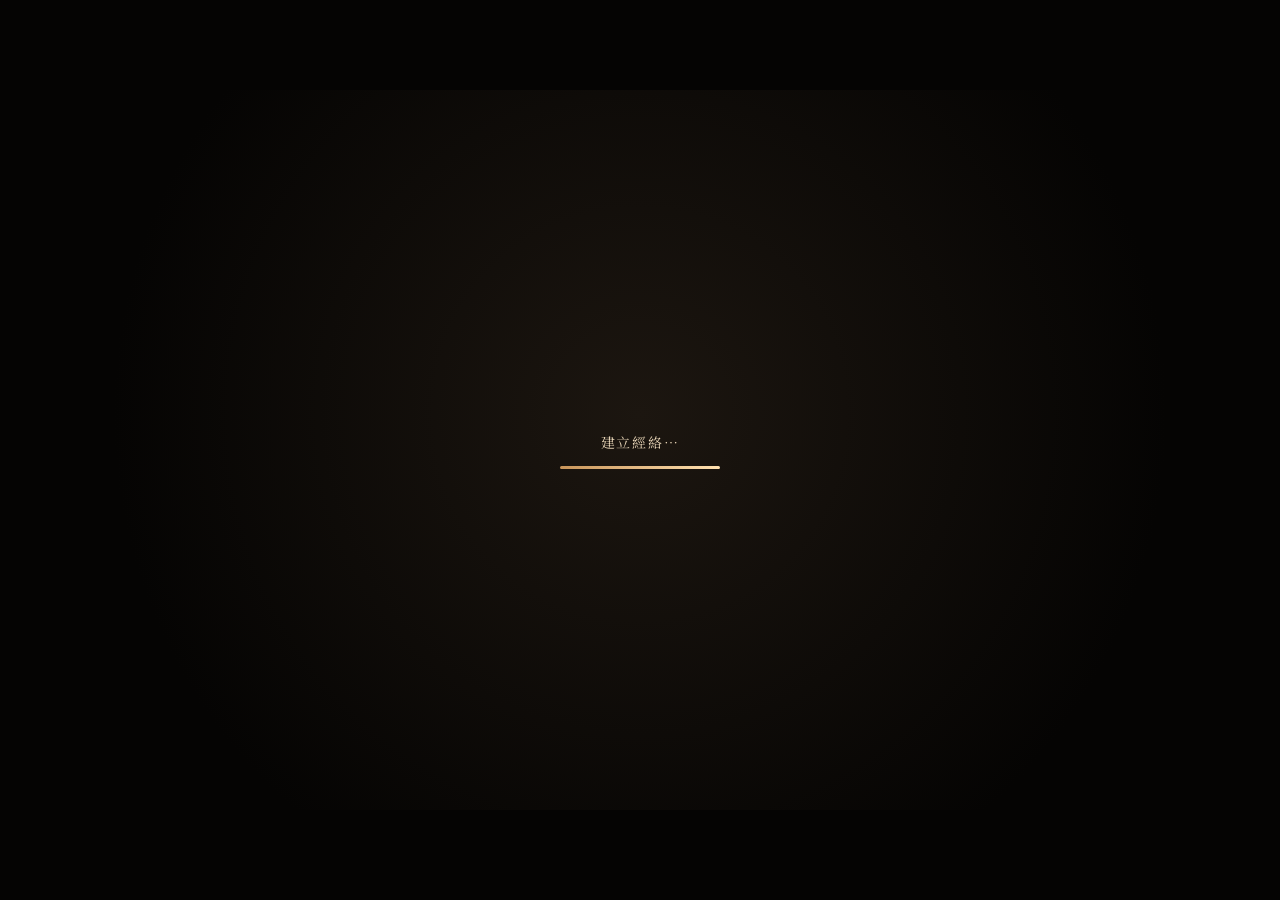
<file: index.html>
<!doctype html>
<html lang="zh-Hant">
<head>
<meta charset="utf-8">
<meta name="viewport" content="width=device-width,initial-scale=1,viewport-fit=cover">
<meta name="robots" content="noindex,nofollow">
<title>中醫方證資料庫</title>
<link rel="manifest" href="manifest.webmanifest">
<link rel="apple-touch-icon" href="icon-180.png">
<meta name="apple-mobile-web-app-capable" content="yes">
<meta name="mobile-web-app-capable" content="yes">
<meta name="apple-mobile-web-app-title" content="方證資料庫">
<meta name="theme-color" content="#edf1ee">
<style>
:root{--bg:#edf1ee;--ink:#17242a;--muted:#566769;--line:#c9d4cf;--accent:#2d6cb0;--surface:#f8faf8;--bad:#a8322b}
@media (prefers-color-scheme:dark){:root{--bg:#11191c;--ink:#e2e9e6;--muted:#94a5a4;--line:#32434a;--accent:#8fbbe3;--surface:#19242a;--bad:#f0938a;color-scheme:dark}}
*{box-sizing:border-box}
html,body{height:100%}
body{margin:0;background:var(--bg);color:var(--ink);font:16px/1.7 "PingFang TC","Noto Sans TC","Microsoft JhengHei",sans-serif;display:grid;place-items:center;padding:24px 16px calc(24px + env(safe-area-inset-bottom,0px))}
main{width:100%;max-width:22rem}
h1{font-family:"Songti TC","Noto Serif TC",serif;font-size:1.5rem;letter-spacing:.06em;margin:0 0 4px}
#msg{color:var(--muted);margin:0 0 20px;min-height:1.7em}
#msg.bad{color:var(--bad)}
label{display:block;font-size:.875rem;color:var(--muted);margin-bottom:4px}
input{width:100%;font:inherit;font-size:16px;color:var(--ink);background:var(--surface);border:1px solid var(--line);border-radius:3px;padding:10px 12px}
button{width:100%;font:inherit;font-weight:700;color:var(--bg);background:var(--accent);border:0;border-radius:3px;padding:11px 12px;margin-top:12px;cursor:pointer}
button:disabled{opacity:.6}
:focus-visible{outline:2px solid var(--accent);outline-offset:2px}
.hint{color:var(--muted);font-size:.8125rem;margin:20px 0 0}
[hidden]{display:none!important}
</style>
</head>
<body>
<main>
  <h1>中醫方證資料庫</h1>
  <p id="msg" role="status">載入中…</p>
  <form id="f" hidden>
    <label for="pw">密碼</label>
    <input id="pw" type="password" autocomplete="current-password" required>
    <button id="go" type="submit">解鎖</button>
  </form>
  <p class="hint" id="hint" hidden>第一次開啟需要網路和密碼。解鎖一次之後，這台裝置會記住，沒有網路也能開。</p>
</main>
<script>
(() => {   // 包起來，解鎖後換上 App 的內容時名稱才不會互相衝突
const KEY = 'tcm-app-key-v1', ITER = 600000;
const $ = id => document.getElementById(id);
const say = (t, bad) => { $('msg').textContent = t; $('msg').className = bad ? 'bad' : ''; };
if ('serviceWorker' in navigator) navigator.serviceWorker.register('sw.js').catch(() => {});
let blob = null;

async function derive(pw, salt) {
  const k = await crypto.subtle.importKey('raw', new TextEncoder().encode(pw), 'PBKDF2', false, ['deriveBits']);
  return new Uint8Array(await crypto.subtle.deriveBits({ name: 'PBKDF2', hash: 'SHA-256', salt, iterations: ITER }, k, 512));
}
/* 檔案格式：'TCM1' + salt(16) + iv(16) + AES-256-CBC 密文 + HMAC-SHA256(32) */
async function unlock(keys, remember) {
  const body = blob.slice(0, blob.length - 32), tag = blob.slice(blob.length - 32);
  const mk = await crypto.subtle.importKey('raw', keys.slice(32), { name: 'HMAC', hash: 'SHA-256' }, false, ['verify']);
  if (!await crypto.subtle.verify('HMAC', mk, tag, body)) return false;
  const ek = await crypto.subtle.importKey('raw', keys.slice(0, 32), { name: 'AES-CBC' }, false, ['decrypt']);
  const html = new TextDecoder().decode(await crypto.subtle.decrypt({ name: 'AES-CBC', iv: body.slice(20, 36) }, ek, body.slice(36)));
  if (remember) { try { localStorage.setItem(KEY, btoa(String.fromCharCode.apply(null, keys))); } catch (e) {} }
  if (lobbyOpen) { pendingHtml = html; dataFrame(html); return true; }   // 還在大廳：按「進入資料庫」時再換上；先在背景載好給病證報告單用
  showApp(html);
  return true;
}

/* ---- 大廳（經絡銅人）：一開啟先進大廳，按「進入資料庫」才到資料庫 ---- */
let lobbyOpen = false, pendingHtml = null, lobbyEl = null, appShown = false, pendingGo = null, pendingBz = false;
function openLobby() {
  if (!lobbyEl || !document.body.contains(lobbyEl)) {
    lobbyEl = document.createElement('div');
    lobbyEl.style.cssText = 'position:fixed;inset:0;z-index:2147483646;background:#050403';
    const f = document.createElement('iframe');
    if (!window.__lobbyT) window.__lobbyT = Date.now();   // 這次開 App 拿一次最新的大廳頁；之後從資料庫按「銅人」回來沿用同一個版本號，已下載的程式不用再抓
    f.src = 'lobby/?t=' + window.__lobbyT;
    f.title = '經絡銅人大廳';
    f.style.cssText = 'border:0;width:100%;height:100%;display:block';
    lobbyEl.appendChild(f);
    document.body.appendChild(lobbyEl);
  }
  lobbyEl.style.display = '';
  document.documentElement.style.overflow = 'hidden';
  lobbyOpen = true;
}
function closeLobby() {
  lobbyOpen = false;
  if (lobbyEl) lobbyEl.style.display = 'none';
  document.documentElement.style.overflow = '';
  if (pendingHtml) { const h = pendingHtml; pendingHtml = null; showApp(h); }
  else if (appShown) goApp();
  else if (!blob || !document.getElementById('f') || document.getElementById('f').hidden === false) { const pw = document.getElementById('pw'); if (pw) pw.focus(); }
}
// 大廳傳來 go：進入資料庫後直接打開那一個條目（例如病證區域點的病名）
function onMsg(e) {
  if (e.data && e.data.type === 'tcm-lobby-loaded') { loadData(); return; }
  if (!e.data || e.data.type !== 'tcm-enter') return;
  loadData();
  pendingGo = typeof e.data.go === 'string' ? e.data.go : null;
  pendingBz = !!e.data.bz;   // 大廳點病名：打開八綱辨證，而不是表格
  closeLobby();
}
function goApp() {
  const id = pendingGo, bz = pendingBz; pendingGo = null; pendingBz = false;
  if (!id || !document.body) return;
  if (bz && window.TCMBZ && window.TCMBZ.open(id)) return;
  const a = document.createElement('a');   // 交給資料庫自己的 data-go 點擊處理
  a.href = '#' + id; a.dataset.go = id; a.hidden = true;
  document.body.appendChild(a); a.click(); a.remove();
}
// 大廳裡的病證報告單要用資料庫的下拉選單：在看不見的 iframe 先把資料庫跑起來（同網域），大廳直接借它的八綱辨證
function withBz(html, base) {
  const i = html.lastIndexOf('</body>');
  if (i > 0) html = html.slice(0, i) + '<link rel="stylesheet" href="bz/bz.css"><script src="bz/bz.js"><\/script>' + html.slice(i);
  if (base) { const h = html.search(/<head[^>]*>/i); html = h >= 0 ? html.replace(/<head[^>]*>/i, m => m + '<base href="' + base + '">') : '<base href="' + base + '">' + html; }
  return html;
}
function dataFrame(html) {
  if (document.getElementById('tcm-data')) return;
  const f = document.createElement('iframe');
  f.id = 'tcm-data'; f.title = '資料庫（背景）'; f.setAttribute('aria-hidden', 'true'); f.tabIndex = -1;
  f.style.cssText = 'position:fixed;left:-9999px;top:0;width:1024px;height:768px;border:0;visibility:hidden;pointer-events:none';
  f.src = URL.createObjectURL(new Blob([withBz(html, location.href.replace(/[#?].*$/, ''))], { type: 'text/html' }));
  f.addEventListener('load', () => {
    const t0 = Date.now();
    (function ready() {
      let ok = false; try { ok = !!(f.contentWindow.TCMBZ && f.contentWindow.TCMBZ.mount); } catch (e) {}
      if (ok) { const lf = lobbyEl && lobbyEl.querySelector('iframe'); if (lf && lf.contentWindow) lf.contentWindow.postMessage({ type: 'tcm-data-ready' }, '*'); return; }
      if (Date.now() - t0 < 15000) setTimeout(ready, 200);
    })();
  });
  document.body.appendChild(f);
}
function showApp(html) {
  // 解鎖後加上八綱辨證（程式在 bz/，不含資料，資料取自解鎖後的資料庫）
  html = withBz(html);
  document.open(); document.write(html); document.close();
  lobbyEl = null; appShown = true;
  if (pendingGo) { const t0 = Date.now(); (function wait() { if (document.readyState === 'complete' || Date.now() - t0 > 5000) setTimeout(goApp, 120); else setTimeout(wait, 50); })(); }
  window.addEventListener('message', onMsg);   // 換頁後重新掛上
  const b = document.createElement('button');
  b.type = 'button';
  b.textContent = '銅人';
  b.title = '回到大廳';
  b.setAttribute('aria-label', '回到大廳（經絡銅人）');
  b.style.cssText = 'position:fixed;right:12px;top:calc(56px + env(safe-area-inset-top,0px));z-index:2147483645;width:44px;height:44px;border-radius:50%;border:1px solid rgba(214,166,107,.55);background:rgba(28,20,12,.82);color:#ffe3b8;font:500 12px/1 "Noto Serif TC","Songti TC",serif;letter-spacing:.05em;box-shadow:0 2px 12px rgba(0,0,0,.3);cursor:pointer;-webkit-backdrop-filter:blur(8px);backdrop-filter:blur(8px)';
  b.addEventListener('click', openLobby);
  const add = () => document.body && document.body.appendChild(b);
  if (document.body) add(); else document.addEventListener('DOMContentLoaded', add);
}
window.addEventListener('message', onMsg);
openLobby();
// 先讓大廳的人體模型下載（不跟 13 MB 的資料庫搶網路）；模型載完、按進入資料庫、或 20 秒後才抓資料庫
let dataStarted = false;
setTimeout(loadData, 20000);
async function loadData() {
  if (dataStarted) return;
  dataStarted = true;
  // 手機網路不穩時，13 MB 的資料庫可能下載到一半斷掉：自動重試 3 次，還是不行就用這台裝置上次存的那一份
  const get = async r => { if (!r || !r.ok) throw new Error('HTTP ' + (r ? r.status : '?')); const b = new Uint8Array(await r.arrayBuffer()); if (String.fromCharCode.apply(null, b.slice(0, 4)) !== 'TCM1') throw new Error('檔案格式不對'); return b; };
  let err = null;
  for (let k = 0; k < 4 && !blob; k++) {
    if (k) { say(`網路不穩，重新下載資料庫（第 ${k} 次）…`); await new Promise(f => setTimeout(f, 1500 * k)); }
    try { blob = await get(await fetch('data.enc', { cache: k ? 'reload' : 'no-cache' })); } catch (e) { err = e; }   // 每次都問伺服器有沒有更新，沒變就不重抓
  }
  if (!blob && 'caches' in window) { try { blob = await get(await caches.match('data.enc', { ignoreSearch: true })); } catch (e) {} }
  if (!blob) {
    say(navigator.onLine === false ? '現在沒有網路，而這台裝置還沒有開啟過。請先連上網路開一次。' : '載入失敗（網路中斷），請下拉重新整理或稍後再開一次。（' + (err && err.message) + '）', true);
    dataStarted = false;
    return;
  }
  let saved = null; try { saved = localStorage.getItem(KEY); } catch (e) {}
  if (saved) {
    try { if (await unlock(Uint8Array.from(atob(saved), c => c.charCodeAt(0)), false)) return; } catch (e) {}
    try { localStorage.removeItem(KEY); } catch (e) {}
  }
  say('請輸入密碼。'); $('f').hidden = false; $('hint').hidden = false; $('pw').focus();
}
$('f').addEventListener('submit', async e => {
  e.preventDefault(); $('go').disabled = true; say('解鎖中…');
  try {
    if (await unlock(await derive($('pw').value, blob.slice(4, 20)), true)) return;
    say('密碼不對，請再試一次。', true);
  } catch (err) { say('解鎖失敗：' + err.message, true); }
  $('go').disabled = false; $('pw').select();
});
})();
</script>
</body>
</html>
</file>
<file: bz/bz.css>
/* ===== 八綱辨證（資料庫內的全螢幕頁） ===== */
#bz {
  --bz-bg: var(--bg, #f2f2f7);
  --bz-card: var(--surface, #fff);
  --bz-ink: var(--ink, #1c1c1e);
  --bz-muted: var(--muted, #8a8a8e);
  --bz-line: var(--line-soft, #e5e5ea);
  --bz-acc: var(--accent, #007aff);
  --bz-herb: var(--herb, #248a3d);
  --bz-herb-soft: var(--herb-soft, #e3f5e8);
  --bz-t: #c2410c; --bz-t-soft: #fdecef;
  --bz-p: #1d4ed8; --bz-p-soft: #e6eefc;
  --bz-s: #57534e; --bz-s-soft: #f1f0ee;
  --bz-rep-ink: #1f2a24; --bz-rep-fill: #f2f4f0; --bz-rep-mark: #3e6b55;
  position: fixed; inset: 0; z-index: 2147483640;
  overflow-y: auto; -webkit-overflow-scrolling: touch; overscroll-behavior: contain;
  background: var(--bz-bg); color: var(--bz-ink);
  font: 16px/1.55 -apple-system, BlinkMacSystemFont, "PingFang TC", "Noto Sans TC", "Microsoft JhengHei", sans-serif;
}
@media (prefers-color-scheme: dark) {
  #bz { --bz-t-soft: rgba(244, 114, 182, .14); --bz-t: #f9a8d4; --bz-p-soft: rgba(96, 165, 250, .14); --bz-p: #93c5fd; --bz-s-soft: rgba(255, 255, 255, .07); --bz-s: #d6d3d1;
        --bz-rep-ink: #e7ece9; --bz-rep-fill: rgba(255, 255, 255, .06); --bz-rep-mark: #7fc2a0; }
}
html.bz-open, html.bz-open body { overflow: hidden; }
#bz[hidden] { display: none; }
#bz * { box-sizing: border-box; }
#bz button, #bz select, #bz input, #bz textarea { font: inherit; color: inherit; }

.bz-top {
  position: sticky; top: 0; z-index: 2;
  display: grid; grid-template-columns: auto 1fr auto; align-items: center; gap: 8px;
  padding: calc(8px + env(safe-area-inset-top, 0px)) 12px 8px;
  background: color-mix(in srgb, var(--bz-bg) 86%, transparent);
  -webkit-backdrop-filter: saturate(180%) blur(18px); backdrop-filter: saturate(180%) blur(18px);
  border-bottom: .5px solid var(--bz-line);
}
.bz-back, .bz-tbl { border: 0; background: none; color: var(--bz-acc); padding: 8px 4px; min-height: 44px; cursor: pointer; font-size: 17px; }
.bz-title { text-align: center; line-height: 1.25; min-width: 0; }
.bz-title small { display: block; font-size: 12px; color: var(--bz-muted); }
.bz-title b { display: block; font-size: 17px; white-space: nowrap; overflow: hidden; text-overflow: ellipsis; }

.bz-body { max-width: 860px; margin: 0 auto; padding: 8px 16px calc(40px + env(safe-area-inset-bottom, 0px)); }
.bz-step { margin: 18px 0 0; }
.bz-step h2 { display: flex; align-items: baseline; gap: 8px; margin: 0 0 8px; font-size: 20px; font-weight: 700; }
.bz-step h2 small { font-size: 13px; font-weight: 400; color: var(--bz-muted); }
.bz-n { display: inline-grid; place-items: center; width: 24px; height: 24px; border-radius: 50%; background: var(--bz-ink); color: var(--bz-bg); font-size: 13px; transform: translateY(-2px); }

/* 八綱：四組三段選擇 */
.bz-bg { display: grid; grid-template-columns: repeat(2, minmax(0, 1fr)); gap: 8px; }
@media (min-width: 640px) { .bz-bg { grid-template-columns: repeat(4, minmax(0, 1fr)); } }
.bz-seg { display: flex; padding: 2px; gap: 2px; border-radius: 10px; background: rgba(118, 118, 128, .12); }
.bz-seg button { flex: 1; min-height: 40px; border: 0; border-radius: 8px; background: none; cursor: pointer; font-size: 17px; }
.bz-seg button[data-w="0"] { flex: .6; color: var(--bz-muted); }
.bz-seg button.on { background: var(--bz-card); font-weight: 700; box-shadow: 0 3px 8px rgba(0, 0, 0, .12), 0 3px 1px rgba(0, 0, 0, .04); }

/* 舌、脈、症選項 */
.bz-chips { display: flex; flex-wrap: wrap; gap: 6px; }
.bz-chip { border: 1px solid transparent; border-radius: 999px; padding: 6px 12px; min-height: 36px; cursor: pointer; font-size: 15px; line-height: 1.3; }
.bz-chip.t { background: var(--bz-t-soft); color: var(--bz-t); }
.bz-chip.p { background: var(--bz-p-soft); color: var(--bz-p); }
.bz-chip.s { background: var(--bz-s-soft); color: var(--bz-s); }
.bz-chip.on { color: #fff; font-weight: 600; }
.bz-chip.t.on { background: var(--bz-t); }
.bz-chip.p.on { background: var(--bz-p); }
.bz-chip.s.on { background: var(--bz-s); color: var(--bz-bg); }
.bz-chip.more { background: none; border-color: var(--bz-line); color: var(--bz-acc); }
.bz-reset { border: 0; background: none; color: var(--bz-acc); cursor: pointer; padding: 0 0 8px; font-size: 15px; }

/* 證型卡 */
.bz-cards { display: grid; gap: 12px; grid-template-columns: repeat(auto-fill, minmax(min(100%, 380px), 1fr)); }
.bz-card { background: var(--bz-card); border-radius: 14px; padding: 14px 14px 12px; box-shadow: 0 0 0 .5px rgba(60, 60, 67, .14), 0 2px 8px rgba(0, 0, 0, .04); transition: opacity .2s; }
.bz-card.dim { opacity: .45; }
.bz-card.chosen { box-shadow: 0 0 0 2px var(--bz-herb), 0 4px 14px rgba(0, 0, 0, .08); }
.bz-card header { display: flex; align-items: baseline; gap: 8px; flex-wrap: wrap; }
.bz-card h3 { margin: 0; font-size: 19px; font-weight: 700; line-height: 1.3; }
.bz-card header small { margin-left: auto; font-size: 12px; color: var(--bz-muted); }
.bz-score { font-size: 12px; font-weight: 600; color: #fff; background: var(--bz-herb); border-radius: 999px; padding: 1px 8px; }
.bz-tags { margin: 2px 0 8px; font-size: 13px; color: var(--bz-muted); }
.bz-row { display: grid; grid-template-columns: 26px 1fr; gap: 6px; align-items: start; margin: 5px 0; }
.bz-k { display: inline-grid; place-items: center; width: 24px; height: 24px; border-radius: 6px; font-size: 13px; background: var(--bz-s-soft); color: var(--bz-s); }
.bz-k.t { background: var(--bz-t-soft); color: var(--bz-t); }
.bz-k.p { background: var(--bz-p-soft); color: var(--bz-p); }
.bz-k.z { background: var(--bz-herb-soft); color: var(--bz-herb); }
.bz-mini { display: inline-block; margin: 0 4px 4px 0; padding: 1px 8px; border-radius: 6px; font-size: 14px; background: var(--bz-s-soft); }
.bz-mini.t { background: var(--bz-t-soft); color: var(--bz-t); }
.bz-mini.p { background: var(--bz-p-soft); color: var(--bz-p); }
.bz-mini.hit { box-shadow: inset 0 0 0 1.5px currentColor; font-weight: 600; }
.bz-txt { font-size: 15px; padding-top: 1px; }
.bz-fx { margin-top: 10px; padding: 10px 12px; border-radius: 10px; background: var(--bz-herb-soft); }
.bz-fx1 + .bz-fx1 { margin-top: 8px; }
.bz-fname { display: block; color: var(--bz-herb); font-size: 17px; }
.bz-herbs { display: flex; flex-wrap: wrap; gap: 4px; margin-top: 4px; }
.bz-herb { padding: 1px 8px; border-radius: 6px; background: var(--bz-card); color: var(--bz-herb); font-size: 14px; text-decoration: none; box-shadow: 0 0 0 .5px rgba(36, 138, 61, .3); }
a.bz-herb:hover { background: var(--bz-herb); color: #fff; }
.bz-herb.more { box-shadow: none; background: none; }
.bz-tbd { font-size: 13px; color: var(--bz-muted); }
.bz-jj { margin: 6px 0 0; font-size: 13px; color: var(--bz-muted); }
.bz-use { display: block; width: 100%; margin-top: 10px; min-height: 44px; border: 0; border-radius: 10px; background: rgba(118, 118, 128, .12); color: var(--bz-acc); font-weight: 600; cursor: pointer; }
.bz-card.chosen .bz-use { background: var(--bz-herb); color: #fff; }
.bz-none { padding: 14px; border-radius: 12px; background: var(--bz-card); color: var(--bz-muted); }
.bz-none a { color: var(--bz-acc); }

/* 報告單（參考 InBody 結果單的樣子） */
.bz-rep { background: var(--bz-card); color: var(--bz-rep-ink); border: 2px solid var(--bz-rep-ink); border-radius: 16px; padding: 18px 18px 16px; }
.bz-rh { display: flex; align-items: baseline; justify-content: space-between; gap: 8px; padding-bottom: 10px; margin-bottom: 14px; border-bottom: 2.5px solid var(--bz-rep-ink); }
.bz-rh b { font-family: "Songti TC", "Noto Serif TC", serif; font-size: 24px; letter-spacing: .04em; }
.bz-rh span { color: var(--bz-muted); font-size: 15px; }
.bz-grid { display: grid; grid-template-columns: 1fr 1fr; gap: 12px 12px; }
@media (max-width: 420px) { .bz-grid { grid-template-columns: 1fr; } }
.bz-rep label { display: flex; flex-direction: column; gap: 4px; font-size: 14px; color: var(--bz-muted); min-width: 0; }
.bz-rep select, .bz-rep input, .bz-rep textarea {
  width: 100%; min-height: 46px; padding: 9px 12px; border-radius: 8px;
  border: 1px solid color-mix(in srgb, var(--bz-rep-ink) 14%, transparent); background: var(--bz-rep-fill); color: var(--bz-rep-ink); font-size: 17px;
}
.bz-rep select { appearance: none; -webkit-appearance: none; padding-right: 34px;
  background-image: linear-gradient(45deg, transparent 50%, currentColor 50%), linear-gradient(135deg, currentColor 50%, transparent 50%);
  background-position: calc(100% - 18px) 50%, calc(100% - 12px) 50%; background-size: 6px 6px; background-repeat: no-repeat; }
.bz-rep select + input { margin-top: 4px; }
.bz-rep textarea { resize: vertical; line-height: 1.5; }
.bz-comp { margin-top: 12px; padding: 10px 12px; border-radius: 10px; background: var(--bz-herb-soft); }
.bz-comp > b { color: var(--bz-herb); font-size: 15px; }
.bz-comp textarea { margin-top: 6px; }
.bz-meter { margin: 18px 0 6px; display: grid; gap: 14px; }
.bz-m { display: grid; grid-template-columns: 76px 1fr; grid-template-rows: auto auto; column-gap: 10px; align-items: center; }
.bz-ml { grid-row: 1 / 3; font-size: 20px; font-family: "Songti TC", "Noto Serif TC", serif; color: var(--bz-rep-ink); }
.bz-mt { position: relative; height: 36px; border-radius: 4px; background: var(--bz-rep-fill); border: 1px solid color-mix(in srgb, var(--bz-rep-ink) 12%, transparent); touch-action: none; cursor: pointer; }
.bz-mt::before { content: ""; position: absolute; left: 50%; top: 0; bottom: 0; border-left: 1.5px dashed color-mix(in srgb, var(--bz-rep-ink) 55%, transparent); }
.bz-mt i { position: absolute; top: 50%; width: 22px; height: 26px; margin: -13px 0 0 -11px; border-radius: 4px; background: var(--bz-rep-mark); box-shadow: 0 1px 3px rgba(0, 0, 0, .25); }
.bz-mt:focus-visible { outline: 2px solid var(--bz-acc); outline-offset: 2px; }
.bz-me { grid-column: 2; font-size: 13px; color: var(--bz-muted); }
.bz-me.l { grid-row: 2; justify-self: start; }
.bz-me.r { grid-row: 2; justify-self: end; }
.bz-note { margin-top: 16px; padding-top: 14px; border-top: 1.5px dashed color-mix(in srgb, var(--bz-rep-ink) 25%, transparent); }
.bz-acts { display: flex; gap: 8px; margin-top: 14px; }
.bz-acts button { flex: 1; min-height: 44px; border: 0; border-radius: 10px; background: rgba(118, 118, 128, .12); color: var(--bz-acc); font-weight: 600; cursor: pointer; }

/* 病證頁上的入口 */
.bz-entry { display: inline-flex; align-items: center; min-height: 40px; margin: 4px 0 10px; padding: 6px 16px; border: 0; border-radius: 999px; background: var(--bz-herb, #248a3d); background: var(--herb, #248a3d); color: #fff; font-weight: 600; font-size: 16px; cursor: pointer; }

/* 列印：只印報告單 */
@media print {
  html.bz-open body > *:not(#bz) { display: none !important; }
  #bz { position: static; overflow: visible; background: #fff; }
  #bz .bz-top, #bz .bz-main, #bz .bz-none, #bz .bz-step h2, #bz .bz-acts { display: none !important; }
  #bz .bz-rep { border-color: #000; }
}
html.bz-open button[title="回到大廳"] { display: none !important; }

/* 電腦 16:9：左邊問診條件、右邊證型；報告單左右兩欄 */
@media (min-aspect-ratio: 1/1) and (min-width: 900px) {
  .bz-body { max-width: 1440px; padding: 8px 32px 48px; }
  .bz-main { display: grid; grid-template-columns: minmax(340px, 420px) 1fr; gap: 0 32px; align-items: start; }
  .bz-ask { position: sticky; top: 64px; max-height: calc(100vh - 72px); max-height: calc(100dvh - 72px); overflow-y: auto; padding-bottom: 16px; scrollbar-width: thin; }
  .bz-bg { grid-template-columns: 1fr 1fr; }
  .bz-cards { grid-template-columns: repeat(auto-fill, minmax(340px, 1fr)); }
  .bz-rep { padding: 24px 28px 20px; }
  .bz-rcols { display: grid; grid-template-columns: 1.15fr 1fr; gap: 0 32px; align-items: start; }
  .bz-rr .bz-meter { margin-top: 4px; }
  .bz-acts { max-width: 420px; margin-left: auto; }
}

/* ===== 報告單即辨證路徑（依手稿模板） ===== */
.bz-body > .bz-rep { margin-top: 14px; }
.bz-name { max-width: 320px; margin-bottom: 12px; }
.bz-form { display: grid; grid-template-columns: 1fr 1fr; gap: 14px 14px; }
.bz-form .wide { grid-column: 1 / -1; }
@media (max-width: 340px) { .bz-form { grid-template-columns: 1fr; } }
@media (max-width: 520px) { .bz-form { gap: 12px 8px; } .bz-rep select, .bz-rep input { font-size: 16px; padding: 9px 8px; } .bz-rep select { padding-right: 26px; background-position: calc(100% - 14px) 50%, calc(100% - 8px) 50%; } .bz-bg2 button { min-width: 32px; padding: 0 7px; } }
.bz-fld { display: flex; flex-direction: column; gap: 6px; min-width: 0; }
.bz-lb { font-size: 14px; color: var(--bz-muted); }
.bz-lb small { margin-left: 8px; color: var(--bz-herb); font-size: 13px; }
.bz-tags { display: flex; flex-wrap: wrap; gap: 6px; }
.bz-tag { display: inline-flex; align-items: center; gap: 2px; padding: 3px 4px 3px 10px; border-radius: 999px; font-size: 15px; background: var(--bz-herb-soft); color: var(--bz-herb); }
.bz-tag.s { background: var(--bz-s-soft); color: var(--bz-rep-ink); }
.bz-tag a { color: inherit; text-decoration: none; }
.bz-tag button { width: 24px; height: 24px; border: 0; border-radius: 50%; background: none; color: inherit; opacity: .55; cursor: pointer; font-size: 15px; line-height: 1; }
.bz-tag button:hover { opacity: 1; background: rgba(0, 0, 0, .06); }
.bz-bgs { display: flex; flex-wrap: wrap; gap: 6px; }
.bz-bg2 { display: inline-flex; border-radius: 8px; overflow: hidden; border: 1px solid color-mix(in srgb, var(--bz-rep-ink) 22%, transparent); }
.bz-bg2 button { min-width: 40px; min-height: 34px; padding: 0 10px; border: 0; background: var(--bz-rep-fill); color: var(--bz-rep-ink); cursor: pointer; font-size: 16px; }
.bz-bg2 button + button { border-left: 1px solid color-mix(in srgb, var(--bz-rep-ink) 22%, transparent); }
.bz-bg2 button.on { background: var(--bz-rep-mark); color: #fff; font-weight: 700; }
.bz-box { display: flex; flex-wrap: wrap; gap: 6px; min-height: 46px; padding: 8px; border-radius: 8px; background: var(--bz-rep-fill); border: 1px solid color-mix(in srgb, var(--bz-rep-ink) 14%, transparent); align-items: center; }
.bz-addrow { display: flex; gap: 8px; }
.bz-addrow select { flex: 1; }
.bz-addrow input { flex: 1; }
.bz-adj { display: flex; gap: 6px; }
.bz-adj button { width: 46px; border: 0; border-radius: 8px; background: rgba(118, 118, 128, .12); color: var(--bz-muted); cursor: pointer; font-size: 18px; }
.bz-plus { align-self: flex-start; min-height: 40px; padding: 0 14px; border: 1.5px dashed color-mix(in srgb, var(--bz-rep-ink) 35%, transparent); border-radius: 8px; background: none; color: var(--bz-rep-ink); cursor: pointer; font-size: 15px; }
.bz-hint { margin: 0; font-size: 13px; color: var(--bz-muted); }
.bz-ref { margin-top: 18px; }
.bz-ref h2 { display: flex; align-items: baseline; gap: 8px; margin: 0 0 8px; font-size: 18px; }
.bz-ref h2 small { font-size: 12px; font-weight: 400; color: var(--bz-muted); }
.bz-rep input, .bz-rep select { min-width: 0; }
@media (min-aspect-ratio: 1/1) and (min-width: 900px) {
  .bz-body { max-width: 1180px; }
  .bz-meter { grid-template-columns: 1fr 1fr; column-gap: 40px; }
}
@media print { #bz .bz-ref, #bz .bz-plus, #bz .bz-addrow, #bz .bz-tag button, #bz .bz-adj button { display: none !important; } }
@media (max-width: 520px) {
  .bz-bgs { display: grid; grid-template-columns: 1fr 1fr; gap: 4px; }
  .bz-bg2 { display: flex; }
  .bz-bg2 button { flex: 1; min-height: 32px; font-size: 15px; }
}

/* ---- 兩層懸浮選單（主訴、處方） ---- */
.bz-cas { position: relative; }
.bz-cas-btn { width: 100%; min-height: 46px; padding: 9px 34px 9px 12px; text-align: left; border-radius: 8px; cursor: pointer;
  border: 1px solid color-mix(in srgb, var(--bz-rep-ink) 14%, transparent); background: var(--bz-rep-fill); color: var(--bz-rep-ink); font-size: 17px;
  background-image: linear-gradient(45deg, transparent 50%, currentColor 50%), linear-gradient(135deg, currentColor 50%, transparent 50%);
  background-position: calc(100% - 18px) 50%, calc(100% - 12px) 50%; background-size: 6px 6px; background-repeat: no-repeat; }
.bz-cas-btn span { display: block; overflow: hidden; text-overflow: ellipsis; white-space: nowrap; }
/* ---- 報告單抬頭：› ｜姓名｜日期，都在黑線上 ---- */
.bz-rh { align-items: flex-end; gap: 12px; }
.bz-rh .bz-name { flex: 1; max-width: 320px; margin: 0; }
.bz-rh > span { flex: none; padding-bottom: 12px; }
.bz-go { flex: none; align-self: center; width: 36px; height: 36px; display: grid; place-items: center; padding: 0 0 3px 2px; border-radius: 50%; border: 1.5px solid var(--bz-rep-ink); background: none; color: var(--bz-rep-ink); font-size: 24px; line-height: 1; cursor: pointer; }
.bz-go:hover { background: var(--bz-rep-ink); color: var(--bz-card); }

/* ---- 嵌在大廳病證區域的右側毛玻璃欄 ---- */
#bz.bz-embed {
  position: relative; inset: auto; z-index: auto; height: 100%;
  background: transparent; color: #eef3f1; container-type: inline-size;
  --bz-card: rgba(28, 30, 32, .96); --bz-ink: #eef3f1; --bz-muted: rgba(255, 255, 255, .58); --bz-line: rgba(255, 255, 255, .14);
  --bz-acc: #8fd3c0; --bz-herb: #8fe0b0; --bz-herb-soft: rgba(143, 224, 176, .14);
  --bz-s-soft: rgba(255, 255, 255, .08); --bz-s: #e7e5e4;
  --bz-rep-ink: #eef3f1; --bz-rep-fill: rgba(255, 255, 255, .07); --bz-rep-mark: #3f8f74;
  font-size: 15px;
}
#bz.bz-embed .bz-top { display: none; }
#bz.bz-embed .bz-body { max-width: none; padding: 0; }
#bz.bz-embed .bz-body > .bz-rep { margin: 0; }
#bz.bz-embed .bz-rep { background: transparent; border: 0; border-radius: 0; padding: 16px 16px 18px; }
#bz.bz-embed .bz-rh { border-bottom-color: rgba(255, 255, 255, .75); }
#bz.bz-embed .bz-rep select, #bz.bz-embed .bz-rep input, #bz.bz-embed .bz-rep textarea, #bz.bz-embed .bz-cas-btn { font-size: 15px; min-height: 40px; padding-top: 7px; padding-bottom: 7px; }
#bz.bz-embed .bz-rep select option { color: #111; }
#bz.bz-embed .bz-acts button { background: rgba(255, 255, 255, .1); }
#bz.bz-embed .bz-ref, #bz.bz-embed .bz-none { display: none; }
@container (max-width: 400px) {
  #bz.bz-embed .bz-form { gap: 12px 8px; }
  #bz.bz-embed .bz-bgs { display: grid; grid-template-columns: 1fr 1fr; gap: 4px; }
  #bz.bz-embed .bz-bg2 { display: flex; }
  #bz.bz-embed .bz-bg2 button { flex: 1; min-width: 0; padding: 0 4px; }
}
.bz-rh { justify-content: flex-start; }
.bz-rh > span { margin-left: auto; }

/* ---- 加一味藥：溫／寒涼／中性 分類（同藥物總表的分類檢索顏色） ---- */
.bz-addrow .bz-cas { flex: 1; min-width: 0; }

/* ---- 多層懸浮選單（掛在 body 上，fixed；主訴、處方、加一味藥） ---- */
.bz-menu { --m-bg: var(--surface, #fff); --m-ink: var(--ink, #1c1c1e); --m-muted: var(--muted, #8a8a8e); --m-acc: var(--accent, #007aff); --m-line: var(--line-soft, #e5e5ea);
  position: fixed; z-index: 2147483641; display: flex; align-items: flex-start; gap: 6px;
  font: 16px/1.4 -apple-system, BlinkMacSystemFont, "PingFang TC", "Noto Sans TC", "Microsoft JhengHei", sans-serif; }
@media (prefers-color-scheme: dark) { .bz-menu { --m-bg: var(--surface, #2c2c2e); --m-ink: var(--ink, #f2f2f7); --m-muted: var(--muted, #98989d); --m-line: var(--line-soft, #3a3a3c); } }
.bz-menu.dark { --m-bg: rgba(28, 30, 32, .97); --m-ink: #eef3f1; --m-muted: rgba(255, 255, 255, .58); --m-acc: #3f8f74; --m-line: rgba(255, 255, 255, .14); font-size: 15px; }
.bz-menu.rev { flex-direction: row-reverse; }
.bz-menu * { box-sizing: border-box; }
.bz-mcol { width: 220px; max-height: var(--mh, 60vh); overflow-y: auto; overscroll-behavior: contain; padding: 6px; background: var(--m-bg); color: var(--m-ink);
  border-radius: 12px; box-shadow: 0 10px 30px rgba(0, 0, 0, .22), 0 0 0 .5px rgba(0, 0, 0, .14); -webkit-backdrop-filter: blur(20px); backdrop-filter: blur(20px); }
.bz-mcol:first-child { width: 190px; }
.bz-menu.dark .bz-mcol { box-shadow: 0 12px 34px rgba(0, 0, 0, .45), 0 0 0 .5px rgba(255, 255, 255, .14); }
.bz-mcol button { display: flex; align-items: center; gap: 8px; width: 100%; min-height: 38px; padding: 6px 10px; border: 0; border-radius: 8px; background: none;
  color: inherit; font: inherit; text-align: left; cursor: pointer; }
.bz-mcol button em { font-style: normal; font-size: 12px; color: var(--m-muted); margin-left: auto; white-space: nowrap; }
.bz-mcol button small { margin-left: auto; color: var(--m-muted); font-size: 12px; }
.bz-mcol button em + small { margin-left: 6px; }
.bz-mcol button i { font-style: normal; color: var(--m-muted); }
.bz-mcol button:hover, .bz-mcol button.on { background: var(--m-acc); color: #fff; }
.bz-mcol button:hover :is(em, small, i), .bz-mcol button.on :is(em, small, i) { color: rgba(255, 255, 255, .82); }
.bz-mcol button.cur { font-weight: 700; }
.bz-mcol button.cur::before { content: "✓"; }
.bz-mcol button.hit { font-weight: 700; color: #e0a43a; }
.bz-mcol button.hit:hover, .bz-mcol button.hit.on { color: #fff; background: #c98a1f; }
.bz-mcol button.dir { color: var(--m-acc); border-top: .5px solid var(--m-line); border-radius: 0 0 8px 8px; margin-top: 4px; }
.bz-menu.dark .bz-mcol button.dir { color: #8fd3c0; }
.bz-mcol button.dir:hover { color: #fff; }
.bz-mcol button.none { color: var(--m-muted); cursor: default; }
.bz-mcol button.none:hover { background: none; color: var(--m-muted); }
.bz-msec { padding: 8px 8px 4px; font-size: 13px; font-weight: 700; color: var(--m-muted); }
.bz-mback { color: var(--m-acc) !important; font-weight: 600; border-bottom: .5px solid var(--m-line) !important; border-radius: 8px 8px 0 0 !important; margin-bottom: 4px; }
.bz-menu.dark .bz-mback { color: #8fd3c0 !important; }
.bz-mback:hover { color: #fff !important; }
/* 溫／寒涼／中性 的色條（同藥物總表） */
.bz-mcol .or { --bz-k: #e3a650; } .bz-mcol .bl { --bz-k: #7db8de; } .bz-mcol .gy { --bz-k: #b9b9b9; }
.bz-mcol button:is(.or, .bl, .gy) { border-left: 3px solid var(--bz-k); border-radius: 2px 8px 8px 2px; background: color-mix(in srgb, var(--bz-k) 14%, transparent); margin-bottom: 2px; }
.bz-mcol button:is(.or, .bl, .gy):hover, .bz-mcol button:is(.or, .bl, .gy).on { background: var(--m-acc); }
@media (max-width: 700px) { .bz-mcol, .bz-mcol:first-child { width: 100%; } }

/* ---- 處方查詢（放大鏡＋輸入） ---- */
.bz-q { position: relative; display: flex; align-items: center; margin-top: 8px; }
.bz-q svg { position: absolute; left: 12px; color: color-mix(in srgb, var(--bz-rep-ink) 55%, transparent); pointer-events: none; }
#bz .bz-q input { width: 100%; min-height: 40px; padding: 7px 12px 7px 36px; border-radius: 8px; font-size: 15px;
  border: 1px solid color-mix(in srgb, var(--bz-rep-ink) 14%, transparent); background: var(--bz-rep-fill); color: var(--bz-rep-ink); -webkit-appearance: none; appearance: none; }
#bz .bz-q input:focus { outline: none; border-color: var(--bz-acc); }

/* ---- 資料庫病證頁：本病的方（序號）＋自訂 ---- */
.bz-fxl { margin: 18px 0 6px; padding: 12px 14px; border-radius: 12px; background: var(--surface, #fff); border: 1px solid var(--line-soft, #e5e5ea); }
.bz-fxl h3 { margin: 0 0 6px; font-size: 11px; font-weight: 700; color: var(--ink, #1c1c1e); }
.bz-fxl h3 small { margin-left: 6px; font-size: 10px; font-weight: 400; color: var(--muted, #8a8a8e); }
.bz-fxl ol { margin: 0; padding: 0; list-style: none; display: grid; grid-template-columns: repeat(auto-fill, minmax(180px, 1fr)); gap: 4px 16px; }
.bz-fxl li { display: flex; align-items: baseline; gap: 6px; min-height: 30px; font-size: 15px; }
.bz-fxl-no { min-width: 1.8em; text-align: right; color: var(--muted, #8a8a8e); font-variant-numeric: tabular-nums; }
.bz-fxl li small { font-size: 11px; color: var(--herb, #248a3d); }
.bz-fxl-add { grid-column: 1 / -1; }
.bz-fxl-add button { padding: 4px 10px; border-radius: 8px; border: 1px dashed var(--line-soft, #c7c7cc); background: none; color: var(--accent, #007aff); font: inherit; font-size: 14px; cursor: pointer; }
.bz-fxl-add input { width: min(320px, 100%); min-height: 34px; padding: 4px 10px; border-radius: 8px; border: 1px solid var(--accent, #007aff); font: inherit; font-size: 15px; background: var(--surface, #fff); color: var(--ink, #1c1c1e); }
.bz-form .bz-tags.wide { margin: -4px 0 0; }

/* 小黑學長脈證處方表：不調換欄位、欄寬可拉、長按編輯 */
.xh-h { cursor: default !important; position: sticky; }
.xh-h button[data-xhmv] { display: none !important; }
.xh-rs { position: absolute; top: 0; right: -5px; bottom: 0; width: 10px; cursor: col-resize; z-index: 3; touch-action: none; }
.xh-rs::after { content: ''; position: absolute; top: 20%; bottom: 20%; left: 4px; width: 2px; border-radius: 1px; background: #9aa4b2; opacity: .55; }
.xh-rs:hover::after, .xh-h.rsz .xh-rs::after { background: #1a4fd6; opacity: 1; top: 0; bottom: 0; }
.xh-c, .xh-c * { -webkit-user-select: text; user-select: text; -webkit-touch-callout: default; }
.xh-zoombar .pg .bz-xhedb { margin-left: 8px; font-weight: 600; color: #1a4fd6; }
.xh-zoombar .pg .bz-xhedb[aria-pressed="true"] { background: #1a4fd6; color: #fff; }
.xh-g.bz-xhed .xh-c { cursor: text; }
.xh-g.bz-xhed .xh-c:not(.editing):hover { box-shadow: inset 0 0 0 2px rgba(26, 79, 214, .35); }
.xh-c.editing { outline: 2px solid #1a4fd6; outline-offset: -2px; background: #f4f8ff; z-index: 1; position: relative; }
.xh-c.editing > div { outline: none; min-height: 1.4em; -webkit-user-select: text; user-select: text; cursor: text; }
.xh-c.xh-ed { box-shadow: inset 3px 0 0 rgba(26, 79, 214, .35); }
@media (prefers-color-scheme: dark) { .xh-c.editing { background: rgba(26, 79, 214, .12); } }

/* 備註列：☐清空＋確認 */
.bz-note-h { display: flex; align-items: center; justify-content: space-between; gap: 8px; margin-bottom: 6px; }
.bz-clr { display: inline-flex; align-items: center; gap: 8px; font-size: 13px; }
.bz-rep .bz-clr label, .bz-clr label { display: inline-flex; flex-direction: row; margin: 0; font-weight: 400; align-items: center; gap: 4px; cursor: pointer; color: var(--bz-muted, #888); }
#bz .bz-clr input, .bz-rep .bz-clr input, .bz-clr input { min-width: 0; flex: none; width: 16px; min-height: 0; padding: 0; height: 16px; margin: 0; accent-color: #d9534f; }
.bz-rep .bz-clr button, .bz-clr button { flex: none; min-height: 30px; padding: 0 14px; border: 0; border-radius: 8px; background: #d9534f; color: #fff; font-weight: 600; cursor: pointer; }
.bz-clr button:disabled { background: rgba(118, 118, 128, .18); color: rgba(128, 128, 128, .7); cursor: default; }
.bz-note textarea { width: 100%; box-sizing: border-box; }

/* 加入統計的小視窗 */
.st-modal { position: fixed; inset: 0; z-index: 2000; display: flex; align-items: center; justify-content: center; padding: 16px; background: rgba(0, 0, 0, .45); -webkit-backdrop-filter: blur(4px); backdrop-filter: blur(4px); }
.st-card { width: min(560px, 100%); max-height: min(88vh, 760px); display: flex; flex-direction: column; border-radius: 18px; overflow: hidden;
  background: rgba(28, 30, 36, .92); color: #eef2f6; border: 1px solid rgba(255, 255, 255, .14); box-shadow: 0 24px 60px rgba(0, 0, 0, .5); font-size: 14px; }
.st-hd { display: flex; align-items: baseline; gap: 10px; padding: 16px 18px 10px; }
.st-hd b { font-size: 18px; }
.st-hd small { flex: 1; color: rgba(255, 255, 255, .55); font-size: 12px; overflow: hidden; text-overflow: ellipsis; white-space: nowrap; }
.st-hd button { border: 0; background: rgba(255, 255, 255, .1); color: #fff; width: 30px; height: 30px; border-radius: 9px; cursor: pointer; }
.st-bd { overflow-y: auto; padding: 0 18px 8px; }
.st-bd section { margin: 0 0 14px; }
.st-bd h4 { margin: 0 0 7px; font-size: 13px; font-weight: 600; color: #8fe3ff; }
.st-bd h4 small { margin-left: 6px; font-weight: 400; color: rgba(255, 255, 255, .45); }
.st-chips { display: flex; flex-wrap: wrap; gap: 6px; margin-bottom: 6px; padding: 2px; border-radius: 10px; }
.st-chips.need { box-shadow: 0 0 0 2px #ff6b6b; }
.st-chips button { min-height: 32px; padding: 0 12px; border-radius: 16px; border: 1px solid rgba(143, 227, 255, .28); background: rgba(143, 227, 255, .06); color: #dfe8ef; font: inherit; font-size: 13px; cursor: pointer; }
.st-chips button.on { background: #2bb8e8; border-color: #2bb8e8; color: #031520; font-weight: 600; box-shadow: 0 0 12px rgba(43, 184, 232, .5); }
.st-ft { display: flex; gap: 8px; padding: 12px 18px 16px; border-top: 1px solid rgba(255, 255, 255, .08); }
.st-ft button { flex: 1; min-height: 44px; border: 0; border-radius: 11px; background: rgba(255, 255, 255, .1); color: #fff; font: inherit; font-weight: 600; cursor: pointer; }
.st-ft .pri { background: #2bb8e8; color: #031520; }

/* 資料庫標題旁的齒輪 */
.top .tcm-gear-w { position: relative; display: inline-block; vertical-align: middle; margin-left: 10px; font-size: 15px; font-weight: 400; letter-spacing: 0; line-height: 1; }
.tcm-gear { display: inline-flex; align-items: center; justify-content: center; width: 30px; height: 30px; border-radius: 50%; border: 1px solid rgba(26, 79, 214, .3); background: rgba(26, 79, 214, .06); color: #1a4fd6; cursor: pointer; }
.tcm-gear:hover, .tcm-gear[aria-expanded="true"] { background: rgba(26, 79, 214, .14); }
.tcm-gear[aria-expanded="true"] svg { transform: rotate(60deg); }
.tcm-gear svg { transition: transform .3s; }
.tcm-gear-m { position: absolute; left: 0; top: calc(100% + 6px); z-index: 50; min-width: 150px; padding: 6px; border-radius: 12px; background: #fff; border: 1px solid rgba(0, 0, 0, .1); box-shadow: 0 10px 30px rgba(0, 0, 0, .15); }
.tcm-gear-m button { display: block; width: 100%; text-align: left; padding: 10px 12px; border: 0; border-radius: 8px; background: none; font: inherit; font-size: 15px; cursor: pointer; color: #1d1d1f; }
.tcm-gear-m button:hover { background: rgba(26, 79, 214, .08); }

/* 總統計儀表板 */
body.dash-on { overflow: hidden; }
.tcm-dash { position: fixed; inset: 0; z-index: 3000; overflow-y: auto; -webkit-overflow-scrolling: touch; color: #dcecf5;
  background: radial-gradient(80% 60% at 50% 35%, #0e2a3d 0%, #07131d 55%, #040a10 100%); font-size: 14px; padding: 0 0 40px; }
.tcm-dash[hidden] { display: none; }
.tcm-dash .dh { position: sticky; top: 0; z-index: 2; display: flex; flex-wrap: wrap; align-items: center; gap: 10px 16px; padding: calc(12px + env(safe-area-inset-top, 0px)) 18px 12px;
  background: linear-gradient(#040a10ee, #040a10aa 80%, transparent); }
.tcm-dash h2 { margin: 0; font-size: 20px; letter-spacing: .12em; color: #8fe3ff; text-shadow: 0 0 12px rgba(43, 184, 232, .6); }
.tcm-dash .dx { border: 1px solid rgba(143, 227, 255, .3); background: none; color: #8fe3ff; border-radius: 10px; min-height: 34px; padding: 0 12px; font: inherit; cursor: pointer; }
.dtabs { display: flex; flex-wrap: wrap; gap: 6px; margin-left: auto; }
.dtabs button, .dtabs select { min-height: 34px; padding: 0 14px; border-radius: 17px; border: 1px solid rgba(143, 227, 255, .3); background: rgba(143, 227, 255, .06); color: #cfe9f5; font: inherit; font-size: 14px; cursor: pointer; }
.dtabs select { padding-right: 10px; }
.dtabs select option { color: #000; }
.dtabs button small { margin-left: 5px; font-size: 11px; opacity: .65; }
.dtabs button.on { background: #2bb8e8; border-color: #2bb8e8; color: #031520; font-weight: 600; box-shadow: 0 0 14px rgba(43, 184, 232, .55); }
.tcm-dash .ddemo { margin: 4px 18px 0; padding: 8px 12px; border-radius: 10px; background: rgba(255, 200, 80, .1); border: 1px solid rgba(255, 200, 80, .3); color: #ffe3a6; font-size: 13px; }
.tcm-dash .hub { position: relative; width: min(760px, 100% - 24px); aspect-ratio: 600 / 420; margin: 8px auto 0; }
.tcm-dash .hub .wires { position: absolute; inset: 0; width: 100%; height: 100%; }
.tcm-dash .hub .wires path { stroke: rgba(43, 184, 232, .35); stroke-width: 1.2; fill: none; }
.tcm-dash .hub .wires .dash { fill: none; stroke: rgba(143, 227, 255, .45); stroke-width: 1.2; stroke-dasharray: 3 7; transform-origin: 300px 210px; animation: dspin 40s linear infinite; }
@keyframes dspin { to { transform: rotate(360deg); } }
.tcm-dash .hub svg circle.trk { fill: none; stroke: rgba(143, 227, 255, .12); }
.tcm-dash .hub svg circle.val { fill: none; stroke: #2bb8e8; stroke-linecap: round; filter: drop-shadow(0 0 4px rgba(43, 184, 232, .9)); transition: stroke-dasharray .6s; }
.tcm-dash .hub svg circle.thin { fill: none; stroke: rgba(143, 227, 255, .5); }
.tcm-dash .hub svg circle.in { fill: rgba(8, 28, 42, .85); stroke: rgba(143, 227, 255, .25); stroke-width: .8; }
.tcm-dash .core { position: absolute; left: 50%; top: 50%; width: 38%; aspect-ratio: 1; transform: translate(-50%, -50%); }
.tcm-dash .core svg { width: 100%; height: 100%; }
.tcm-dash .core-t { position: absolute; inset: 0; display: flex; flex-direction: column; align-items: center; justify-content: center; text-align: center; }
.tcm-dash .core-t small { font-size: 13px; letter-spacing: .2em; color: #8fe3ff; }
.tcm-dash .core-t b { font-size: clamp(30px, 7vw, 54px); line-height: 1.1; color: #fff; text-shadow: 0 0 18px rgba(43, 184, 232, .8); font-variant-numeric: tabular-nums; }
.tcm-dash .core-t span { font-size: 12px; color: rgba(220, 236, 245, .6); }
.tcm-dash .sat { position: absolute; width: 19%; aspect-ratio: 1; transform: translate(-50%, -50%); border: 0; padding: 0; background: none; color: inherit; font: inherit; cursor: pointer; transition: transform .25s; }
.tcm-dash .sat svg { position: absolute; inset: 0; width: 100%; height: 100%; }
.tcm-dash .sat:hover, .sat.on { transform: translate(-50%, -50%) scale(1.08); }
.tcm-dash .sat.on svg circle.in { stroke: #2bb8e8; stroke-width: 1.6; fill: rgba(12, 48, 70, .95); }
.tcm-dash .sat .ico, .tcm-dash .sat b, .tcm-dash .sat small { position: relative; display: block; text-align: center; }
.tcm-dash .sat .ico { font-size: clamp(14px, 2.6vw, 20px); color: #8fe3ff; margin-top: 22%; }
.tcm-dash .sat b { font-size: clamp(10px, 1.7vw, 13px); margin-top: 2px; }
.tcm-dash .sat small { font-size: clamp(9px, 1.5vw, 11px); color: #8fe3ff; margin: 1px 8% 0; overflow: hidden; text-overflow: ellipsis; white-space: nowrap; }
.tcm-dash .sat.s0 { left: 15%; top: 16.7%; } .tcm-dash .sat.s1 { left: 85%; top: 16.7%; } .tcm-dash .sat.s2 { left: 9%; top: 50%; }
.tcm-dash .sat.s3 { left: 91%; top: 50%; } .tcm-dash .sat.s4 { left: 15%; top: 83.3%; } .tcm-dash .sat.s5 { left: 85%; top: 83.3%; }
.tcm-dash .detail { width: min(760px, 100% - 24px); margin: 18px auto 0; padding: 16px 18px; border-radius: 16px; background: rgba(10, 34, 50, .6); border: 1px solid rgba(143, 227, 255, .2); box-shadow: inset 0 1px 0 rgba(255, 255, 255, .06); }
.tcm-dash .detail h3 { margin: 0 0 12px; font-size: 16px; color: #8fe3ff; letter-spacing: .08em; }
.tcm-dash .detail h4 { margin: 0 0 8px; font-size: 14px; } .detail h4 small { margin-left: 6px; opacity: .55; font-weight: 400; }
.tcm-dash .dbar { display: grid; grid-template-columns: 7.5em 1fr 3em; align-items: center; gap: 8px; margin: 0 0 7px; }
.tcm-dash .dbar .bl { overflow: hidden; text-overflow: ellipsis; white-space: nowrap; }
.tcm-dash .dbar .bt { height: 8px; border-radius: 4px; background: rgba(143, 227, 255, .1); overflow: hidden; }
.tcm-dash .dbar .bt i { display: block; height: 100%; border-radius: 4px; background: linear-gradient(90deg, #1b7fb0, #2bd0ff); box-shadow: 0 0 8px rgba(43, 184, 232, .7); }
.tcm-dash .dbar.b .bt i { background: linear-gradient(90deg, #1f9a72, #3fe0a8); box-shadow: 0 0 8px rgba(63, 224, 168, .6); }
.tcm-dash .dbar .bn { text-align: right; font-variant-numeric: tabular-nums; color: #8fe3ff; font-size: 13px; }
.tcm-dash .cmp { display: grid; grid-template-columns: 1fr 1fr; gap: 18px; }
.tcm-dash .heat .hr { display: grid; grid-template-columns: 8em repeat(8, 1fr); gap: 4px; margin-bottom: 4px; align-items: center; }
.tcm-dash .heat .hh span { font-size: 11px; text-align: center; color: rgba(220, 236, 245, .6); }
.tcm-dash .heat .hl { overflow: hidden; text-overflow: ellipsis; white-space: nowrap; font-size: 13px; }
.tcm-dash .heat .hc { height: 28px; border-radius: 6px; display: flex; align-items: center; justify-content: center; font-size: 12px;
  background: rgba(43, 184, 232, calc(.06 + var(--v) * .8)); color: #fff; border: 1px solid rgba(143, 227, 255, .12); }
.tcm-dash .dnone { color: rgba(220, 236, 245, .5); margin: 0; }
@media (max-width: 600px) {
  .tcm-dash .dh { padding-left: 12px; padding-right: 12px; }
  .dtabs { margin-left: 0; width: 100%; }
  .dtabs button, .dtabs select { padding: 0 11px; font-size: 13px; }
  .tcm-dash .hub { aspect-ratio: 600 / 520; }
  .tcm-dash .core { width: 40%; }
  .tcm-dash .sat { width: 25%; }
  .tcm-dash .sat.s0 { left: 17%; top: 14%; } .tcm-dash .sat.s1 { left: 83%; top: 14%; } .tcm-dash .sat.s2 { left: 13%; top: 50%; }
  .tcm-dash .sat.s3 { left: 87%; top: 50%; } .tcm-dash .sat.s4 { left: 17%; top: 86%; } .tcm-dash .sat.s5 { left: 83%; top: 86%; }
  .tcm-dash .cmp { grid-template-columns: 1fr; }
  .tcm-dash .dbar { grid-template-columns: 6em 1fr 2.6em; }
  .tcm-dash .heat .hr { grid-template-columns: 4.5em repeat(8, 1fr); }
}

.st-chips .st-other { border-style: dashed; background: none; color: #8fe3ff; }
.st-chips .st-oin { min-height: 32px; padding: 0 12px; border-radius: 16px; border: 1px solid #2bb8e8; background: rgba(43, 184, 232, .08); color: #fff; font: inherit; font-size: 14px; outline: none; width: 11em; }
@media (max-width: 600px) { .tcm-dash .heat .hh span { font-size: 9px; } .tcm-dash .heat .hc { font-size: 11px; height: 24px; } }

/* 選單項目：方名一律橫排不斷行，證型小字放後面，放不下就換到方名下面 */
.bz-mcol button { flex-wrap: wrap; row-gap: 1px; text-align: left; }
.bz-mcol button .bz-mt { flex: none; max-width: 100%; white-space: nowrap; overflow: hidden; text-overflow: ellipsis; }
.bz-mcol button em { flex: 1 1 5.5em; min-width: 0; margin-left: 0; font-size: 11px; line-height: 1.35; text-align: left; white-space: normal;
  display: -webkit-box; -webkit-line-clamp: 2; -webkit-box-orient: vertical; overflow: hidden; }
.bz-mcol:first-child { width: 230px; }
.bz-mcol button.dir.add { border-top: 0; border-bottom: .5px solid var(--m-line); border-radius: 8px 8px 0 0; margin: 0 0 4px; font-weight: 600; }

/* 證型排成一列；處方、其他處方並排 */
.bz-form .bz-bgs, #bz.bz-embed .bz-form .bz-bgs { display: flex; flex-wrap: nowrap; gap: 6px; }
.bz-form .bz-bg2, #bz.bz-embed .bz-form .bz-bg2 { display: inline-flex; flex: 0 1 auto; }
@media (max-width: 520px) { .bz-form .bz-bgs, #bz.bz-embed .bz-form .bz-bgs { display: grid; grid-template-columns: repeat(3, 1fr); gap: 4px; } .bz-form .bz-bg2 { display: flex; } .bz-form .bz-bg2 button { flex: 1; min-width: 0; padding: 0 4px; } }
.bz-msec.hit { color: #e0a43a; }

/* 藥物總表：分類比較（粉紅＝選的分類、橘＝比較的分類）；⊞ 進總表、« 回來 */
.xl-split[data-cmp] .xl-main { display: none; }
.xl-split[data-cmp].xl-total .xl-main { display: block; }
.xl-split[data-cmp].xl-total .xl-cmp { display: none; }
.xl-cmp { flex: 1; min-width: 0; display: grid; grid-template-columns: repeat(2, minmax(0, 1fr)); gap: 12px; align-items: start; }
.xl-pane { min-width: 0; border-radius: 12px; border: 2px solid rgba(255, 47, 146, .55); background: rgba(255, 47, 146, .05); overflow: hidden; }
.xl-pane-o { border-color: #F0AD5A; background: rgba(240, 173, 90, .07); }
.xl-ph { display: flex; align-items: center; gap: 8px; padding: 8px 10px; border-bottom: 1px solid rgba(0, 0, 0, .08); }
.xl-ph small { color: var(--muted, #888); font-size: 12px; }
.xl-pt { font-size: 15px; padding: 1px 8px; border-radius: 6px; background: rgba(120,120,120,.16); }
.xl-pt.or { background: #FFE8C7; } .xl-pt.bl { background: #DDF1FA; }
.xl-pb, .xl-px, .xl-back { flex: none; width: 30px; height: 30px; border-radius: 8px; border: 1px solid rgba(0,0,0,.15); background: var(--surface, #fff); color: inherit; font: inherit; font-size: 16px; line-height: 1; cursor: pointer; display: inline-flex; align-items: center; justify-content: center; padding: 0; }
.xl-px { margin-left: auto; font-size: 13px; width: 26px; height: 26px; }
.xl-pane-p .xl-pb { color: #d02d7d; border-color: rgba(255, 47, 146, .5); }
.xl-pane-o .xl-pb { color: #c07320; border-color: #F0AD5A; font-size: 20px; }
.xl-pbody { padding: 8px; overflow-x: auto; -webkit-overflow-scrolling: touch; font-size: 13px; }
.xl-pbody table.xl { width: 100%; margin: 0 0 8px; border-collapse: collapse; }
.xl-pempty { min-height: 260px; display: flex; flex-direction: column; align-items: center; justify-content: center; gap: 8px; color: var(--muted, #888); text-align: center; }
.xl-pplus { width: 72px; height: 72px; border-radius: 50%; border: 2px dashed #F0AD5A; background: rgba(240,173,90,.1); color: #c07320; font-size: 36px; line-height: 1; cursor: pointer; }
.xl-pempty p { margin: 0; font-size: 13px; }
.xl-split.xl-picking .xl-pane-o { box-shadow: 0 0 0 3px rgba(240,173,90,.45); }
.xl-split.xl-picking .xl-pplus { background: #F0AD5A; color: #fff; }
.xl-split.xl-picking .xl-idx { box-shadow: 0 0 0 3px rgba(240,173,90,.55); }
.xl-idx-list button.cmp { outline: 2px dashed #E08A2A; outline-offset: -2px; }
.xl-back { margin-right: 6px; color: #d02d7d; border-color: rgba(255, 47, 146, .5); }
@media (max-width: 820px) {
  .xl-cmp { gap: 6px; }
  .xl-ph { padding: 6px; gap: 5px; flex-wrap: wrap; }
  .xl-pt { font-size: 13px; padding: 1px 5px; }
  .xl-pbody { padding: 4px; font-size: 11px; }
  .xl-pbody .xl td { padding: .25em .3em; }
  .xl-pbody .xl col.xl-cw { width: 6em; }
}
@media (max-width: 820px) { .xl-ph { flex-wrap: nowrap; } .xl-ph small { display: none; } .xl-px { width: 22px; height: 22px; } .xl-pb { width: 26px; height: 26px; } }

/* 藥物總表（比較模式）：左邊分類檢索不跟著總表高度；電腦版三個下拉直排 */
.xl-split[data-cmp] .xl-idx { height: auto !important; }
@media (min-width: 821px) {
  .xl-split[data-cmp] .xl-idx { width: 8.5em; max-width: none; overflow: visible !important; position: sticky; top: 8px; z-index: 20; }
  .xl-split[data-cmp] .xl-idx-list.xl-grps { font-size: 14px !important; overflow: visible !important; }
  .xl-split[data-cmp] .xl-grp { position: relative; }
  .xl-split[data-cmp] .xl-grp + .xl-grp { margin-top: 8px; padding-top: 0; border-top: 0; }
  .xl-split[data-cmp] .xl-gh { justify-content: center; min-height: 44px; margin: 0; padding: 0 8px; border-radius: 10px; font-size: 1rem; color: var(--ink, #1b1b1b); background: rgba(120,120,120,.16); cursor: pointer; user-select: none; -webkit-user-select: none; }
  .xl-split[data-cmp] .xl-gh small { display: none; }
  .xl-split[data-cmp] .xl-grp-or .xl-gh { background: #FFE8C7; }
  .xl-split[data-cmp] .xl-grp-bl .xl-gh { background: #DDF1FA; }
  .xl-split[data-cmp] .xl-gh::after { content: "▸"; color: var(--muted, #888); font-size: .8em; margin-left: 4px; }
  .xl-split[data-cmp] .xl-grp.open .xl-gh::after { content: "◂"; }
  .xl-split[data-cmp] .xl-gl { display: none !important; position: absolute; z-index: 25; left: calc(100% + 8px); top: 0; flex-direction: column; gap: 4px; min-width: 11em; max-height: 70vh; overflow-y: auto; padding: 6px; background: rgba(255,255,255,.98); border-radius: 12px; box-shadow: 0 10px 32px rgba(0,0,0,.22), 0 0 0 .5px rgba(0,0,0,.08); }
  .xl-split[data-cmp] .xl-grp.open .xl-gl { display: flex !important; }
  .xl-split[data-cmp] .xl-gl button { font-size: 14px !important; padding: 6px 10px !important; border-radius: 8px !important; border-width: 0 0 0 4px !important; }
  .xl-split[data-cmp] .xl-gl small { display: inline !important; }
}

/* 藥材頁 */
.bz-gx .bz-term { color: var(--accent, #0a6cff); font-weight: 700; }
.bz-gx .bz-term .tk { color: inherit; }
.bz-gx .tk { color: var(--ink, #1b1b1b); font-weight: 700; }
.bz-gx + .sn { margin-top: 14px; }
.bz-hero { display: flex; align-items: flex-start; gap: 10px; margin: 0 0 10px; }
.bz-hero-l { flex: none; }
.bz-hero-l h1 { margin-bottom: 0; }
.tb-grid.bz-tbmini { flex: 1; min-width: 0; margin: 0 !important; display: grid !important; grid-template-columns: 1fr 1fr !important; }
.tb-grid.bz-tbmini > div { padding: 4px 6px; }
.tb-grid.bz-tbmini > div:nth-child(1) { order: 1; } .tb-grid.bz-tbmini > div:nth-child(3) { order: 2; }
.tb-grid.bz-tbmini > div:nth-child(2) { order: 3; } .tb-grid.bz-tbmini > div:nth-child(4) { order: 4; }
.tb-grid.bz-tbmini dt { font-size: 10px; letter-spacing: .05em; }
.tb-grid.bz-tbmini dd { font-size: 12px; line-height: 1.35; }
.tb-grid.bz-tbmini .jing { font-size: 11px; padding: 0 3px; }
.tb-path.bz-moved { display: none; }
header.top { position: relative; }
.bz-crumb { position: absolute; left: 0; margin: 0; padding: 1px 8px; font-size: 11px; line-height: 1.6; color: var(--muted, #888); border: 1px solid var(--line-soft, #ddd); background: var(--surface, #fff); border-radius: 8px; max-width: 45%; white-space: nowrap; overflow: hidden; text-overflow: ellipsis; }
.bz-crumb b { color: var(--ink, #1b1b1b); }
@media (max-width: 820px) {
  .bar { min-height: 22px !important; padding-top: 2px !important; padding-bottom: 2px !important; margin-bottom: 4px !important; gap: 12px !important; }
  .bar button { font-size: .55rem !important; padding: 2px 0 !important; }
}
.bz-hero + section.sec.tb { margin-top: 6px !important; padding-top: 0 !important; }

/* 藥材頁左邊分類檢索：28 類分三組 */
.bz-hcg { margin-top: 6px; font-size: 13px; }
.bz-hcg-g + .bz-hcg-g { margin-top: .7em; padding-top: .6em; border-top: 1px solid var(--line-soft, #e5e5e5); }
.bz-hcg-h { display: flex; align-items: center; gap: 6px; margin: 0 0 4px; font-size: .95em; font-weight: 700; color: var(--muted, #888); }
.bz-hcg-h::before { content: ""; width: .8em; height: .8em; border-radius: 3px; background: rgba(120,120,120,.45); }
.bz-hcg-or .bz-hcg-h::before { background: #F0AD5A; } .bz-hcg-bl .bz-hcg-h::before { background: #79C2E2; }
.bz-hcg-h small { font-weight: 400; font-size: .9em; }
.bz-hcg-l { display: grid; grid-template-columns: repeat(2, minmax(0, 1fr)); gap: 2px 8px; }
.bz-hcg-l button { display: flex; justify-content: space-between; align-items: baseline; font: inherit; font-size: 1em; line-height: 1.35; text-align: left; padding: .12em .45em; border: 0; border-left: 3px solid rgba(120,120,120,.5); border-radius: 0; background: rgba(120,120,120,.12); color: #1b1b1b; cursor: pointer; }
.bz-hcg-or button { background: #FFE8C7; border-left-color: #F0AD5A; }
.bz-hcg-bl button { background: #DDF1FA; border-left-color: #79C2E2; }
.bz-hcg-l button small { margin-left: 5px; color: var(--muted, #888); font-size: .85em; }
.bz-hcg-l button.mine { font-weight: 700; }
.bz-hcg-l button.on { outline: 2px solid #e0302a; outline-offset: -2px; }
.bz-h1row { display: flex; align-items: center; flex-wrap: wrap; gap: 6px 16px; margin-bottom: 12px; }
.bz-h1row h1 { margin: 0; }
.bz-h1row .tb-path { margin: 0; }
.bz-h1row + section.sec.tb { margin-top: 8px !important; padding-top: 0 !important; }

/* 自建病證 */
.t-U { background: #d97706; }
.nb-grid li.bz-dzadd > button { width: 100%; min-height: 56px; border: 1.5px dashed rgba(0,0,0,.22); border-radius: var(--r, 12px); background: transparent; color: var(--accent, #0a6cff); font-size: 26px; line-height: 1; cursor: pointer; }
.nb-grid li.bz-dzadd > button:hover { background: rgba(10,108,255,.06); }
.nb-grid li.bz-dzadd > input { width: 100%; box-sizing: border-box; min-height: 56px; padding: 0 14px; font: inherit; font-size: 16px; border: 1.5px solid var(--accent, #0a6cff); border-radius: var(--r, 12px); background: var(--surface, #fff); }
.bz-dzed { margin: 10px 0 18px; }
.bz-dzbar { display: flex; align-items: center; gap: 12px; flex-wrap: wrap; }
.bz-dzbar button, .bz-dzacts button { font: inherit; font-size: 14px; padding: 7px 14px; border-radius: 10px; border: 1px solid rgba(0,0,0,.15); background: var(--surface, #fff); color: var(--accent, #0a6cff); cursor: pointer; }
.bz-dzbar small { color: var(--muted, #888); font-size: 12px; }
.bz-dzh { margin: 6px 0 10px; font-size: 1.1rem; }
.bz-dzname { display: flex; align-items: center; gap: 8px; margin: 0 0 10px; font-size: 14px; color: var(--muted, #888); }
.bz-dzname input { flex: 0 1 18em; font: inherit; font-size: 16px; padding: 6px 10px; border: 1px solid rgba(0,0,0,.18); border-radius: 8px; color: var(--ink, #1b1b1b); }
.bz-dzt { border: 1px solid var(--line-soft, #ddd); border-radius: 10px; overflow: hidden; background: var(--surface, #fff); }
.bz-dzr { display: grid; grid-template-columns: 8em 9em 7em minmax(10em, 1fr) 6em 6em 32px; border-top: 1px solid var(--line-soft, #e5e5e5); }
.bz-dzr:first-child { border-top: 0; }
.bz-dzhead span { padding: 6px 8px; font-size: 12px; color: var(--muted, #888); background: rgba(0,0,0,.03); }
.bz-dzr input, .bz-dzr textarea { min-width: 0; box-sizing: border-box; font: inherit; font-size: 14px; padding: 8px; border: 0; border-left: 1px solid var(--line-soft, #eee); background: transparent; resize: vertical; }
.bz-dzr > :first-child { border-left: 0; font-weight: 700; }
.bz-dzr input:focus, .bz-dzr textarea:focus { outline: 2px solid var(--accent, #0a6cff); outline-offset: -2px; }
.bz-dzr [data-dzdel] { border: 0; border-left: 1px solid var(--line-soft, #eee); background: transparent; color: #c0392b; font-size: 18px; cursor: pointer; }
.bz-dzacts { display: flex; align-items: center; gap: 8px; margin-top: 10px; flex-wrap: wrap; }
.bz-dzacts > span { flex: 1; }
.bz-dzacts .bz-dzok { background: var(--accent, #0a6cff); color: #fff; border-color: transparent; }
.bz-dzacts .bz-dzrm { color: #c0392b; }
@media (max-width: 820px) {
  .bz-dzt { border: 0; background: none; }
  .bz-dzhead { display: none !important; }
  .bz-dzr { grid-template-columns: 1fr 1fr 32px; gap: 0; margin-bottom: 10px; border: 1px solid var(--line-soft, #ddd); border-radius: 10px; background: var(--surface, #fff); }
  .bz-dzr [data-c="0"] { grid-column: 1 / 3; border-left: 0; }
  .bz-dzr [data-c="3"] { grid-column: 1 / 4; }
  .bz-dzr [data-c="1"], .bz-dzr [data-c="4"] { border-left: 0; }
  .bz-dzr input, .bz-dzr textarea { border-top: 1px solid var(--line-soft, #eee); }
  .bz-dzr [data-dzdel] { grid-column: 3; grid-row: 1; }
}

/* 病證頁「相關藥物作用」表格 */
.bz-dh { margin: 10px 0 6px; padding: 12px 14px; border-radius: 12px; background: var(--surface, #fff); border: 1px solid var(--line-soft, #e5e5ea); }
.bz-dh h3 { margin: 0 0 6px; font-size: 11px; font-weight: 700; color: var(--ink, #1c1c1e); }
.bz-dh-wrap { overflow: visible; }
.bz-dh-tb { width: 100%; table-layout: fixed; border-collapse: collapse; font-size: 15px; }
.bz-dh-tb th, .bz-dh-tb td { position: relative; border: 1px solid #b8b8bd; padding: 0; vertical-align: top; text-align: left; }
.bz-dh-tb th { padding: 2px 6px; font-size: 11px; line-height: 1.4; font-weight: 700; color: var(--ink, #1c1c1e); }
.bz-dh-c { min-height: 17px; padding: 1px 6px; font-size: 13px; line-height: 1.3; outline: none; white-space: pre-wrap; word-break: break-word; color: var(--ink, #1c1c1e); }
.bz-dh-c:focus { background: rgba(0, 122, 255, .06); box-shadow: inset 0 0 0 2px var(--accent, #007aff); }
.bz-dh-rs { position: absolute; top: 0; right: -6px; width: 12px; height: 100%; cursor: col-resize; z-index: 2; touch-action: none; }
.bz-dh-rs::after { content: ''; position: absolute; left: 5px; top: 0; bottom: 0; width: 2px; background: transparent; }
.bz-dh-rs:hover::after, .bz-dh-rs.on::after { background: var(--accent, #007aff); }
.bz-dh-add { position: absolute; left: 2px; bottom: 2px; width: 14px; height: 14px; padding: 0; border: 1px dashed var(--line-soft, #c7c7cc); border-radius: 4px; background: var(--surface, #fff); color: var(--accent, #007aff); font-size: 11px; line-height: 12px; cursor: pointer; }
.bz-dh-tb tbody tr:last-child td:first-child .bz-dh-c { padding-left: 20px; }
.bz-dh-del { left: 19px; }
.bz-dh-tb tbody tr:last-child td:first-child .bz-dh-del ~ .bz-dh-c, .bz-dh-tb tbody tr:last-child td:first-child:has(.bz-dh-del) .bz-dh-c { padding-left: 38px; }

.bz-fxl-ck { flex: none; width: 15px; height: 15px; margin: 0; align-self: center; accent-color: #c9a400; cursor: pointer; }
.bz-fxl li.on > a, .bz-fxl li.on > span:not(.bz-fxl-no) { background: #fff6c2; border-radius: 4px; padding: 0 3px; }

/* 病證清單的來源點點：固定在右邊，同顏色排成同一直行（藍・綠・咖啡・紫） */
.zz-sys .nb-grid li > a > b { flex: 1 1 auto; min-width: 0; }
.zz-sys .nb-grid li > a > span:last-child { flex: none; margin-left: 10px; display: grid; grid-template-columns: repeat(4, .6em); column-gap: 6px; align-items: center; }
.zz-sys .nb-grid li > a > span:last-child > .nb-dot { margin: 0; grid-row: 1; }
.zz-sys .nb-grid .nb-dot.t-A, .zz-sys .nb-grid .nb-dot.t-U { grid-column: 1; }
.zz-sys .nb-grid .nb-dot.t-B { grid-column: 2; }
.zz-sys .nb-grid .nb-dot.t-C { grid-column: 3; }
.zz-sys .nb-grid .nb-dot.t-D { grid-column: 4; }

/* 病證表「組成」列：綠底淡一半，藥名亮紅色 */
#entry tr.cmp td { background: #f1faf4 !important; }
#entry tr.cmp td .cmp-f, #entry tr.cmp td .cmp-f a { color: #e8231a !important; font-weight: 600; }
#entry tr.cmp td .cmp-f b { color: var(--ink, #1c1c1e) !important; }
#entry tr.cmp td .cmp-f i { color: var(--muted, #8a8a8e) !important; font-weight: 400; }
/* 方劑頁等「組成」藥名小卡：藥名亮紅色 */
#entry .chips .herb { color: #e8231a !important; }
#entry tr.cmp td .cmp-l { display: none; }

/* 病證清單：系的標題和病名卡片的字，跟上面彩色分系按鈕一樣大 */
section.zz-sys h2.group { font-size: 14px; }
section.zz-sys h2.group .tag { font-size: 12px; }
section.zz-sys .nb-grid li > a > b { font-size: 14px; }
@media (max-width: 820px) {
  section.zz-sys h2.group, section.zz-sys .nb-grid li > a > b { font-size: 15px; }
}

/* 電腦版：藥物總表、全部病證改成右上角銅人下面的圓鈕；左邊那兩張卡片藏起來 */
.bz-fab { display: none; }
@media (min-width: 821px) {
  .bz-fab.bz-fab-old { display: flex; flex-direction: column; gap: 8px; position: fixed; right: 12px; top: calc(56px + 44px + 10px + env(safe-area-inset-top, 0px)); z-index: 2147483644; }
  .bz-fab button { width: 44px; height: 44px; padding: 0; border-radius: 50%; border: 1px solid rgba(214,166,107,.55); background: rgba(28,20,12,.82); font-size: 22px; line-height: 1; box-shadow: 0 2px 12px rgba(0,0,0,.3); cursor: pointer; -webkit-backdrop-filter: blur(8px); backdrop-filter: blur(8px); }
  .bz-fab button:hover { background: rgba(60,44,26,.9); }
  .bz-fab button.on { box-shadow: 0 0 0 3px rgba(255,214,120,.75), 0 2px 12px rgba(0,0,0,.3); }
}

/* 相關藥物作用：整列空白時，表格左邊外側出現 －，按了刪掉那一列 */
.bz-dh-rm { display: none; position: absolute; left: -19px; top: 50%; transform: translateY(-50%); width: 15px; height: 15px; padding: 0; border: 1px dashed var(--line-soft, #c7c7cc); border-radius: 4px; background: var(--surface, #fff); color: #d70015; font-size: 11px; line-height: 13px; cursor: pointer; }
.bz-dh-tb tr.empty .bz-dh-rm { display: block; }
.bz-dh { padding-left: 22px; }
/* 本病常用方：自訂的方名可以直接改 */
.bz-fxl-ed { outline: none; border-bottom: 1px dashed rgba(0,0,0,.25); cursor: text; min-width: 1em; }
.bz-fxl-ed:focus { border-bottom-color: var(--accent, #007aff); background: rgba(0,122,255,.06); }
/* 醫砭方劑內容（經方抽屜）：有連結的藥名由綠改亮紅 */
.yb-doc b.has { color: #e8231a !important; text-decoration-color: rgba(232,35,26,.5) !important; }
.yb-doc b.has:hover { background: rgba(232,35,26,.08) !important; }
/* 搜尋下拉：項目多時在框內捲動 */
.qsug { max-height: min(60vh, 520px); overflow-y: auto; -webkit-overflow-scrolling: touch; overscroll-behavior: contain; }
/* 醫砭藥名旁的灰色括號註記，輕點可改 */
.yb-doc .bz-hn { color: var(--muted, #8a8a8e); font-weight: 400; font-size: .85em; margin: 0 1px; cursor: text; }
.yb-doc .bz-hn-t { outline: none; padding: 0 1px; }
.yb-doc .bz-hn-t[contenteditable="true"] { color: var(--ink, #1c1c1e); background: rgba(0,122,255,.08); border-bottom: 1px solid var(--accent, #007aff); padding: 0 2px; }
.yb-doc ul.yh .bz-hn { font-size: .75rem; }

/* 螢光筆 */
mark.bz-hl { background: #ffe86b; color: inherit; border-radius: 2px; padding: 0; box-decoration-break: clone; -webkit-box-decoration-break: clone; }
#entry, #ybBody { -webkit-user-select: text; user-select: text; -webkit-touch-callout: default; }
.bz-hl-ok { position: fixed; z-index: 2147483646; width: 30px; height: 30px; padding: 0; border: 0; border-radius: 50%; background: #34c759; color: #fff; font-size: 17px; font-weight: 700; line-height: 30px; box-shadow: 0 2px 8px rgba(0,0,0,.25); cursor: pointer; -webkit-user-select: none; user-select: none; }
.bz-hl-ok.del::after { content: ''; position: absolute; inset: -3px; border-radius: 50%; border: 2px solid #ffe86b; }
/* 藥材功效：自己補充的行（輕點可改）和最後一行 ＋ */
.bz-gxu-t { color: var(--ink, #1c1c1e); border-bottom: 1px dashed rgba(0,0,0,.22); cursor: text; outline: none; min-width: 2em; display: inline-block; }
.bz-gxu-t[contenteditable="true"] { background: rgba(0,122,255,.06); border-bottom: 1px solid var(--accent, #007aff); min-width: 8em; }
.bz-gxadd { list-style: none; }
.bz-gxadd button { width: 26px; height: 26px; padding: 0; border: 1px dashed var(--line-soft, #c7c7cc); border-radius: 6px; background: var(--surface, #fff); color: var(--accent, #007aff); font-size: 16px; line-height: 24px; cursor: pointer; }
/* 藥材頁歸經：補充（灰字，輕點可改）與 ＋ */
dd.jings .bz-gj { margin-left: 6px; color: var(--muted, #8a8a8e); font-size: .85em; font-weight: 400; align-self: center; outline: none; cursor: text; border-bottom: 1px dashed rgba(0,0,0,.18); min-width: 1.5em; }
dd.jings .bz-gj[contenteditable="true"] { color: var(--ink, #1c1c1e); background: rgba(0,122,255,.06); border-bottom: 1px solid var(--accent, #007aff); min-width: 5em; }
dd.jings .bz-gjadd { margin-left: 6px; align-self: center; width: 24px; height: 24px; padding: 0; border: 1px dashed var(--line-soft, #c7c7cc); border-radius: 6px; background: var(--surface, #fff); color: var(--accent, #007aff); font-size: 15px; line-height: 22px; cursor: pointer; }
/* 藥物總表分類標題旁的自訂註記：兩列並排，最後一個 ＋ */
.xl-notes { display: inline-grid; grid-template-rows: repeat(2, auto); grid-auto-flow: column; grid-auto-columns: max-content; gap: 2px 8px; align-items: center; margin-left: 4px; min-width: 0; }
.xl-note { font-size: 12px; line-height: 1.35; color: var(--ink, #1c1c1e); padding: 0 4px; border-radius: 4px; background: rgba(0,0,0,.04); border-bottom: 1px dashed rgba(0,0,0,.2); cursor: text; outline: none; min-width: 1.5em; white-space: nowrap; }
.xl-note[contenteditable="true"] { background: rgba(0,122,255,.08); border-bottom: 1px solid var(--accent, #007aff); min-width: 4em; }
.xl-nadd { grid-row: span 2; width: 26px; height: 26px; padding: 0; border: 1px dashed var(--line-soft, #c7c7cc); border-radius: 6px; background: var(--surface, #fff); color: var(--accent, #007aff); font-size: 17px; line-height: 24px; cursor: pointer; }
.xl-ph { flex-wrap: wrap; }
@media (max-width: 820px) { .xl-ph { flex-wrap: wrap; } }
section.zz-sys h2.group { display: flex; align-items: center; flex-wrap: wrap; gap: 4px 8px; }
section.zz-sys h2.group .xl-notes { font-weight: 400; }
td.xl-j .bz-gjx { margin-left: 6px; color: var(--muted, #8a8a8e); font-size: .85em; white-space: nowrap; }
/* 醫砭功效：自己補充（灰字）與 ＋ */
.yb-doc .bz-fg { margin: -2px 0 10px; }
.yb-doc .bz-fg-t { margin: 0 0 4px; color: var(--muted, #8a8a8e); font-size: .9em; line-height: 1.6; min-height: 1.6em; outline: none; cursor: text; border-bottom: 1px dashed rgba(0,0,0,.15); width: fit-content; min-width: 3em; }
.yb-doc .bz-fg-t[contenteditable="true"] { color: var(--ink, #1c1c1e); background: rgba(0,122,255,.06); border-bottom: 1px solid var(--accent, #007aff); min-width: 10em; }
.yb-doc .bz-fg-add { width: 24px; height: 24px; padding: 0; border: 1px dashed var(--line-soft, #c7c7cc); border-radius: 6px; background: var(--surface, #fff); color: var(--accent, #007aff); font-size: 15px; line-height: 22px; cursor: pointer; }
/* 本病常用方：勾選框拿掉（改用螢光筆；原本勾選的資料仍保留在裝置上） */
.bz-fxl-ck { display: none !important; }
.bz-fxl li.on > a, .bz-fxl li.on > span:not(.bz-fxl-no) { background: none; padding: 0; }
@media (pointer: coarse) { .bz-hl-ok { width: 38px; height: 38px; line-height: 38px; font-size: 20px; } }

/* 病證清單：空白鍵叫出的「已整理」小勾選框（右上角）；勾了整格淡綠底 */
.zz-sys .nb-grid li.bz-zd { position: relative; }
.zz-sys .nb-grid li.bz-zd > .bz-zd-ck { display: none; position: absolute; top: 7px; right: 8px; z-index: 2; width: 15px; height: 15px; margin: 0; accent-color: #34a853; cursor: pointer; }
body.bz-zd-on .zz-sys .nb-grid li.bz-zd > .bz-zd-ck { display: block; }
.zz-sys .nb-grid li.bz-zzdone > a { background: #e3f4e1 !important; }

/* 本病常用方改成表格（方劑／作用／補充），樣式跟相關藥物作用一樣 */
.bz-fxl .bz-fxt td { padding: 0; }
.bz-fxt-n { display: flex; align-items: baseline; gap: 4px; flex-wrap: wrap; padding: 1px 6px; font-size: 13px; line-height: 1.3; }
.bz-fxt-n .bz-fxl-no { min-width: 1.4em; font-size: 11px; }
.bz-fxt-n small { font-size: 10px; color: var(--herb, #248a3d); }
.bz-fxt-c { min-height: 17px; padding: 1px 6px; font-size: 13px; line-height: 1.3; outline: none; white-space: pre-wrap; word-break: break-word; color: var(--ink, #1c1c1e); }
.bz-fxt-c:focus { background: rgba(0, 122, 255, .06); box-shadow: inset 0 0 0 2px var(--accent, #007aff); }
.bz-fxl tr.bz-fxl-add td { padding: 4px 6px; border-left: 0; border-right: 0; border-bottom: 0; }
.bz-fxl tr.bz-fxl-add button { font-size: 13px; padding: 2px 8px; }
.bz-fxl tr.bz-fxl-add input { min-height: 28px; font-size: 13px; }

/* 表格：游標碰到某一條橫線，那條線和左邊直線的交叉點出現一個 ＋（在那裡插一列）；整列空白時游標移到列上，左邊直線上出現 －（刪掉這列） */
.bz-dh-ins { display: none !important; }
.bz-line-ins { position: fixed; z-index: 9999; width: 17px; height: 17px; margin: -8.5px 0 0 -8.5px; padding: 0; border: 1px solid var(--accent, #007aff); border-radius: 50%; background: var(--surface, #fff); color: var(--accent, #007aff); font-size: 13px; line-height: 15px; font-weight: 700; cursor: pointer; box-shadow: 0 1px 3px rgba(0,0,0,.15); }
.bz-line-ins:hover { background: var(--accent, #007aff); color: #fff; }
.bz-line-ins[hidden] { display: none; }
.bz-dh-tb tr.empty .bz-dh-rm { z-index: 5; }
.bz-fxl { padding-left: 22px; }
@media (hover: hover) {
  .bz-dh-tb tr.empty .bz-dh-rm { display: none; left: -9px; width: 17px; height: 17px; border: 1px solid #d70015; border-radius: 50%; font-size: 13px; line-height: 15px; font-weight: 700; box-shadow: 0 1px 3px rgba(0,0,0,.15); }
  .bz-dh-tb tr.empty:hover .bz-dh-rm { display: block; }
  .bz-dh-tb tr.empty .bz-dh-rm:hover { background: #d70015; color: #fff; }
}
.bz-fxl tr.bz-fxt-new td { padding: 3px 6px; }
.bz-fxl tr.bz-fxt-new input { width: min(320px, 100%); min-height: 26px; padding: 2px 8px; border-radius: 6px; border: 1px solid var(--accent, #007aff); font: inherit; font-size: 13px; background: var(--surface, #fff); color: var(--ink, #1c1c1e); }
body.bz-lins-on .bz-dh-tb .bz-dh-rm { display: none !important; }

/* 本病常用方「比」：綠字，點進去是 A4 紙樣式的編輯頁 */
.bz-fxt-n small.bz-bi { margin-left: 2px; cursor: pointer; text-decoration: none; }
.bz-fxt-n small.bz-bi:hover { text-decoration: underline; }
.bz-fxt-n small.bz-bi.has { font-weight: 700; }
.bz-doc { position: fixed; inset: 0; z-index: 10000; display: flex; flex-direction: column; background: #e5e5ea; }
.bz-doc-bar { display: flex; align-items: center; gap: 12px; padding: 8px 14px; background: rgba(255,255,255,.92); border-bottom: 1px solid #d1d1d6; -webkit-backdrop-filter: blur(12px); backdrop-filter: blur(12px); }
.bz-doc-bar > button { border: 0; background: none; color: var(--accent, #007aff); font: inherit; font-size: 15px; cursor: pointer; padding: 4px 6px; }
.bz-doc-bar > b { font-size: 15px; }
.bz-doc-bar > b small { margin-left: 8px; font-weight: 400; font-size: 12px; color: var(--herb, #248a3d); }
.bz-doc-tools { display: flex; gap: 4px; margin-left: auto; }
.bz-doc-tools button { min-width: 30px; height: 28px; border: 1px solid #d1d1d6; border-radius: 6px; background: #fff; font: inherit; font-size: 13px; cursor: pointer; color: var(--ink, #1c1c1e); }
.bz-doc-tools button:hover { background: #f2f2f7; }
.bz-doc-st { min-width: 3em; font-size: 11px; color: var(--muted, #8a8a8e); }
.bz-doc-scroll { flex: 1; overflow: auto; padding: 28px 16px 60px; }
.bz-doc-page { box-sizing: border-box; width: 210mm; max-width: 100%; min-height: 297mm; margin: 0 auto; padding: 25mm 22mm; background: #fff; box-shadow: 0 2px 12px rgba(0,0,0,.15); outline: none; font-size: 15px; line-height: 1.7; color: #1c1c1e; white-space: pre-wrap; word-break: break-word; }
.bz-doc-page h3 { font-size: 19px; margin: .6em 0 .3em; }
.bz-doc-page ul, .bz-doc-page ol { margin: .3em 0; padding-left: 1.6em; }
@media (max-width: 820px) { .bz-doc-page { padding: 18px 16px; min-height: calc(100vh - 120px); } .bz-doc-tools { flex-wrap: wrap; } }

/* 病名旁 📑 → 「病名 p't list」頁面 */
.bz-pt-btn { margin-left: 10px; padding: 0 4px; border: 0; background: none; font-size: .6em; vertical-align: middle; cursor: pointer; line-height: 1; border-radius: 6px; }
.bz-pt-btn:hover { background: rgba(0,0,0,.06); }
.bz-ptov .bz-pt-wrap { max-width: none; margin: 0; }
.bz-ptov .bz-doc-scroll { padding: 20px 16px 60px; }
.bz-ptov .bz-pt-h { margin: 0 0 14px; font-size: 22px; }
.bz-ptov .bz-dh { margin: 0; }
.bz-line-ins { z-index: 10001; }

/* p't list、比 的頁面在 #entry 外面：手機也要能長按選字（螢光筆） */
.bz-doc .bz-doc-scroll, .bz-doc .bz-doc-scroll * { -webkit-user-select: text; user-select: text; -webkit-touch-callout: default; }

/* ===== 經方頁：傷寒論條文（可編輯、可畫螢光筆），原本的經方表收到「原本的經方表（暫時）」 ===== */
html.bz-shl-on #entry { display: none !important; }
.bz-shl { max-width: 920px; margin: 0 auto; padding: 0 16px 80px; color: var(--ink, #1c1c1e); font-size: 17px; line-height: 1.85; }
.bz-shl[hidden], .bz-shl [hidden], .bz-shl-back[hidden] { display: none !important; }
.bz-shl, .bz-shl * { -webkit-user-select: text; user-select: text; -webkit-touch-callout: default; }
.bz-shl .shl-bar { position: sticky; top: 0; z-index: 3; display: flex; flex-wrap: wrap; align-items: center; gap: 8px; padding: 10px 0; margin-bottom: 6px;
  background: color-mix(in srgb, var(--bg, #f2f2f7) 90%, transparent); -webkit-backdrop-filter: blur(14px); backdrop-filter: blur(14px); border-bottom: .5px solid var(--line-soft, #e5e5ea); }
.bz-shl .shl-bar button, .bz-shl .shl-bar select, .bz-shl .shl-bar input { font: inherit; font-size: 14px; border: 1px solid var(--line-soft, #d9d9de); background: var(--surface, #fff); color: inherit; border-radius: 8px; padding: 5px 10px; min-height: 34px; -webkit-user-select: none; user-select: none; }
.bz-shl .shl-bar input { -webkit-user-select: text; user-select: text; width: 140px; }
.bz-shl .shl-tabs { display: flex; gap: 4px; }
.bz-shl .shl-tabs button.on { background: var(--ink, #1c1c1e); color: var(--bg, #fff); border-color: transparent; font-weight: 700; }
.bz-shl .shl-edbtn.on { background: #e3f5e8; border-color: #9fd3ad; color: #1e6b34; }
.bz-shl .shl-orig { margin-left: auto; color: var(--accent, #007aff); }
.bz-shl .shl-a { color: var(--muted, #8a8a8e); font-size: 14px; margin: 8px 0 4px; }
.bz-shl .shl-h { margin: 26px 0 10px; font-size: 21px; line-height: 1.4; }
.bz-shl .shl-h .shl-ht { display: inline-block; border: 1.5px solid currentColor; padding: 2px 10px; }
.bz-shl .shl-c { display: grid; grid-template-columns: 3.4em minmax(0, 1fr); gap: 0 4px; padding: 3px 0; border-bottom: .5px dashed transparent; }
.bz-shl .shl-no { font-weight: 700; color: #9a3412; text-align: right; padding-right: 4px; font-variant-numeric: tabular-nums; }
.bz-shl .shl-cb > div { outline: none; border-radius: 4px; }
.bz-shl [contenteditable="true"]:hover { background: rgba(0, 122, 255, .04); }
.bz-shl [contenteditable="true"]:focus { background: rgba(0, 122, 255, .07); box-shadow: 0 0 0 1px rgba(0, 122, 255, .35); }
.bz-shl .shl-f, .bz-shl .shl-p, .bz-shl .shl-s { padding-left: 1.2em; font-size: 15.5px; }
.bz-shl .shl-f { color: #3f5f3a; }
.bz-shl .shl-s { font-weight: 700; color: #d70015; }
.bz-shl b { font-weight: 700; color: #d70015; text-decoration: underline; text-underline-offset: 3px; }
.bz-shl small { font-size: .78em; color: var(--muted, #6e6e73); }
.bz-shl .shl-mine { box-shadow: inset 3px 0 0 #9fd3ad; padding-left: 6px; }
.bz-shl .shl-f.shl-mine, .bz-shl .shl-p.shl-mine, .bz-shl .shl-s.shl-mine { padding-left: calc(1.2em + 6px); }
.bz-shl .shl-err { padding: 40px 0; color: #b91c1c; }
.bz-shl-back { display: block; margin: 10px auto; padding: 8px 14px; border: 1px solid #c7c7cc; border-radius: 10px; background: #fff; color: #007aff; font: inherit; font-size: 15px; cursor: pointer; }
@media (prefers-color-scheme: dark) {
  .bz-shl b, .bz-shl .shl-s { color: #ff6961; } .bz-shl .shl-no { color: #fdba74; } .bz-shl .shl-f { color: #a7d3a0; }
  .bz-shl .shl-edbtn.on { background: rgba(52, 199, 89, .18); color: #a7f3b5; border-color: transparent; }
  .bz-shl-back { background: #2c2c2e; border-color: #3a3a3c; color: #64a8ff; }
}
@media (max-width: 560px) { .bz-shl { padding: 0 12px 80px; font-size: 16px; } .bz-shl .shl-c { grid-template-columns: 2.8em minmax(0, 1fr); } .bz-shl .shl-orig { margin-left: 0; } }
/* 經方條文：翻書模式（左右兩頁） */
.bz-shl .shl-nav { display: none; }
.bz-shl.shl-book { max-width: none; width: 100%; }
.bz-shl.shl-book .shl-bar { position: static; }
.bz-shl.shl-book .shl-body { column-count: 2; column-gap: 72px; column-fill: auto; column-rule: 1px solid var(--line-soft, #d9d9de); overflow: hidden;
  background: var(--surface, #fff); border-radius: 10px; box-shadow: 0 1px 4px rgba(0,0,0,.08); padding: 0; box-sizing: border-box; }
.bz-shl.shl-book .shl-body { border: 22px solid var(--surface, #fff); }
.bz-shl.shl-book .shl-h { break-before: column; margin-top: 0; }
.bz-shl.shl-book .shl-a + .shl-h { break-before: auto; }
.bz-shl.shl-book .shl-c { break-inside: auto; }
.bz-shl.shl-book .shl-nav { display: flex; justify-content: center; align-items: center; gap: 18px; padding: 10px 0 4px; font-size: 14px; color: var(--muted, #6e6e73); }
.bz-shl.shl-book .shl-nav button { font: inherit; font-size: 15px; border: 1px solid var(--line-soft, #d9d9de); background: var(--surface, #fff); color: var(--accent, #007aff); border-radius: 8px; padding: 6px 16px; cursor: pointer; -webkit-user-select: none; user-select: none; }
.bz-shl.shl-book .shl-nav button:disabled { opacity: .35; cursor: default; }
.bz-shl .shl-modebtn { -webkit-user-select: none; user-select: none; }
/* 翻書模式佔滿整個螢幕（蓋住左邊選單、上方標題、右邊圓鈕），✕ 回上一頁 */
.bz-shl.shl-book { position: fixed; inset: 0; z-index: 2147483645; margin: 0; padding: 6px 28px 10px; background: var(--bg, #f2f2f7); overflow: hidden; display: flex; flex-direction: column; }
.bz-shl.shl-book .shl-bar { flex: none; border-bottom: 0; margin-bottom: 6px; background: transparent; -webkit-backdrop-filter: none; backdrop-filter: none; }
.bz-shl.shl-book .shl-body { flex: none; column-gap: 96px; border-width: 26px 40px; }
.bz-shl.shl-book .shl-nav { flex: none; }
.bz-shl .shl-x { display: none; }
.bz-shl.shl-book .shl-x { display: inline-block; font-size: 16px !important; padding: 5px 12px !important; }
html:has(#bzShl.shl-book:not([hidden])), html:has(#bzShl.shl-book:not([hidden])) body { overflow: hidden; }
@media (prefers-color-scheme: dark) { .bz-shl.shl-book { background: var(--bg, #000); } }
.bz-shl.shl-book { width: auto; max-width: none; box-sizing: border-box; }
/* 翻書：底下 Dock 頁面列 */
.bz-shl.shl-book .shl-nav { position: relative; gap: 10px; padding: 14px 4px 2px; }
.bz-shl.shl-book .shl-nav > button { padding: 4px 14px; font-size: 20px; line-height: 1.2; }
.bz-shl .shl-dock { flex: 1; display: flex; align-items: flex-end; gap: 2px; height: 30px; padding: 3px 8px; border-radius: 12px; background: color-mix(in srgb, var(--surface, #fff) 70%, transparent);
  box-shadow: 0 2px 12px rgba(0,0,0,.12), inset 0 0 0 .5px rgba(0,0,0,.08); -webkit-backdrop-filter: blur(16px); backdrop-filter: blur(16px); }
.bz-shl .shl-dock > i { flex: 1; min-width: 3px; height: 22px; border-radius: 4px; background: #c9d6e8; transform-origin: 50% 100%; transition: transform .08s; cursor: pointer; position: relative; font-style: normal; -webkit-user-select: none; user-select: none; }
.bz-shl .shl-dock > i.c1 { background: #e5d6bf; }
.bz-shl .shl-dock > i.new { margin-left: 5px; } .bz-shl .shl-dock { gap: 1px; }
.bz-shl .shl-dock > i.on { background: #d70015; }
.bz-shl .shl-dock > i b { display: none; position: absolute; inset: 0; font-size: 8px; line-height: 22px; text-align: center; color: #333; font-weight: 600; overflow: hidden; white-space: nowrap; }
.bz-shl .shl-dock > i.big b { display: block; }
.bz-shl .shl-dock > i.on b { color: #fff; }
.bz-shl .shl-tip { position: absolute; bottom: 64px; z-index: 5; padding: 6px 12px; border-radius: 8px; background: rgba(30,30,32,.92); color: #fff; font-size: 13px; line-height: 1.5; white-space: nowrap; pointer-events: none; }
.bz-shl .shl-tip b { font-weight: 700; }
.bz-shl.shl-book .shl-pgno { min-width: 9em; text-align: right; }
@media (prefers-color-scheme: dark) { .bz-shl .shl-dock > i { background: #3a4a62; } .bz-shl .shl-dock > i.c1 { background: #5a4a33; } .bz-shl .shl-dock > i b { color: #eee; } }
.bz-shl .shl-tip b { color: #fff; text-decoration: none; }
.bz-shl .shl-dock > i b { color: #333; text-decoration: none; font-weight: 600; }
.bz-shl .shl-dock > i.on b { color: #fff; }
/* Dock 每一篇上方的簡稱、【附方】不換頁 */
.bz-shl.shl-book .shl-h.shl-sub { break-before: auto; margin-top: 14px; }
.bz-shl.shl-book .shl-nav { padding-top: 26px; }
.bz-shl .shl-dock { position: relative; }
.bz-shl .shl-dock > em { position: absolute; top: -19px; font-style: normal; font-size: 12px; font-weight: 600; color: var(--muted, #6e6e73); text-align: center; white-space: nowrap; overflow: hidden; text-overflow: clip; pointer-events: none; border-bottom: 1px solid rgba(0,0,0,.18); line-height: 16px; }
/* 註：藍色「註」按鈕、淡藍底的字、右上可以打字的框 */
.bz-hl-ok.bz-hl-nt { background: #007aff; font-size: 14px; }
@media (pointer: coarse) { .bz-hl-ok.bz-hl-nt { font-size: 17px; } }
mark.bz-hl.bz-note { background: rgba(0, 122, 255, .13); color: inherit; border-bottom: 2px solid #3b82f6; border-radius: 2px; cursor: pointer; }
mark.bz-hl.bz-note.cur { background: rgba(0, 122, 255, .26); }
/* 註加在黃底上（或黃底畫在註上）：黃底留著，只加藍色底線 */
mark.bz-hl:not(.bz-note) mark.bz-hl.bz-note, mark.bz-hl.bz-note:has(mark.bz-hl:not(.bz-note)) { background: transparent; }
mark.bz-hl.bz-note mark.bz-hl:not(.bz-note) { border-bottom: 2px solid #3b82f6; }
mark.bz-hl:not(.bz-note) mark.bz-hl.bz-note.cur { background: rgba(0, 122, 255, .18); }
.bz-ntbox { position: fixed; top: 64px; right: 18px; z-index: 2147483646; width: min(380px, calc(100vw - 32px)); display: flex; flex-direction: column; gap: 8px; padding: 12px 14px;
  background: #fff; color: #1c1c1e; border-radius: 14px; border: 1px solid rgba(0, 122, 255, .35); box-shadow: 0 10px 34px rgba(0, 0, 0, .22); font: 15px/1.6 -apple-system, BlinkMacSystemFont, "PingFang TC", "Noto Sans TC", sans-serif; }
.bz-ntbox[hidden] { display: none; }
.bz-ntbox.pin { border-color: #007aff; }
.bz-nt-h { display: flex; align-items: baseline; gap: 8px; }
.bz-nt-h b { color: #fff; background: #007aff; border-radius: 6px; padding: 0 7px; font-size: 13px; }
.bz-nt-q { flex: 1; min-width: 0; color: #6e6e73; font-size: 13px; white-space: nowrap; overflow: hidden; text-overflow: ellipsis; }
.bz-nt-x { border: 0; background: none; color: #8a8a8e; font-size: 16px; cursor: pointer; padding: 0 4px; }
.bz-nt-t { width: 100%; min-height: 140px; resize: vertical; box-sizing: border-box; border: 1px solid #d9d9de; border-radius: 10px; padding: 8px 10px; font: inherit; color: inherit; background: #fbfbfd; outline: none; }
.bz-nt-t:focus { border-color: #007aff; background: #fff; }
.bz-nt-f { display: flex; justify-content: space-between; align-items: center; font-size: 12px; color: #8a8a8e; }
.bz-nt-del { border: 0; background: none; color: #d70015; font-size: 12px; cursor: pointer; padding: 2px 4px; }
@media (prefers-color-scheme: dark) {
  .bz-ntbox { background: #1c1c1e; color: #f2f2f7; }
  .bz-nt-t { background: #2c2c2e; border-color: #3a3a3c; } .bz-nt-t:focus { background: #2c2c2e; }
  mark.bz-hl.bz-note { background: rgba(10, 132, 255, .25); }
}
/* 註的框：簡化，只留打字的地方，貼在字的右上方 */
.bz-ntbox { top: auto; right: auto; width: 240px; padding: 4px; gap: 0; border-radius: 10px; box-shadow: 0 6px 20px rgba(0, 0, 0, .18); }
.bz-ntbox .bz-nt-t { min-height: 64px; height: 76px; border: 0; border-radius: 8px; padding: 6px 8px; font-size: 14px; background: #fff; }
@media (prefers-color-scheme: dark) { .bz-ntbox .bz-nt-t { background: #1c1c1e; } }

/* 註的框：沒字時右上的「－」整個刪掉 */
.bz-ntbox .bz-nt-rm { position: absolute; top: -9px; right: -9px; width: 22px; height: 22px; padding: 0; border: 0; border-radius: 50%; background: #ff3b30; color: #fff; font-size: 15px; font-weight: 700; line-height: 22px; text-align: center; cursor: pointer; box-shadow: 0 1px 4px rgba(0,0,0,.25); }
.bz-ntbox .bz-nt-rm[hidden] { display: none; }
.bz-ntbox .bz-nt-ex { position: absolute; top: 3px; right: 6px; width: 22px; height: 22px; padding: 0; border: 0; border-radius: 6px; background: rgba(0,122,255,.1); color: #007aff; font-size: 14px; line-height: 22px; cursor: pointer; }
.bz-ntbox .bz-nt-ex:hover { background: #007aff; color: #fff; }
.bz-ntbox .bz-nt-rm:not([hidden]) ~ .bz-nt-ex { right: 20px; }
.bz-ntbox .bz-nt-t { padding-right: 30px; }
/* 延伸筆記：左頁原文，右頁空白打字頁 */
.bz-ntdoc { position: fixed; inset: 0; z-index: 2147483645; display: grid; grid-template-columns: 1fr 1fr; background: #f2f2f7; font: 18px/1.9 -apple-system, BlinkMacSystemFont, "PingFang TC", "Noto Sans TC", sans-serif; color: #1c1c1e; }
.bz-ntdoc .bz-nd-l { overflow: auto; padding: 56px 48px; border-right: 1px solid #d9d9de; background: var(--surface, #fff); }
.bz-ntdoc .bz-nd-l .shl-c { display: flex; gap: 8px; }
.bz-ntdoc .bz-nd-n { margin-top: 20px; padding: 8px 12px; border-left: 3px solid #3b82f6; color: #3a3a3c; font-size: 15px; white-space: pre-wrap; }
.bz-ntdoc .bz-nd-r { background: #fff; display: flex; }
.bz-ntdoc .bz-nd-r textarea { flex: 1; border: 0; outline: none; resize: none; padding: 56px 48px; font: inherit; color: inherit; background: #fff; }
.bz-ntdoc .bz-nd-x { position: absolute; top: 12px; right: 14px; width: 36px; height: 36px; border: 0; border-radius: 50%; background: rgba(120,120,128,.16); color: #3a3a3c; font-size: 17px; cursor: pointer; }
@media (prefers-color-scheme: dark) {
  .bz-ntdoc { background: #000; color: #f2f2f7; }
  .bz-ntdoc .bz-nd-l { background: #1c1c1e; border-color: #3a3a3c; }
  .bz-ntdoc .bz-nd-r, .bz-ntdoc .bz-nd-r textarea { background: #fff; color: #1c1c1e; }
}

/* 延伸筆記（經方）：書縮到左半邊，右半邊是打字頁 */
.bz-ntdoc.split { left: 50%; grid-template-columns: 1fr; border-left: 1px solid #d9d9de; box-shadow: -8px 0 24px rgba(0,0,0,.08); }
.bz-shl.shl-book.nd-split { right: 50%; padding-left: 16px; padding-right: 16px; }
.bz-shl.shl-book.nd-split .shl-body { column-gap: 48px; border-width: 22px 24px; }
.bz-shl.nd-split:not(.shl-book) { position: fixed; inset: 0 50% 0 0; z-index: 2147483645; margin: 0; max-width: none; overflow: auto; padding: 8px 16px; background: var(--bg, #f2f2f7); }

/* 綠勾、藍色註永遠在註的框上面 */
.bz-hl-ok { z-index: 2147483647; }

/* 延伸筆記：右頁上方小字標示是哪一條／哪個註；左邊書裡那一條淡藍底 */
.bz-ntdoc .bz-nd-r { flex-direction: column; }
.bz-ntdoc .bz-nd-lb { flex: none; padding: 18px 48px 0; font-size: 13px; color: #8a8a8e; min-height: 20px; }
.bz-ntdoc .bz-nd-r textarea { padding-top: 18px; }
.bz-shl .shl-c.nd-cur { background: rgba(0, 122, 255, .07); border-radius: 6px; box-shadow: -6px 0 0 rgba(0, 122, 255, .07); }

/* 延伸筆記（翻書）：書不動，空白頁蓋在對面那一頁 */
.bz-ntdoc.page { inset: auto; grid-template-columns: 1fr; background: #fff; border-radius: 0 12px 12px 0; box-shadow: -1px 0 0 #d9d9de, -10px 0 24px rgba(0,0,0,.06); }
.bz-ntdoc.page.on-left { border-radius: 12px 0 0 12px; box-shadow: 1px 0 0 #d9d9de, 10px 0 24px rgba(0,0,0,.06); }
.bz-ntdoc.page .bz-nd-r { border-radius: inherit; }
.bz-ntdoc.page .bz-nd-lb { padding: 14px 36px 0; }
.bz-ntdoc.page .bz-nd-r textarea { padding: 14px 36px 28px; border-radius: inherit; }
.bz-ntdoc.page .bz-nd-x { top: 8px; right: 10px; width: 30px; height: 30px; font-size: 15px; }

/* 延伸筆記的編輯器：工具列、表格、圖片 */
.bz-ntdoc .bz-nd-top { flex: none; display: flex; align-items: center; gap: 10px; flex-wrap: wrap; padding: 10px 52px 6px 36px; border-bottom: 1px solid #ececf0; }
.bz-ntdoc .bz-nd-top .bz-nd-lb { padding: 0; min-height: 0; }
.bz-ntdoc .bz-nd-tools { display: flex; flex-wrap: wrap; gap: 2px; }
.bz-ntdoc .bz-nd-tools button { min-width: 28px; height: 28px; padding: 0 6px; border: 0; border-radius: 6px; background: transparent; color: #3a3a3c; font-size: 14px; cursor: pointer; }
.bz-ntdoc .bz-nd-tools button:hover { background: rgba(0,122,255,.1); color: #007aff; }
.bz-ntdoc .bz-nd-tbt { display: inline-flex; gap: 2px; margin-left: 4px; padding-left: 6px; border-left: 1px solid #e0e0e5; }
.bz-ntdoc .bz-nd-tbt[hidden] { display: none; }
.bz-ntdoc .bz-nd-tbt button { font-size: 12px; color: #007aff; }
.bz-ntdoc .bz-nd-ed { flex: 1; overflow: auto; outline: none; padding: 16px 36px 40px; font-size: 16px; line-height: 1.8; color: #1c1c1e; background: #fff; -webkit-user-select: text; user-select: text; }
.bz-ntdoc .bz-nd-ed:empty::before { content: attr(data-ph); color: #a1a1a6; }
.bz-ntdoc .bz-nd-ed h3 { font-size: 18px; margin: 10px 0 4px; }
.bz-ntdoc .bz-nd-ed table { border-collapse: collapse; width: 100%; margin: 8px 0; table-layout: fixed; }
.bz-ntdoc .bz-nd-ed td, .bz-ntdoc .bz-nd-ed th { border: 1px solid #c7c7cc; padding: 4px 8px; vertical-align: top; min-width: 2em; word-break: break-word; }
.bz-ntdoc .bz-nd-ed th { background: #f2f2f7; }
.bz-ntdoc .bz-nd-ed img { display: block; max-width: 100%; height: auto; margin: 6px 0; border-radius: 6px; cursor: pointer; }
.bz-ntdoc .bz-nd-ed ul, .bz-ntdoc .bz-nd-ed ol { padding-left: 1.6em; margin: 4px 0; }
.bz-ntdoc.split .bz-nd-top, .bz-ntdoc:not(.page) .bz-nd-top { padding-left: 48px; }

/* 延伸筆記的編輯器：工具列、表格、圖片 */
.bz-nd-inl .bz-nd-top { flex: none; display: flex; align-items: center; gap: 10px; flex-wrap: wrap; padding: 10px 52px 6px 36px; border-bottom: 1px solid #ececf0; }
.bz-nd-inl .bz-nd-top .bz-nd-lb { padding: 0; min-height: 0; }
.bz-nd-inl .bz-nd-tools { display: flex; flex-wrap: wrap; gap: 2px; }
.bz-nd-inl .bz-nd-tools button { min-width: 28px; height: 28px; padding: 0 6px; border: 0; border-radius: 6px; background: transparent; color: #3a3a3c; font-size: 14px; cursor: pointer; }
.bz-nd-inl .bz-nd-tools button:hover { background: rgba(0,122,255,.1); color: #007aff; }
.bz-nd-inl .bz-nd-tbt { display: inline-flex; gap: 2px; margin-left: 4px; padding-left: 6px; border-left: 1px solid #e0e0e5; }
.bz-nd-inl .bz-nd-tbt[hidden] { display: none; }
.bz-nd-inl .bz-nd-tbt button { font-size: 12px; color: #007aff; }
.bz-nd-inl .bz-nd-ed { flex: 1; overflow: auto; outline: none; padding: 16px 36px 40px; font-size: 16px; line-height: 1.8; color: #1c1c1e; background: #fff; -webkit-user-select: text; user-select: text; }
.bz-nd-inl .bz-nd-ed:empty::before { content: attr(data-ph); color: #a1a1a6; }
.bz-nd-inl .bz-nd-ed h3 { font-size: 18px; margin: 10px 0 4px; }
.bz-nd-inl .bz-nd-ed table { border-collapse: collapse; width: 100%; margin: 8px 0; table-layout: fixed; }
.bz-nd-inl .bz-nd-ed td, .bz-nd-inl .bz-nd-ed th { border: 1px solid #c7c7cc; padding: 4px 8px; vertical-align: top; min-width: 2em; word-break: break-word; }
.bz-nd-inl .bz-nd-ed th { background: #f2f2f7; }
.bz-nd-inl .bz-nd-ed img { display: block; max-width: 100%; height: auto; margin: 6px 0; border-radius: 6px; cursor: pointer; }
.bz-nd-inl .bz-nd-ed ul, .bz-nd-inl .bz-nd-ed ol { padding-left: 1.6em; margin: 4px 0; }

/* 手機：點條號打開的就地編輯頁 */
.bz-shl:not(.shl-book) .shl-c > .shl-no { cursor: pointer; position: relative; }
.bz-shl .shl-c.has-nd > .shl-no::after { content: ''; position: absolute; left: -9px; top: .55em; width: 6px; height: 6px; border-radius: 50%; background: #007aff; }
.bz-shl .shl-c.nd-in .shl-cb > :not(.shl-t):not(.bz-nd-inl) { display: none; }
.bz-shl .shl-c.nd-in > .shl-no { color: #007aff; }
.bz-nd-inl { margin: 8px 0 12px; border: 1px solid #d9d9de; border-radius: 12px; background: #fff; color: #1c1c1e; overflow: hidden; box-shadow: 0 2px 10px rgba(0,0,0,.05); }
.bz-nd-inl .bz-nd-top { padding: 4px 6px; }
.bz-nd-inl .bz-nd-ed { min-height: 220px; padding: 12px 14px 20px; font-size: 16px; }
/* 手機：經方上方的按鈕列縮小成一排，可左右滑 */
@media (max-width: 560px) {
  .bz-shl:not(.shl-book) .shl-bar { flex-wrap: nowrap; overflow-x: auto; gap: 4px; padding: 4px 0; margin-bottom: 2px; -webkit-overflow-scrolling: touch; scrollbar-width: none; }
  .bz-shl:not(.shl-book) .shl-bar::-webkit-scrollbar { display: none; }
  .bz-shl:not(.shl-book) .shl-bar > *, .bz-shl:not(.shl-book) .shl-tabs { flex: none; }
  .bz-shl:not(.shl-book) .shl-bar button, .bz-shl:not(.shl-book) .shl-bar select, .bz-shl:not(.shl-book) .shl-bar input { font-size: 12px; min-height: 26px; padding: 2px 8px; border-radius: 7px; }
  .bz-shl:not(.shl-book) .shl-bar select { width: 86px; }
  .bz-shl:not(.shl-book) .shl-bar input { width: 96px; font-size: 16px; }   /* 16px：iPhone 點進去才不會自動放大 */
}
/* 就地編輯頁：一直是白底；粗體不要變成方名的紅色底線 */
.bz-shl .bz-nd-inl .bz-nd-ed, .bz-shl .bz-nd-inl .bz-nd-ed:focus { background: #fff !important; outline: none; box-shadow: none; color: #1c1c1e; }
.bz-shl .bz-nd-inl b, .bz-shl .bz-nd-inl strong, .bz-ntdoc .bz-nd-tools b { color: inherit; text-decoration: none; }
.bz-shl .bz-nd-inl .bz-nd-tools u { color: inherit; }
/* 手機：點條號打開的編輯頁加大到快一整個畫面；工具列一排 */
@media (max-width: 820px) {
  .bz-nd-inl .bz-nd-ed { min-height: calc(100vh - 230px); min-height: calc(100dvh - 230px); }
  .bz-nd-inl .bz-nd-top { overflow-x: auto; scrollbar-width: none; }
  .bz-nd-inl .bz-nd-top::-webkit-scrollbar { display: none; }
  .bz-nd-inl .bz-nd-tools { flex-wrap: nowrap; }
  .bz-nd-inl .bz-nd-tools button { flex: none; min-width: 26px; height: 26px; padding: 0 4px; font-size: 13px; }
  /* 底部分頁列（證 藥 方 經 脈）：縮成約三分之一高，貼到最下面 */
  .tabbar { height: auto !important; min-height: 0 !important; padding-bottom: calc(env(safe-area-inset-bottom, 0px) * .35) !important; padding-top: 0 !important; }
  .tabbar button { min-height: 24px !important; height: auto !important; padding: 1px 0 !important; gap: 0 !important; font-size: 0 !important; line-height: 1 !important; }
  .tabbar .seal { font-size: 15px !important; line-height: 1.25 !important; }
}
/* 手機：篇名縮小（約三分之一）放左上；點條號的編輯頁加寬到整個螢幕、霧面玻璃 */
@media (max-width: 560px) {
  .bz-shl:not(.shl-book) .shl-h { margin: 14px 0 4px; font-size: 12px; line-height: 1.3; text-align: left; }
  .bz-shl:not(.shl-book) .shl-h .shl-ht { border-width: 1px; padding: 1px 6px; border-radius: 4px; }
  .bz-shl .bz-nd-inl { margin-left: calc(-2.8em - 10px); margin-right: -6px; }
}
.bz-shl .bz-nd-inl {
  position: relative; border-radius: 20px; overflow: hidden;
  background: linear-gradient(145deg, rgba(255,255,255,.78), rgba(255,255,255,.42) 55%, rgba(236,244,255,.5));
  -webkit-backdrop-filter: blur(22px) saturate(180%); backdrop-filter: blur(22px) saturate(180%);
  border: 1px solid rgba(255,255,255,.75);
  box-shadow: 0 10px 30px rgba(15, 40, 80, .10), 0 1px 0 rgba(255,255,255,.9) inset, 0 0 0 .5px rgba(0,0,0,.06);
}
.bz-shl .bz-nd-inl .bz-nd-top { background: rgba(255,255,255,.35); border-bottom: 1px solid rgba(255,255,255,.6); box-shadow: 0 1px 0 rgba(0,0,0,.04); }
.bz-shl .bz-nd-inl .bz-nd-tools button { color: #48484a; border-radius: 9px; }
.bz-shl .bz-nd-inl .bz-nd-tools button:hover, .bz-shl .bz-nd-inl .bz-nd-tools button:active { background: rgba(255,255,255,.7); color: #007aff; }
.bz-shl .bz-nd-inl .bz-nd-ed, .bz-shl .bz-nd-inl .bz-nd-ed:focus { background: transparent !important; }
.bz-shl .bz-nd-inl .bz-nd-ed:empty::before { content: none; }
.bz-shl .bz-nd-inl .bz-nd-ed td, .bz-shl .bz-nd-inl .bz-nd-ed th { border-color: rgba(60,60,67,.22); }
.bz-shl .bz-nd-inl .bz-nd-ed th { background: rgba(255,255,255,.5); }
@media (prefers-color-scheme: dark) {
  .bz-shl .bz-nd-inl { background: linear-gradient(145deg, rgba(58,58,60,.7), rgba(28,28,30,.5)); border-color: rgba(255,255,255,.12); }
  .bz-shl .bz-nd-inl .bz-nd-top { background: rgba(255,255,255,.05); border-color: rgba(255,255,255,.08); }
  .bz-shl .bz-nd-inl .bz-nd-ed, .bz-shl .bz-nd-inl .bz-nd-ed:focus { color: #f2f2f7; }
  .bz-shl .bz-nd-inl .bz-nd-tools button { color: #d1d1d6; }
}
/* 手機：進到「經」時，最上面的標題列（中醫方證資料庫、齒輪、版本）和作者那一行不顯示，下面的往上補 */
@media (max-width: 820px) {
  html.bz-shl-on .bz-hdr { display: none !important; }
  html.bz-shl-on .bz-shl:not(.shl-book) .shl-a { display: none; }
  html.bz-shl-on .bz-shl:not(.shl-book) .shl-a + .shl-h { margin-top: 6px; }
}
/* 延伸筆記工具列：線條圖示、膠囊分組（電腦、手機共用） */
:is(.bz-shl .bz-nd-inl, .bz-ntdoc) .bz-nd-top { gap: 10px; padding: 8px 10px; background: transparent; border-bottom: 0; box-shadow: none; }
:is(.bz-shl .bz-nd-inl, .bz-ntdoc) .bz-nd-tools { display: flex; flex-wrap: nowrap; align-items: center; gap: 6px; overflow-x: auto; scrollbar-width: none; max-width: 100%; }
:is(.bz-shl .bz-nd-inl, .bz-ntdoc) .bz-nd-tools::-webkit-scrollbar { display: none; }
:is(.bz-shl .bz-nd-inl, .bz-ntdoc) .bz-nd-g { display: inline-flex; flex: none; gap: 1px; padding: 3px; border-radius: 12px; background: rgba(118, 118, 128, .10); box-shadow: inset 0 0 0 .5px rgba(0, 0, 0, .04); }
:is(.bz-shl .bz-nd-inl, .bz-ntdoc) .bz-nd-g[hidden] { display: none; }
:is(.bz-shl .bz-nd-inl, .bz-ntdoc) .bz-nd-tools button { display: inline-flex; align-items: center; justify-content: center; flex: none; min-width: 32px; height: 30px; padding: 0 6px; border: 0; border-radius: 9px; background: transparent; color: #3a3a3c; font-size: 13px; font-weight: 500; cursor: pointer; transition: background .15s, color .15s, transform .1s; -webkit-tap-highlight-color: transparent; }
:is(.bz-shl .bz-nd-inl, .bz-ntdoc) .bz-nd-tools button:hover { background: rgba(255, 255, 255, .85); color: #007aff; box-shadow: 0 1px 3px rgba(0, 0, 0, .08); }
:is(.bz-shl .bz-nd-inl, .bz-ntdoc) .bz-nd-tools button:active { transform: scale(.92); }
:is(.bz-shl .bz-nd-inl, .bz-ntdoc) .bz-nd-tools button.on { background: #fff; color: #007aff; box-shadow: 0 1px 3px rgba(0, 0, 0, .10); }
:is(.bz-shl .bz-nd-inl, .bz-ntdoc) .bz-nd-tbt button { color: #007aff; }
:is(.bz-shl .bz-nd-inl, .bz-ntdoc) .bz-nd-tools svg { display: block; }
.bz-shl .bz-nd-inl .bz-nd-top { border-bottom: .5px solid rgba(60, 60, 67, .12); }
.bz-ntdoc .bz-nd-top { border-bottom: .5px solid rgba(60, 60, 67, .12); }
@media (max-width: 820px) { :is(.bz-shl .bz-nd-inl, .bz-ntdoc) .bz-nd-tools button { min-width: 30px; height: 32px; padding: 0 4px; } :is(.bz-shl .bz-nd-inl, .bz-ntdoc) .bz-nd-tools { gap: 5px; } }
@media (prefers-color-scheme: dark) {
  :is(.bz-shl .bz-nd-inl, .bz-ntdoc) .bz-nd-g { background: rgba(118, 118, 128, .24); }
  :is(.bz-shl .bz-nd-inl, .bz-ntdoc) .bz-nd-tools button { color: #e5e5ea; }
  .bz-shl .bz-nd-inl .bz-nd-tools button.on, .bz-shl .bz-nd-inl .bz-nd-tools button:hover { background: rgba(255, 255, 255, .14); color: #64a8ff; }
}
/* 手機：綠勾、註縮小（約原本四分之一大），放在選字的右上角 */
@media (pointer: coarse) {
  .bz-hl-ok, .bz-hl-ok.bz-hl-nt { width: 20px; height: 20px; line-height: 20px; font-size: 11px; box-shadow: 0 1px 4px rgba(0,0,0,.25); }
  .bz-hl-ok::after { content: ''; position: absolute; inset: -9px -1px; }   /* 看起來小，手指點的範圍還是夠大 */
}
/* 手機：右上「銅人」浮動按鈕縮小一半 */
@media (max-width: 820px) {
  button[aria-label="回到大廳（經絡銅人）"] { width: 24px !important; height: 24px !important; right: 8px !important; font-size: 8px !important; letter-spacing: 0 !important; padding: 0 !important; line-height: 1 !important; box-shadow: 0 1px 6px rgba(0,0,0,.28) !important; }
}
.bz-nd-inl .bz-nd-ed { box-sizing: border-box; }
/* 編輯頁：微透明霧面玻璃（柔和光暈＋亮邊） */
.bz-shl .bz-nd-inl {
  border-radius: 22px !important;
  background:
    radial-gradient(120% 80% at 8% 0%, rgba(122, 172, 255, .20), transparent 55%),
    radial-gradient(90% 70% at 100% 100%, rgba(255, 170, 205, .16), transparent 60%),
    linear-gradient(160deg, rgba(255, 255, 255, .62), rgba(255, 255, 255, .30));
  -webkit-backdrop-filter: blur(24px) saturate(190%); backdrop-filter: blur(24px) saturate(190%);
  border: 1px solid rgba(255, 255, 255, .85);
  box-shadow: 0 12px 36px rgba(31, 52, 110, .13), 0 2px 6px rgba(31, 52, 110, .06), inset 0 1px 0 rgba(255, 255, 255, .95), inset 0 -1px 0 rgba(255, 255, 255, .35);
}
.bz-shl .bz-nd-inl::before { content: ''; position: absolute; inset: 0 0 auto 0; height: 46%; border-radius: 22px 22px 0 0; pointer-events: none;
  background: linear-gradient(180deg, rgba(255, 255, 255, .45), rgba(255, 255, 255, 0)); }
.bz-shl .bz-nd-inl > * { position: relative; }
.bz-shl .bz-nd-inl .bz-nd-top { background: rgba(255, 255, 255, .28); border-bottom: .5px solid rgba(255, 255, 255, .7); box-shadow: 0 1px 0 rgba(31, 52, 110, .05); }
.bz-shl .bz-nd-inl .bz-nd-g { background: rgba(255, 255, 255, .45); box-shadow: inset 0 0 0 .5px rgba(255, 255, 255, .8), 0 1px 2px rgba(31, 52, 110, .06); }
.bz-shl .bz-nd-inl .bz-nd-ed { color: #1c1c1e; caret-color: #007aff; }
@media (prefers-color-scheme: dark) {
  .bz-shl .bz-nd-inl { background: radial-gradient(120% 80% at 8% 0%, rgba(90, 140, 255, .22), transparent 55%), radial-gradient(90% 70% at 100% 100%, rgba(255, 120, 180, .14), transparent 60%), linear-gradient(160deg, rgba(60, 60, 67, .55), rgba(28, 28, 30, .40)); border-color: rgba(255, 255, 255, .14); box-shadow: 0 12px 36px rgba(0, 0, 0, .4), inset 0 1px 0 rgba(255, 255, 255, .12); }
  .bz-shl .bz-nd-inl::before { background: linear-gradient(180deg, rgba(255, 255, 255, .08), rgba(255, 255, 255, 0)); }
  .bz-shl .bz-nd-inl .bz-nd-top { background: rgba(255, 255, 255, .05); border-color: rgba(255, 255, 255, .1); }
  .bz-shl .bz-nd-inl .bz-nd-g { background: rgba(255, 255, 255, .08); box-shadow: none; }
  .bz-shl .bz-nd-inl .bz-nd-ed { color: #f2f2f7; }
}

/* 電腦版左欄：藥・方・脈・經・醫 圓鈕（底同背景白）＋小篆字（取代右上角 🌿/👩🏻‍⚕️） */
.bz-sn-ic { display: none; }
@media (min-width: 821px) {
  .cards.bz-sn-cards { display: flex !important; flex-direction: column !important; align-items: center !important; gap: 12px !important; background: none !important; border: 0 !important; box-shadow: none !important; padding: 4px 0 !important; overflow: visible !important; }
  .cards .chart-link.bz-sn { display: flex !important; flex: none !important; align-items: center !important; justify-content: center !important; width: 46px !important; height: 46px !important; min-height: 46px !important; min-width: 0 !important; margin: 0 !important; padding: 0 !important; gap: 0 !important; font-size: 0 !important; border-radius: 50% !important; border: 0 !important; background: transparent !important; box-shadow: none !important; cursor: pointer; transition: background .15s, box-shadow .15s; }
  .cards .chart-link.bz-sn::before, .cards .chart-link.bz-sn::after { display: none !important; }
  .cards .chart-link.bz-sn > :not(.bz-sn-ic) { display: none !important; }
  .cards .chart-link.bz-sn:hover { background: rgba(0,0,0,.05) !important; }
  .cards .chart-link.bz-sn.bz-sn-on { box-shadow: 0 0 0 2px #1c1c1e !important; }
  .bz-sn-ic { display: flex; align-items: center; justify-content: center; pointer-events: none; }
  .bz-sn-ic svg { width: 26px; height: 26px; display: block; }
  .bz-sn-ic.emo { font-size: 23px; line-height: 1; }
}

/* 電腦版：頁面拓寬到兩邊 */
@media (min-width: 821px) {
  .bz-wide { max-width: none !important; }
}

/* 脈證處方表：條文欄收起時只留窄欄，點標頭展開 */
.xh-g .xh-h[data-xhc="8"] { cursor: pointer !important; }
.xh-g .xh-h[data-xhc="8"] > span::after { content: " 條文 ◂"; font-weight: 600; color: #1a4fd6; }
.xh-g.tw-off .xh-h[data-xhc="8"] > span::after { content: " 條文 ▸"; }
.xh-g.tw-off .xh-c[data-c="8"] > div { display: none; }
.xh-g.tw-off .xh-c[data-c="8"]:not(.e) { cursor: pointer; background-image: repeating-linear-gradient(135deg, rgba(26,79,214,.07) 0 6px, transparent 6px 12px) !important; }
.xh-zoombar .pg .bz-xhtw { margin-left: 8px; font-weight: 600; color: #1a4fd6; }
.xh-zoombar .pg .bz-xhtw[aria-pressed="true"] { background: #e3efff; }

/* 脈頁：標題區縮小成一行 */
html.bz-mai #entry > .kind { display: none; }
html.bz-mai #entry > h1 { display: inline-block; font-size: 22px; line-height: 1.3; margin: 0 14px 0 0; vertical-align: baseline; }
html.bz-mai #entry > .meta { display: inline; font-size: 12.5px; margin: 0; }
html.bz-mai #entry > .xh-sec { margin-top: 10px; }
html.bz-mai .xh-sec > h2.group { font-size: 14px; margin: 0; padding-bottom: 4px; }
html.bz-mai .xh-sec > .note { margin: 4px 0 4px !important; font-size: 12px; }

/* 方劑證型檢索表：標題縮小往上，圖的大小不變只是往上移 */
html.bz-chart #entry > .kind { display: none; }
html.bz-chart #entry > h1 { font-size: 22px; line-height: 1.3; margin: 0 0 4px; }
html.bz-chart #entry > .cc-split { margin-top: 4px; }
html.bz-chart #entry .cc-main > .sheet-wrap:first-child { margin-top: 0; }

/* 藥物總表：標題、顏色說明、說明文字擠成一行 */
html.bz-sheet #entry > .kind { display: none; }
html.bz-sheet #entry > h1 { display: inline-block; font-size: 22px; line-height: 1.3; margin: 0 14px 0 0; vertical-align: middle; }
html.bz-sheet #entry > .xl-legend { display: inline-flex; flex-wrap: wrap; margin: 0 14px 0 0; vertical-align: middle; font-size: 12px; }
html.bz-sheet #entry > .note { display: inline; margin: 0; font-size: 11.5px; vertical-align: middle; }
html.bz-sheet #entry > .xl-split { margin-top: 8px; }

/* 檢索表：點分類 → 只顯示那一類（電腦、手機都是） */
@media all {
  body.bz-ccfocus .cc-main .sheet-wrap:not(.bz-ccf) { display: none !important; }
  body.bz-ccfocus .cc-main .bz-ccf .cc-tbox { display: none !important; }
  body.bz-ccfocus .cc-main .bz-ccf .cc-tbox.on { display: block !important; border: 6px solid #e0302a !important; border-radius: 4px; }
  body.bz-ccfocus .cc-all { display: flex !important; background: var(--accent, #007aff) !important; color: #fff !important; }
  body.bz-ccfocus .cc-main .bz-ccf .sheet-scroll { background: #fff; }
  body.bz-ccfocus .cc-main .bz-ccf .sheet-scroll { margin: 0 auto; }
  body.bz-ccfocus .cc-main .bz-ccf .zoombar { display: flex !important; }
  body.bz-ccfocus .cc-main .bz-ccf .zoombar .bz-ccz { display: inline-flex; align-items: center; gap: 6px; margin-left: auto; }
  body.bz-ccfocus .cc-main .bz-ccf .zoombar .bz-ccz button, body.bz-ccfocus .cc-main .bz-ccf .zoombar .bz-ccz output { display: inline-block !important; }
  body.bz-ccfocus .cc-main .bz-ccf .sheet-scroll > * { transform-origin: 0 0; }
}

.bz-ccz { display: none; }

/* 電腦版左欄：拿掉 病證／方劑／藥材 切換和下面的清單（留印章鈕和搜尋） */
@media (min-width: 821px) {
  .index > #tabs, .index > .list-head, .index > #list { display: none !important; }
}

/* 檢索表分類筆記：左邊裁出來的那一類 */
.bz-ntdoc .bz-nd-l .bz-ccn-clip { position: relative; overflow: hidden; margin: 0 auto; background: #fff; }
.bz-ccn-inl .bz-nd-lb { font-size: 13px; color: #8e8e93; margin-right: 4px; }

/* 分類檢索搬到左欄 */
@media (min-width: 821px) {
  .index > .cc-idx.bz-ccmv, .index > .xl-idx.bz-ccmv { position: static !important; max-height: none !important; margin: 10px 0 0; box-shadow: none; width: auto !important; }
}

/* 檢索表：有筆記的方右上一個藍點；打開筆記時左邊表上這個方加框 */
#entry .cc-main .spot.bz-hasn::after, #entry .cc-main .hw.bz-hasn::after { content: ''; position: absolute; top: -3px; right: -3px; width: 7px; height: 7px; border-radius: 50%; background: #007aff; box-shadow: 0 0 0 1.5px #fff; pointer-events: none; }
#entry .cc-main .hw.bz-hasn { position: absolute; }
.bz-ntdoc .bz-ccn-clip .bz-ccn-cur { outline: 3px solid #007aff; outline-offset: 1px; border-radius: 3px; }

/* 檢索表（手機）：分類按鈕縮小一半；點完收成一小條，右上 v 可以拉開 */
@media (max-width: 820px) {
  body.bz-ccfocus .cc-main .bz-ccf .zoombar > button, body.bz-ccfocus .cc-main .bz-ccf .zoombar > output, body.bz-ccfocus .cc-main .bz-ccf .zoombar .pg { display: none !important; }
  body.bz-ccfocus .cc-main .bz-ccf .zoombar { position: static !important; padding: 2px 0 !important; font-size: 12px; }
  body.bz-ccfocus .cc-main .bz-ccf .zoombar .bz-ccz button { min-height: 26px !important; padding: 2px 8px !important; font-size: 12px; }
  body.bz-ccfocus .cc-main .bz-ccf .cc-tbox.on { border-width: 4px !important; }
  .cc-idx { padding: 4px !important; }
  .cc-idx .cc-list { grid-template-columns: repeat(5, minmax(0, 1fr)) !important; gap: 3px !important; font-size: 12px !important; }
  .cc-idx .cc-list button { min-height: 22px !important; padding: 1px 0 !important; border-radius: 6px !important; }
  .cc-idx .bz-ccbar { display: flex; align-items: center; gap: 6px; font-size: 13px; line-height: 1; padding: 2px 62px 2px 6px; }   /* 右邊讓給銅人按鈕，⌄ 往左移 */
  .cc-idx:not(.bz-ccmin) .bz-ccbar { margin-bottom: 4px; }
  .cc-idx .bz-ccbar b { flex: 1; font-weight: 600; }
  .cc-idx .bz-ccbar button { border: 0; background: none; color: var(--accent, #007aff); font-size: 16px; line-height: 1; padding: 2px 8px; cursor: pointer; }
  .cc-idx.bz-ccmin .cc-list { display: none !important; }
}
.bz-ccbar { display: none; }

/* 手機脈頁：灰色說明字拿掉；表格工具列縮小一半、排一行、往上靠 */
@media (max-width: 820px) {
  html.bz-mai #entry > .meta, html.bz-mai .xh-sec > h2.group .tag, html.bz-mai .xh-sec > .note { display: none !important; }
  html.bz-mai #entry > .xh-sec { margin-top: 4px; }
  html.bz-mai .xh-sec > h2.group { padding-bottom: 2px; }
  html.bz-mai .xh-zoombar { flex-wrap: nowrap !important; gap: 3px !important; padding: 2px 0 !important; font-size: 11px !important; overflow-x: auto; }
  html.bz-mai .xh-zoombar .pg { display: inline-flex; gap: 3px; margin-right: auto; }
  html.bz-mai .xh-zoombar button { min-height: 22px !important; min-width: 0 !important; padding: 1px 7px !important; font-size: 11px !important; border-radius: 6px !important; white-space: nowrap; }
  html.bz-mai .xh-zoombar output { min-width: 2.6em !important; font-size: 11px !important; }
}

/* 檢索表筆記：看／編輯 兩種狀態 */
.bz-ntdoc.bz-ccn-ov .bz-ccn-mode { margin-left: 10px; font-size: 12px; color: #8e8e93; white-space: nowrap; }
.bz-ntdoc.bz-ccn-ov.bz-ccn-editing .bz-ccn-mode { color: #007aff; font-weight: 600; }
.bz-ntdoc.bz-ccn-ov:not(.bz-ccn-editing) .bz-nd-tools { opacity: .35; pointer-events: none; }
.bz-ntdoc.bz-ccn-ov:not(.bz-ccn-editing) .bz-nd-ed { cursor: default; }
.bz-ntdoc.bz-ccn-ov .bz-ccn-clip .spot, .bz-ntdoc.bz-ccn-ov .bz-ccn-clip .hw { cursor: pointer; }
.bz-ntdoc.bz-ccn-ov .bz-ccn-clip .spot:hover, .bz-ntdoc.bz-ccn-ov .bz-ccn-clip .hw:hover { outline: 2px dashed #007aff; outline-offset: 1px; }

/* 藥物總表分類檢索搬到左欄後：溫／寒涼／中性三個直排下拉照舊 */
@media (min-width: 821px) {
  .index > .xl-idx.bz-ccmv { height: auto !important; }
  .index > .xl-idx.bz-ccmv { width: auto; max-width: none; overflow: visible !important; position: relative; z-index: 20; }
  .index > .xl-idx.bz-ccmv .xl-idx-list.xl-grps { font-size: 14px !important; overflow: visible !important; }
  .index > .xl-idx.bz-ccmv .xl-grp { position: relative; }
  .index > .xl-idx.bz-ccmv .xl-grp + .xl-grp { margin-top: 8px; padding-top: 0; border-top: 0; }
  .index > .xl-idx.bz-ccmv .xl-gh { justify-content: center; min-height: 44px; margin: 0; padding: 0 8px; border-radius: 10px; font-size: 1rem; color: var(--ink, #1b1b1b); background: rgba(120,120,120,.16); cursor: pointer; user-select: none; -webkit-user-select: none; }
  .index > .xl-idx.bz-ccmv .xl-gh small { display: none; }
  .index > .xl-idx.bz-ccmv .xl-grp-or .xl-gh { background: #FFE8C7; }
  .index > .xl-idx.bz-ccmv .xl-grp-bl .xl-gh { background: #DDF1FA; }
  .index > .xl-idx.bz-ccmv .xl-gh::after { content: "▸"; color: var(--muted, #888); font-size: .8em; margin-left: 4px; }
  .index > .xl-idx.bz-ccmv .xl-grp.open .xl-gh::after { content: "◂"; }
  .index > .xl-idx.bz-ccmv .xl-gl { display: none !important; position: absolute; z-index: 25; left: calc(100% + 8px); top: 0; flex-direction: column; gap: 4px; min-width: 11em; max-height: 70vh; overflow-y: auto; padding: 6px; background: rgba(255,255,255,.98); border-radius: 12px; box-shadow: 0 10px 32px rgba(0,0,0,.22), 0 0 0 .5px rgba(0,0,0,.08); }
  .index > .xl-idx.bz-ccmv .xl-grp.open .xl-gl { display: flex !important; }
  .index > .xl-idx.bz-ccmv .xl-gl button { font-size: 14px !important; padding: 6px 10px !important; border-radius: 8px !important; border-width: 0 0 0 4px !important; }
  .index > .xl-idx.bz-ccmv .xl-gl small { display: inline !important; }
  .index > .xl-idx.bz-ccmv .xl-gh { min-height: 40px; }
}

/* v2.43.4：延伸筆記右邊白色頁內容多時可以上下捲動（格線／彈性盒子的子項不再被內容撐高） */
.bz-ntdoc { grid-template-rows: minmax(0, 1fr); }
.bz-ntdoc .bz-nd-r { min-height: 0; overflow: hidden; }
.bz-ntdoc .bz-nd-ed { min-height: 0; overflow-y: auto; overscroll-behavior: contain; -webkit-overflow-scrolling: touch; }
.bz-shl .shl-dock > i.big { z-index: 2; }

/* v2.44.4：頁面列滑過去時，在那一個跨頁上浮出一張小卡（左右兩頁並排、條號置中），格子本身不再放大 */
.bz-shl .shl-dock > i.big { z-index: auto; filter: brightness(.92); }
.bz-shl .shl-dk-pop { position: absolute; bottom: 4px; left: 0; z-index: 3; display: flex; gap: 3px; padding: 4px; border-radius: 12px; pointer-events: none;
  background: rgba(255,255,255,.82); -webkit-backdrop-filter: blur(14px) saturate(1.4); backdrop-filter: blur(14px) saturate(1.4);
  box-shadow: 0 8px 22px rgba(0,0,0,.16), 0 1px 3px rgba(0,0,0,.10), inset 0 0 0 .5px rgba(0,0,0,.08);
  opacity: 0; transform: translate(-50%, 6px) scale(.92); transform-origin: 50% 100%; transition: opacity .14s ease, transform .18s cubic-bezier(.2,.9,.3,1.2); }
.bz-shl .shl-dk-pop.show { opacity: 1; transform: translate(-50%, 0) scale(1); }
.bz-shl .shl-dk-pop span { display: flex; align-items: center; justify-content: center; min-width: 34px; height: 40px; padding: 0 6px; box-sizing: border-box; border-radius: 8px;
  font: 600 14px/1 -apple-system, BlinkMacSystemFont, "SF Pro Rounded", "PingFang TC", sans-serif; font-variant-numeric: tabular-nums; letter-spacing: -.01em;
  background: #dfe7f2; color: #34465f; box-shadow: inset 0 -1px 0 rgba(0,0,0,.06); }
.bz-shl .shl-dk-pop span.c1 { background: #f0e5d3; color: #6a5434; }
.bz-shl .shl-dk-pop span.on { background: linear-gradient(#e0263a, #c4001a); color: #fff; box-shadow: inset 0 1px 0 rgba(255,255,255,.25); }
.bz-shl .shl-dk-pop span:first-child { border-radius: 8px 3px 3px 8px; }
.bz-shl .shl-dk-pop span:last-child { border-radius: 3px 8px 8px 3px; }
.bz-shl .shl-dk-pop span:only-child { border-radius: 8px; }
@media (prefers-color-scheme: dark) {
  .bz-shl .shl-dk-pop { background: rgba(44,44,46,.82); }
  .bz-shl .shl-dk-pop span { background: #3a4a62; color: #e8eef7; } .bz-shl .shl-dk-pop span.c1 { background: #5a4a33; color: #f3e6cf; }
}

/* v2.44.5：頁面列上方的提示框改成淡灰半透明毛玻璃，深色字 */
.bz-shl .shl-tip { background: rgba(242,242,247,.78); color: #3a3a3c; -webkit-backdrop-filter: blur(14px) saturate(1.3); backdrop-filter: blur(14px) saturate(1.3);
  box-shadow: 0 4px 16px rgba(0,0,0,.08), inset 0 0 0 .5px rgba(0,0,0,.08); border-radius: 10px; }
.bz-shl .shl-tip b { color: #1c1c1e; }
@media (prefers-color-scheme: dark) { .bz-shl .shl-tip { background: rgba(58,58,60,.6); color: #e5e5ea; } .bz-shl .shl-tip b { color: #fff; } }
.bz-shl .shl-tip { padding: 3px 9px; font-size: 11px; line-height: 1.45; border-radius: 8px; bottom: 58px; }

/* ---------- 專題整理（講義）：病證頁的分類格 + 全螢幕專題頁 ---------- */
.bz-lec-card { margin: 8px 0 18px; padding: 0; overflow: hidden; border-radius: 14px; background: #eaf4fd; border: 1px solid #d3e6f8; box-shadow: 0 1px 3px rgba(60,120,180,.06); }
.bz-lec-chd { display: flex; align-items: center; gap: 10px; margin: 0; padding: 10px 14px; background: linear-gradient(90deg, #a7d0f2, #c9e3f9); color: #0f3354; text-decoration: none; }
.bz-lec-card > .bz-lec-mini { padding: 12px 14px 14px; }
.bz-lec-tag { flex: none; padding: 2px 9px; border-radius: 10px; background: #2b6cb0; color: #fff; font-size: 12px; font-weight: 600; letter-spacing: .05em; }
.bz-lec-chd b { min-width: 0; font-size: 15px; font-weight: 600; overflow: hidden; text-overflow: ellipsis; white-space: nowrap; }
.bz-lec-chd i { margin-left: auto; flex: none; font-style: normal; font-size: 13px; color: #1d5a8f; }
a.bz-lec-chd:hover i { text-decoration: underline; }
.bz-lec-wait { font-size: 12.5px; color: #8a8a8e; line-height: 1.6; }
.bz-lec-mini { display: grid; grid-template-columns: repeat(6, 1fr); gap: 6px; }
@media (max-width: 1100px) { .bz-lec-mini { grid-template-columns: repeat(4, 1fr); } }
.bz-lec-mini a { display: flex; align-items: center; gap: 8px; min-width: 0; padding: 7px 10px; border-radius: 10px; background: #fff; color: #2c2c2e; font-size: 14px; text-decoration: none; white-space: nowrap; overflow: hidden; text-overflow: ellipsis; transition: background .15s, color .15s; }
.bz-lec-mini a span { flex: none; min-width: 1.2em; font-size: 12px; font-weight: 600; color: #8fb8a2; text-align: right; }
.bz-lec-mini a:hover span { color: #cfe6d9; }
.bz-lec-mini a:hover { background: #1f6f4a; color: #fff; }
.bz-lec-grid { display: grid; grid-template-columns: repeat(auto-fill, minmax(190px, 1fr)); gap: 10px; }
.bz-lec-tile { display: grid; grid-template-columns: 34px 1fr; grid-template-rows: auto 1fr; column-gap: 8px; padding: 10px 12px; border-radius: 12px; background: #fff; border: 1px solid #e5ece8; color: #1c1c1e; text-decoration: none; box-shadow: 0 1px 2px rgba(0,0,0,.04); transition: transform .15s, box-shadow .15s, border-color .15s; }
.bz-lec-tile:hover { transform: translateY(-2px); box-shadow: 0 6px 16px rgba(15,81,50,.12); border-color: #9fd0b5; }
.bz-lec-tile .bz-lec-ic { grid-row: 1 / 3; font-size: 15px; font-weight: 700; color: #8fb8a2; line-height: 1.4; text-align: center; }
.bz-lec-tile b { font-size: 14.5px; line-height: 1.35; }
.bz-lec-tile b small { display: inline-block; min-width: 18px; margin-right: 5px; padding: 0 4px; border-radius: 6px; background: #e3f2ea; color: #1f6f4a; font-size: 11px; text-align: center; vertical-align: 1px; }
.bz-lec-sum { margin-top: 3px; font-size: 12px; line-height: 1.45; color: #6b6b70; }

.bz-lec { background: #f6f5f1; }
.bz-lec .bz-doc-bar { gap: 10px; }
.bz-lec .bz-lec-tt { flex: 1; min-width: 0; overflow: hidden; text-overflow: ellipsis; white-space: nowrap; }
.bz-lec-q { width: 220px; max-width: 46vw; height: 32px; padding: 0 12px; border: 1px solid #d1d1d6; border-radius: 16px; background: #fff; font: inherit; font-size: 14px; outline: none; }
.bz-lec-q:focus { border-color: #1f6f4a; box-shadow: 0 0 0 3px rgba(31,111,74,.15); }
.bz-lec-main { flex: 1; min-height: 0; display: grid; grid-template-columns: 236px 1fr; }
.bz-lec-nav { overflow: auto; padding: 14px 10px 40px; border-right: 1px solid #e3e1da; background: #fbfaf7; }
.bz-lec-nv { display: flex; align-items: center; gap: 8px; padding: 8px 10px; margin-bottom: 2px; border-radius: 10px; color: #3a3a3c; text-decoration: none; font-size: 14px; line-height: 1.35; }
.bz-lec-nv span { flex: none; width: 18px; text-align: right; font-size: 12px; color: #9a9a9e; }
.bz-lec-nv.on span { color: #cfe6d9; }
.bz-lec-nv:hover { background: #eef3ef; }
.bz-lec-nv.on { background: #1f6f4a; color: #fff; font-weight: 600; }
.bz-lec .bz-doc-scroll { padding: 26px 28px 80px; }
.bz-lec-pg { max-width: 900px; margin: 0 auto; color: #1c1c1e; font-size: 16px; line-height: 1.8; }
.bz-lec-home h2 { margin: 0 0 4px; font-size: 24px; }
.bz-lec-by { margin-bottom: 20px; font-size: 13px; color: #8a8a8e; }
.bz-lec-home .bz-lec-grid { grid-template-columns: repeat(auto-fill, minmax(240px, 1fr)); gap: 12px; }
.bz-lec-home .bz-lec-tile { padding: 14px; }
.bz-lec-chh { display: flex; gap: 14px; align-items: center; padding: 18px 20px; border-radius: 16px; background: linear-gradient(135deg, #1f6f4a, #2f8a63); color: #fff; }
.bz-lec-chh .bz-lec-ic { font-size: 38px; }
.bz-lec-chh h2 { margin: 0; font-size: 22px; line-height: 1.35; }
.bz-lec-chh p { margin: 2px 0 0; font-size: 13.5px; opacity: .9; line-height: 1.5; }
.bz-lec-no { font-size: 12px; opacity: .8; }
.bz-lec-toc { display: flex; flex-wrap: wrap; gap: 6px; margin: 14px 0 6px; align-items: center; }
.bz-lec-toc > span { font-size: 12px; color: #8a8a8e; margin-right: 2px; }
.bz-lec-toc a { padding: 2px 10px; border-radius: 12px; background: #fff; border: 1px solid #dcebe2; color: #1f6f4a; font-size: 13px; text-decoration: none; line-height: 1.6; }
.bz-lec-toc a:hover { background: #e3f2ea; }
.bz-lec-body { padding-bottom: 10px; }
.bz-lec-h { margin: 26px 0 10px; padding-left: 10px; border-left: 4px solid #2f8a63; font-size: 18px; line-height: 1.45; color: #0f5132; scroll-margin-top: 12px; }
.bz-lec-p { margin: 8px 0; }
.bz-lec-ul { margin: 6px 0 10px; padding-left: 1.4em; }
.bz-lec-ul li { margin: 3px 0; }
.bz-lec-ul li::marker { color: #2f8a63; }
.bz-lec-tbw { margin: 10px 0 14px; }
.bz-lec-cap { font-size: 13px; color: #6b6b70; margin-bottom: 4px; }
.bz-lec-tbs { overflow-x: auto; border-radius: 12px; border: 1px solid #e3e1da; background: #fff; }
.bz-lec-tb { width: 100%; border-collapse: collapse; font-size: 14.5px; line-height: 1.6; }
.bz-lec-tb th { background: #eaf4ee; color: #0f5132; text-align: left; font-weight: 600; padding: 7px 10px; border-bottom: 1px solid #d4e6db; white-space: nowrap; }
.bz-lec-tb td { padding: 7px 10px; border-top: 1px solid #efede7; vertical-align: top; }
.bz-lec-tb td:first-child { font-weight: 600; color: #2c2c2e; background: #fcfbf8; }
.bz-lec-tb tbody tr:hover td { background: #f7faf8; }
.bz-lec-cards { display: grid; grid-template-columns: repeat(auto-fit, minmax(220px, 1fr)); gap: 10px; margin: 10px 0 14px; }
.bz-lec-cd { padding: 12px 14px; border-radius: 12px; background: #fff; border: 1px solid #e3e1da; border-top: 3px solid #2f8a63; font-size: 14.5px; line-height: 1.65; }
.bz-lec-cd > b { display: block; margin-bottom: 4px; color: #0f5132; font-size: 15px; }
.bz-lec-note, .bz-lec-warn, .bz-lec-f { margin: 10px 0 14px; padding: 10px 14px; border-radius: 12px; font-size: 15px; }
.bz-lec-note { background: #fff7e0; border-left: 4px solid #e0a800; }
.bz-lec-note::before { content: "💡 "; }
.bz-lec-warn { background: #fdecec; border-left: 4px solid #d93a3a; color: #6b1515; }
.bz-lec-warn::before { content: "⚠️ "; }
.bz-lec-f { background: #eef5ff; border-left: 4px solid #3b82f6; font-weight: 600; color: #1d3a6b; }
.bz-lec-src { margin: 6px 0 12px; font-size: 12px; line-height: 1.6; color: #8a8a8e; }
.bz-lec-a { color: #0a6cff; text-decoration: none; border-bottom: 1px dashed rgba(10,108,255,.5); }
.bz-lec-a:hover { border-bottom-style: solid; }
.bz-lec-body .bz-lec-a::after { content: "↗"; font-size: .75em; margin-left: 1px; }
.bz-lec-pn { display: flex; justify-content: space-between; gap: 12px; margin: 28px 0 0; padding-top: 16px; border-top: 1px solid #e3e1da; }
.bz-lec-pn a { display: flex; flex-direction: column; max-width: 48%; padding: 10px 14px; border: 1px solid #dcebe2; border-radius: 12px; background: #fff; color: #1f6f4a; font-weight: 600; font-size: 14.5px; }
.bz-lec-pn a.nx { text-align: right; margin-left: auto; }
.bz-lec-pn a small { font-weight: 400; font-size: 12px; color: #8a8a8e; }
.bz-lec-flash { animation: bzLecFlash 1.6s ease-out; }
@keyframes bzLecFlash { 0%, 30% { background: #fff1a8; } 100% { background: transparent; } }
.bz-lec-srch h2 { font-size: 17px; margin: 0 0 12px; }
.bz-lec-res { display: block; margin-bottom: 8px; padding: 10px 14px; border-radius: 12px; background: #fff; border: 1px solid #e3e1da; color: #1c1c1e; text-decoration: none; font-size: 14.5px; line-height: 1.6; }
.bz-lec-res:hover { border-color: #9fd0b5; }
.bz-lec-res small { display: block; color: #1f6f4a; font-size: 12px; }
.bz-lec-hit { background: #ffe58a; padding: 0 1px; border-radius: 3px; }
.bz-lec-none { color: #8a8a8e; }
/* v2.45.4 專題頁配色：寶寶藍、黃、橘、白 */
.bz-lec { background: #f3f8fd; }
.bz-lec .bz-doc-bar { background: rgba(255,255,255,.95); }
.bz-lec-q:focus { border-color: #5fa8e6; box-shadow: 0 0 0 3px rgba(95,168,230,.2); }
.bz-lec-nav { background: #fff; border-color: #dcebf8; }
.bz-lec-nv:hover { background: #eef6fe; }
.bz-lec-nv.on { background: #cfe6fa; color: #0f3354; }
.bz-lec-nv.on span { color: #e8892e; }
.bz-lec-chh { background: linear-gradient(135deg, #bfe0f8, #e4f2fd); color: #0f3354; }
.bz-lec-chh p { opacity: 1; color: #35597d; }
.bz-lec-no { color: #e8892e; opacity: 1; font-weight: 600; }
.bz-lec-toc a { border-color: #cfe3f5; color: #2b6cb0; }
.bz-lec-toc a:hover { background: #eef6fe; }
.bz-lec-h { border-left-color: #f29a4a; color: #1d4f80; }
.bz-lec-ul li::marker { color: #f29a4a; }
.bz-lec-tbs { border-color: #dcebf8; }
.bz-lec-tb th { background: #e3f1fc; color: #1d4f80; border-bottom-color: #cde3f6; }
.bz-lec-tb td { border-top-color: #edf3f9; }
.bz-lec-tb td:first-child { background: #fffaeb; color: #3a3a3c; }
.bz-lec-tb tbody tr:hover td { background: #f6fbff; }
.bz-lec-tb tbody tr:hover td:first-child { background: #fff5d6; }
.bz-lec-cd { border-color: #e3eef8; border-top-color: #f6a95e; }
.bz-lec-cd > b { color: #c9671a; }
.bz-lec-note { background: #fff8dc; border-left-color: #f5c542; }
.bz-lec-warn { background: #fff1e6; border-left-color: #f08a3c; color: #7a3a0e; }
.bz-lec-f { background: #eaf5fe; border-left-color: #7fbbea; color: #1d4f80; }
.bz-lec-a { color: #2b7bd0; border-bottom-color: rgba(43,123,208,.45); }
.bz-lec-pn { border-top-color: #dcebf8; }
.bz-lec-pn a { border-color: #cfe3f5; color: #1d4f80; }
.bz-lec-pn a:hover { background: #eef6fe; }
.bz-lec-tile { border-color: #e3eef8; }
.bz-lec-tile:hover { border-color: #9fcbef; box-shadow: 0 6px 16px rgba(43,108,176,.12); }
.bz-lec-tile .bz-lec-ic { color: #f29a4a; }
.bz-lec-res { border-color: #e3eef8; }
.bz-lec-res:hover { border-color: #9fcbef; }
.bz-lec-res small { color: #2b6cb0; }
.bz-lec-mini a span { color: #f29a4a; }
.bz-lec-mini a:hover { background: #cfe6fa; color: #0f3354; }
.bz-lec-mini a:hover span { color: #e8892e; }
@media (max-width: 820px) {
  .bz-lec-card > .bz-lec-mini { padding: 10px; }
  .bz-lec-chd { padding: 9px 10px; }
  .bz-lec-mini { grid-template-columns: 1fr 1fr; }
  .bz-lec-mini a { gap: 5px; padding: 8px 8px; font-size: 13px; }
  .bz-lec-mini a span { min-width: 1em; font-size: 11px; }
  .bz-lec-nv span { width: auto; }
  .bz-lec-grid { grid-template-columns: 1fr 1fr; gap: 8px; }
  .bz-lec-tile { grid-template-columns: 22px 1fr; column-gap: 5px; padding: 9px 10px; }
  .bz-lec-tile .bz-lec-ic { grid-row: 1; font-size: 13px; line-height: 1.6; text-align: left; }
  .bz-lec-sum { grid-column: 1 / 3; }
  .bz-lec-tile b small { display: none; }
  .bz-lec-tile b { font-size: 13.5px; }
  .bz-lec-sum { font-size: 11.5px; }
  .bz-lec-home .bz-lec-grid { grid-template-columns: 1fr 1fr; gap: 8px; }
  .bz-lec .bz-lec-tt { display: none; }
  .bz-lec-q { flex: 1; width: auto; max-width: none; }
  .bz-lec-main { grid-template-columns: 1fr; grid-template-rows: auto 1fr; }
  .bz-lec-nav { display: flex; gap: 6px; overflow-x: auto; overflow-y: hidden; padding: 8px 10px; border-right: 0; border-bottom: 1px solid #e3e1da; scrollbar-width: none; }
  .bz-lec-nav::-webkit-scrollbar { display: none; }
  .bz-lec-nv { flex: none; margin: 0; padding: 5px 11px; border-radius: 16px; border: 1px solid #e0ded6; background: #fff; font-size: 13px; white-space: nowrap; }
  .bz-lec-nv span { width: auto; }
  .bz-lec .bz-doc-scroll { padding: 14px 14px 80px; }
  .bz-lec-pg { font-size: 15.5px; line-height: 1.75; }
  .bz-lec-chh { padding: 14px; gap: 10px; }
  .bz-lec-chh .bz-lec-ic { font-size: 30px; }
  .bz-lec-chh h2 { font-size: 18px; }
  .bz-lec-tb { font-size: 13.5px; }
  .bz-lec-tb th, .bz-lec-tb td { padding: 6px 8px; }
  .bz-lec-tb td { min-width: 6em; }
}
/* v2.45.5 專題頁段落標題：做成跟提醒框一樣的色塊，前面一個 📍 */
.bz-lec-h { margin: 26px 0 12px; padding: 10px 14px; border-left: 4px solid #f29a4a; border-radius: 12px; background: #e3f1fc; color: #1d4f80; font-size: 17px; }
.bz-lec-h::before { content: "📍 "; }
@media (max-width: 820px) { .bz-lec-h { font-size: 16px; padding: 9px 12px; } }
/* v2.45.6 段落標題最前面 ︿：點了回到最上面 */
.bz-lec-h { display: flex; align-items: center; gap: 6px; }
.bz-lec-h::before { order: 0; content: "📍"; }
.bz-lec-h > span { order: 1; min-width: 0; }
.bz-lec-top { order: -1; flex: none; display: grid; place-items: center; width: 22px; height: 22px; padding: 0; border: 1px solid #c6def4; border-radius: 50%; background: #fff; color: #2b6cb0; cursor: pointer; }
.bz-lec-top:hover { background: #2b6cb0; border-color: #2b6cb0; color: #fff; }
.bz-lec-h { border-left: 0; }
/* v2.45.7 標題：黃色底、不要 📍（只留 ︿）；提醒框：📍 開頭，底色改淡橘 */
.bz-lec-h { background: #fff1bf; color: #5a3b00; }
.bz-lec-h::before { content: none; }
.bz-lec-top { border-color: #f1d77a; color: #b07800; }
.bz-lec-top:hover { background: #e0a800; border-color: #e0a800; color: #fff; }
.bz-lec-note::before { content: "📍 "; }
.bz-lec-note { background: #ffe9d6; border-left-color: #f29a4a; }
.bz-lec-cd { border-top: 1px solid #e3eef8; }
/* v2.45.9 方案 A：標題寶寶藍底、📍 提醒框淡綠底 */
.bz-lec-h { background: #e3f1fc; color: #1d4f80; }
.bz-lec-top { border-color: #c6def4; color: #2b6cb0; }
.bz-lec-top:hover { background: #2b6cb0; border-color: #2b6cb0; color: #fff; }
.bz-lec-note { background: #e3f3e7; border-left-color: #6cbf84; }
/* v2.45.10 改方案 B：標題黃底、📍 提醒框寶寶藍漸層到淡綠 */
.bz-lec-h { background: #fff1bf; color: #5a3b00; }
.bz-lec-top { border-color: #f1d77a; color: #b07800; }
.bz-lec-top:hover { background: #e0a800; border-color: #e0a800; color: #fff; }
.bz-lec-note { background: linear-gradient(90deg, #e3f1fc, #e3f3e7); border-left-color: #7fbbea; }
/* v2.45.12 專題頁表格縱線可拖 */
.bz-lec-tb.bz-lec-rz, .bz-lec-tb.bz-lec-rz *, .bz-lec-tb.bz-lec-rzon, .bz-lec-tb.bz-lec-rzon * { cursor: col-resize !important; }
.bz-lec-tb.bz-lec-rzon { user-select: none; -webkit-user-select: none; }
.bz-lec-tb th + th, .bz-lec-tb td + td { border-left: 1px solid #edf3f9; }
.bz-lec-tb th, .bz-lec-tb td { overflow-wrap: anywhere; }
.bz-lec-tb[style*="fixed"] th { white-space: normal; }
/* v2.45.13 📍 提醒框：純寶寶藍、不要左邊線條 */
.bz-lec-note { background: #e3f1fc; border-left: 0; }
/* v2.45.14 左邊分類欄也有 ︿（回到最上面），捲動時停在上方 */
.bz-lec-navtop { position: sticky; top: 0; z-index: 1; margin: 0 0 6px 10px; width: 26px; height: 26px; box-shadow: 0 1px 4px rgba(0,0,0,.08); }
@media (max-width: 820px) { .bz-lec-navtop { position: sticky; top: auto; left: 0; margin: 0; align-self: center; } }

/* 病證清單：拖拉調換順序 */
section.zz-sys h2.group .bz-zo-btn { margin-left: 8px; padding: 2px 9px; border: 1px solid #cfe0f2; border-radius: 999px; background: #eef6fd; color: #2b6cb0; font-size: 12px; font-weight: 500; cursor: pointer; vertical-align: middle; }
section.zz-sys.bz-zo-on h2.group .bz-zo-btn { background: #2b6cb0; color: #fff; border-color: #2b6cb0; }
.zz-sys .nb-grid li > .bz-zo-h { display: none; }
section.zz-sys.bz-zo-on .nb-grid li:not(.bz-dzadd) { position: relative; cursor: grab; touch-action: none; user-select: none; -webkit-user-select: none; }
section.zz-sys.bz-zo-on .nb-grid li:not(.bz-dzadd) > a { pointer-events: none; outline: 1.5px dashed #9cc3e8; outline-offset: -2px; }
section.zz-sys.bz-zo-on .nb-grid li > .bz-zo-h { display: flex; align-items: center; position: absolute; top: 0; bottom: 0; right: 2px; z-index: 3; padding: 0 10px; background: inherit; color: #2b6cb0; font-size: 18px; pointer-events: none; }
section.zz-sys.bz-zo-on .nb-grid li:not(.bz-dzadd) { background: var(--surface, #fff); }
section.zz-sys.bz-zo-on .nb-grid li.bz-zo-drag { opacity: .75; cursor: grabbing; z-index: 5; }
section.zz-sys.bz-zo-on .nb-grid li.bz-zo-drag > a { outline: 2px solid #2b6cb0; background: #eaf4fd !important; }
section.zz-sys.bz-zo-on .nb-grid li.bz-dzadd { display: none; }

.bz-lec-chd .bz-lec-cby { flex: none; margin-left: 8px; color: #4a6f93; font-size: 12px; font-weight: 400; white-space: nowrap; }
@media (max-width: 820px) { .bz-lec-chd .bz-lec-cby { display: none; } }

.zz-sys .nb-grid li > .bz-zo-rn { display: none; }
section.zz-sys.bz-zo-on .nb-grid li > .bz-zo-rn { display: flex; align-items: center; justify-content: center; position: absolute; top: 50%; right: 44px; transform: translateY(-50%); z-index: 4; width: 30px; height: 30px; padding: 0; border: 1px solid #cfe0f2; border-radius: 50%; background: #eef6fd; color: #2b6cb0; font-size: 14px; cursor: pointer; touch-action: manipulation; }
section.zz-sys.bz-zo-on .nb-grid li > .bz-zo-rn:hover { background: #2b6cb0; color: #fff; }
/* 專題頁：標題也能畫黃底；黃色小標上的黃底加深一點才看得出來 */
.bz-lec-h mark.bz-hl:not(.bz-note) { background: #ffcf3f; }
/* 婦科 → 相關方劑 入口（放在系的病名清單上面） */
.bz-sysfx { display: flex; align-items: center; gap: 12px; margin: 6px 0 14px; padding: 12px 16px; border-radius: 14px; background: linear-gradient(135deg, #a7d0f2, #c9e3f9); color: #0f3354; text-decoration: none; box-shadow: 0 1px 3px rgba(43,108,176,.15); }
.bz-sysfx .bz-lec-tag { flex: none; padding: 3px 12px; border-radius: 999px; background: #2b6cb0; color: #fff; font-size: 13px; font-weight: 700; }
.bz-sysfx b { flex: 1; min-width: 0; font-size: 15px; overflow: hidden; text-overflow: ellipsis; white-space: nowrap; }
.bz-sysfx i { flex: none; font-style: normal; font-size: 13px; color: #2b6cb0; }
.bz-sysfx:hover { filter: brightness(1.03); }
/* 專題頁：方名、藥名連結 */
.bz-lec a.bz-lec-x { color: #1d6fb8; text-decoration: none; border-bottom: 1px dotted #7fb2df; cursor: pointer; }
.bz-lec a.bz-lec-x[data-xf] { color: #b5341f; border-bottom-color: #e6a090; font-weight: 600; }
.bz-lec a.bz-lec-x:hover { background: #eaf4fd; }
/* 右邊小視窗 */
.bz-lec-pk { position: absolute; top: 52px; right: 0; bottom: 0; width: min(560px, 46vw); z-index: 6; display: flex; flex-direction: column; background: #fff; border-left: 1px solid #dcebf8; box-shadow: -8px 0 24px rgba(15,51,84,.12); }
.bz-lec-pk[hidden] { display: none; }
.bz-lec-pkbar { flex: none; display: flex; align-items: center; gap: 8px; padding: 10px 12px; background: #eaf4fd; border-bottom: 1px solid #dcebf8; }
.bz-lec-pkbar b { flex: 1; min-width: 0; font-size: 15px; color: #0f3354; overflow: hidden; text-overflow: ellipsis; white-space: nowrap; }
.bz-lec-pkbar button { flex: none; height: 30px; padding: 0 12px; border: 1px solid #b9d6ef; border-radius: 15px; background: #fff; color: #2b6cb0; font: inherit; font-size: 13px; cursor: pointer; }
.bz-lec-pkbar .bz-lec-pkx { width: 30px; padding: 0; }
.bz-lec-pkb { flex: 1; min-height: 0; overflow: auto; padding: 14px 18px 40px; font-size: 15px; line-height: 1.7; color: #1c1c1e; -webkit-user-select: text; user-select: text; }
.bz-lec-pkb h1, .bz-lec-pkb h2 { font-size: 20px; margin: 4px 0 10px; }
.bz-lec-pkb h3 { font-size: 16px; margin: 16px 0 6px; color: #1d4f80; }
.bz-lec-pkb table { border-collapse: collapse; max-width: 100%; }
.bz-lec-pkb td, .bz-lec-pkb th { border: 1px solid #e3e1da; padding: 4px 6px; vertical-align: top; }
.bz-lec-pkb [data-go], .bz-lec-pkb [data-yb] { color: #1d6fb8; cursor: pointer; }
@media (max-width: 820px) {
  .bz-lec-pk { top: 28vh !important; left: 0; width: auto; border-left: 0; border-radius: 16px 16px 0 0; box-shadow: 0 -8px 24px rgba(15,51,84,.18); overflow: hidden; }
}
/* 專題頁編輯 */
.bz-doc-bar > .bz-lec-edb { flex: none; height: 32px; padding: 0 12px; border: 1px solid #b9d6ef; border-radius: 16px; background: #fff; color: #2b6cb0; font: inherit; font-size: 14px; cursor: pointer; white-space: nowrap; }
.bz-lec-edit .bz-doc-bar > .bz-lec-edb { background: #2b6cb0; color: #fff; border-color: #2b6cb0; }
.bz-lec-ed { display: inline-block; min-width: 2em; padding: 0 3px; border-radius: 4px; outline: 1px dashed #9cc3e6; background: #fffef3; white-space: pre-wrap; cursor: text; -webkit-user-select: text; user-select: text; }
.bz-lec-ed:focus { outline: 2px solid #2b6cb0; background: #fff; }
.bz-lec-edb em { font-style: normal; }
.bz-lec [data-lec-x] { flex: none; white-space: nowrap; }
@media (max-width: 820px) { .bz-doc-bar > .bz-lec-edb { padding: 0 10px; } .bz-lec-edb:not(.on) em { display: none; } .bz-lec-edit .bz-lec-edb em { display: inline; } }

/* 手機：長按小黑學長表「主方」格 → 上面灰框 科中、下面灰框 條文 */
.xh-c.bz-xhzf-on { box-shadow: inset 0 0 0 2px #8a8f98; }
.bz-xhpop { position: absolute; z-index: 2147483000; background: rgba(238, 239, 241, .97); color: #1b1b1b; border: 1px solid #c4c8ce; border-radius: 10px; box-shadow: 0 6px 20px rgba(0,0,0,.18); padding: 6px 10px 8px; font-size: 13px; line-height: 1.55; overflow: auto; -webkit-overflow-scrolling: touch; box-sizing: border-box; }
.bz-xhpop-lb { display: flex; align-items: center; justify-content: space-between; font-size: 11px; font-weight: 700; color: #6b7280; margin-bottom: 2px; -webkit-user-select: none; user-select: none; }
.bz-xhpop-ed { border: 0; background: rgba(0,0,0,.06); color: #1a4fd6; border-radius: 6px; font-size: 12px; padding: 1px 8px; min-height: 20px; }
.bz-xhpop.editing { background: #fff; border-color: #1a4fd6; }
.bz-xhpop.editing .bz-xhpop-ed { background: #1a4fd6; color: #fff; }
.bz-xhpop-b { -webkit-user-select: text; user-select: text; -webkit-touch-callout: default; outline: none; min-height: 1.4em; }
.bz-xhpop.e .bz-xhpop-b { color: #9aa0a8; }
.bz-xhpop .r { color: #e0302a; } .bz-xhpop .b { color: #1a4fd6; } .bz-xhpop .m { color: #d10fd1; } .bz-xhpop .p { color: #7b2fd6; } .bz-xhpop .g { color: #444746; } .bz-xhpop .k { font-weight: 700; }
/* 手機底下五格：經・脈 放最左邊，證・藥・方 往右 */
.tabbar button[data-tgo="jk"] { order: 1; } .tabbar button[data-tgo="mai"] { order: 2; }
.tabbar button[data-tgo="zz"] { order: 3; } .tabbar button[data-tgo="sheet"] { order: 4; } .tabbar button[data-tgo="chart"] { order: 5; }

/* 經方捏合放大縮小時中間顯示比例 */
.bz-shlz-tip { position: fixed; left: 50%; top: 40%; transform: translate(-50%, -50%); z-index: 2147483000; padding: 6px 14px; border-radius: 12px; background: rgba(30,30,32,.78); color: #fff; font-size: 16px; font-weight: 600; pointer-events: none; }
</file>
<file: preview/bz/bz.css>
/* ===== 八綱辨證（資料庫內的全螢幕頁） ===== */
#bz {
  --bz-bg: var(--bg, #f2f2f7);
  --bz-card: var(--surface, #fff);
  --bz-ink: var(--ink, #1c1c1e);
  --bz-muted: var(--muted, #8a8a8e);
  --bz-line: var(--line-soft, #e5e5ea);
  --bz-acc: var(--accent, #007aff);
  --bz-herb: var(--herb, #248a3d);
  --bz-herb-soft: var(--herb-soft, #e3f5e8);
  --bz-t: #c2410c; --bz-t-soft: #fdecef;
  --bz-p: #1d4ed8; --bz-p-soft: #e6eefc;
  --bz-s: #57534e; --bz-s-soft: #f1f0ee;
  --bz-rep-ink: #1f2a24; --bz-rep-fill: #f2f4f0; --bz-rep-mark: #3e6b55;
  position: fixed; inset: 0; z-index: 2147483640;
  overflow-y: auto; -webkit-overflow-scrolling: touch; overscroll-behavior: contain;
  background: var(--bz-bg); color: var(--bz-ink);
  font: 16px/1.55 -apple-system, BlinkMacSystemFont, "PingFang TC", "Noto Sans TC", "Microsoft JhengHei", sans-serif;
}
@media (prefers-color-scheme: dark) {
  #bz { --bz-t-soft: rgba(244, 114, 182, .14); --bz-t: #f9a8d4; --bz-p-soft: rgba(96, 165, 250, .14); --bz-p: #93c5fd; --bz-s-soft: rgba(255, 255, 255, .07); --bz-s: #d6d3d1;
        --bz-rep-ink: #e7ece9; --bz-rep-fill: rgba(255, 255, 255, .06); --bz-rep-mark: #7fc2a0; }
}
html.bz-open, html.bz-open body { overflow: hidden; }
#bz[hidden] { display: none; }
#bz * { box-sizing: border-box; }
#bz button, #bz select, #bz input, #bz textarea { font: inherit; color: inherit; }

.bz-top {
  position: sticky; top: 0; z-index: 2;
  display: grid; grid-template-columns: auto 1fr auto; align-items: center; gap: 8px;
  padding: calc(8px + env(safe-area-inset-top, 0px)) 12px 8px;
  background: color-mix(in srgb, var(--bz-bg) 86%, transparent);
  -webkit-backdrop-filter: saturate(180%) blur(18px); backdrop-filter: saturate(180%) blur(18px);
  border-bottom: .5px solid var(--bz-line);
}
.bz-back, .bz-tbl { border: 0; background: none; color: var(--bz-acc); padding: 8px 4px; min-height: 44px; cursor: pointer; font-size: 17px; }
.bz-title { text-align: center; line-height: 1.25; min-width: 0; }
.bz-title small { display: block; font-size: 12px; color: var(--bz-muted); }
.bz-title b { display: block; font-size: 17px; white-space: nowrap; overflow: hidden; text-overflow: ellipsis; }

.bz-body { max-width: 860px; margin: 0 auto; padding: 8px 16px calc(40px + env(safe-area-inset-bottom, 0px)); }
.bz-step { margin: 18px 0 0; }
.bz-step h2 { display: flex; align-items: baseline; gap: 8px; margin: 0 0 8px; font-size: 20px; font-weight: 700; }
.bz-step h2 small { font-size: 13px; font-weight: 400; color: var(--bz-muted); }
.bz-n { display: inline-grid; place-items: center; width: 24px; height: 24px; border-radius: 50%; background: var(--bz-ink); color: var(--bz-bg); font-size: 13px; transform: translateY(-2px); }

/* 八綱：四組三段選擇 */
.bz-bg { display: grid; grid-template-columns: repeat(2, minmax(0, 1fr)); gap: 8px; }
@media (min-width: 640px) { .bz-bg { grid-template-columns: repeat(4, minmax(0, 1fr)); } }
.bz-seg { display: flex; padding: 2px; gap: 2px; border-radius: 10px; background: rgba(118, 118, 128, .12); }
.bz-seg button { flex: 1; min-height: 40px; border: 0; border-radius: 8px; background: none; cursor: pointer; font-size: 17px; }
.bz-seg button[data-w="0"] { flex: .6; color: var(--bz-muted); }
.bz-seg button.on { background: var(--bz-card); font-weight: 700; box-shadow: 0 3px 8px rgba(0, 0, 0, .12), 0 3px 1px rgba(0, 0, 0, .04); }

/* 舌、脈、症選項 */
.bz-chips { display: flex; flex-wrap: wrap; gap: 6px; }
.bz-chip { border: 1px solid transparent; border-radius: 999px; padding: 6px 12px; min-height: 36px; cursor: pointer; font-size: 15px; line-height: 1.3; }
.bz-chip.t { background: var(--bz-t-soft); color: var(--bz-t); }
.bz-chip.p { background: var(--bz-p-soft); color: var(--bz-p); }
.bz-chip.s { background: var(--bz-s-soft); color: var(--bz-s); }
.bz-chip.on { color: #fff; font-weight: 600; }
.bz-chip.t.on { background: var(--bz-t); }
.bz-chip.p.on { background: var(--bz-p); }
.bz-chip.s.on { background: var(--bz-s); color: var(--bz-bg); }
.bz-chip.more { background: none; border-color: var(--bz-line); color: var(--bz-acc); }
.bz-reset { border: 0; background: none; color: var(--bz-acc); cursor: pointer; padding: 0 0 8px; font-size: 15px; }

/* 證型卡 */
.bz-cards { display: grid; gap: 12px; grid-template-columns: repeat(auto-fill, minmax(min(100%, 380px), 1fr)); }
.bz-card { background: var(--bz-card); border-radius: 14px; padding: 14px 14px 12px; box-shadow: 0 0 0 .5px rgba(60, 60, 67, .14), 0 2px 8px rgba(0, 0, 0, .04); transition: opacity .2s; }
.bz-card.dim { opacity: .45; }
.bz-card.chosen { box-shadow: 0 0 0 2px var(--bz-herb), 0 4px 14px rgba(0, 0, 0, .08); }
.bz-card header { display: flex; align-items: baseline; gap: 8px; flex-wrap: wrap; }
.bz-card h3 { margin: 0; font-size: 19px; font-weight: 700; line-height: 1.3; }
.bz-card header small { margin-left: auto; font-size: 12px; color: var(--bz-muted); }
.bz-score { font-size: 12px; font-weight: 600; color: #fff; background: var(--bz-herb); border-radius: 999px; padding: 1px 8px; }
.bz-tags { margin: 2px 0 8px; font-size: 13px; color: var(--bz-muted); }
.bz-row { display: grid; grid-template-columns: 26px 1fr; gap: 6px; align-items: start; margin: 5px 0; }
.bz-k { display: inline-grid; place-items: center; width: 24px; height: 24px; border-radius: 6px; font-size: 13px; background: var(--bz-s-soft); color: var(--bz-s); }
.bz-k.t { background: var(--bz-t-soft); color: var(--bz-t); }
.bz-k.p { background: var(--bz-p-soft); color: var(--bz-p); }
.bz-k.z { background: var(--bz-herb-soft); color: var(--bz-herb); }
.bz-mini { display: inline-block; margin: 0 4px 4px 0; padding: 1px 8px; border-radius: 6px; font-size: 14px; background: var(--bz-s-soft); }
.bz-mini.t { background: var(--bz-t-soft); color: var(--bz-t); }
.bz-mini.p { background: var(--bz-p-soft); color: var(--bz-p); }
.bz-mini.hit { box-shadow: inset 0 0 0 1.5px currentColor; font-weight: 600; }
.bz-txt { font-size: 15px; padding-top: 1px; }
.bz-fx { margin-top: 10px; padding: 10px 12px; border-radius: 10px; background: var(--bz-herb-soft); }
.bz-fx1 + .bz-fx1 { margin-top: 8px; }
.bz-fname { display: block; color: var(--bz-herb); font-size: 17px; }
.bz-herbs { display: flex; flex-wrap: wrap; gap: 4px; margin-top: 4px; }
.bz-herb { padding: 1px 8px; border-radius: 6px; background: var(--bz-card); color: var(--bz-herb); font-size: 14px; text-decoration: none; box-shadow: 0 0 0 .5px rgba(36, 138, 61, .3); }
a.bz-herb:hover { background: var(--bz-herb); color: #fff; }
.bz-herb.more { box-shadow: none; background: none; }
.bz-tbd { font-size: 13px; color: var(--bz-muted); }
.bz-jj { margin: 6px 0 0; font-size: 13px; color: var(--bz-muted); }
.bz-use { display: block; width: 100%; margin-top: 10px; min-height: 44px; border: 0; border-radius: 10px; background: rgba(118, 118, 128, .12); color: var(--bz-acc); font-weight: 600; cursor: pointer; }
.bz-card.chosen .bz-use { background: var(--bz-herb); color: #fff; }
.bz-none { padding: 14px; border-radius: 12px; background: var(--bz-card); color: var(--bz-muted); }
.bz-none a { color: var(--bz-acc); }

/* 報告單（參考 InBody 結果單的樣子） */
.bz-rep { background: var(--bz-card); color: var(--bz-rep-ink); border: 2px solid var(--bz-rep-ink); border-radius: 16px; padding: 18px 18px 16px; }
.bz-rh { display: flex; align-items: baseline; justify-content: space-between; gap: 8px; padding-bottom: 10px; margin-bottom: 14px; border-bottom: 2.5px solid var(--bz-rep-ink); }
.bz-rh b { font-family: "Songti TC", "Noto Serif TC", serif; font-size: 24px; letter-spacing: .04em; }
.bz-rh span { color: var(--bz-muted); font-size: 15px; }
.bz-grid { display: grid; grid-template-columns: 1fr 1fr; gap: 12px 12px; }
@media (max-width: 420px) { .bz-grid { grid-template-columns: 1fr; } }
.bz-rep label { display: flex; flex-direction: column; gap: 4px; font-size: 14px; color: var(--bz-muted); min-width: 0; }
.bz-rep select, .bz-rep input, .bz-rep textarea {
  width: 100%; min-height: 46px; padding: 9px 12px; border-radius: 8px;
  border: 1px solid color-mix(in srgb, var(--bz-rep-ink) 14%, transparent); background: var(--bz-rep-fill); color: var(--bz-rep-ink); font-size: 17px;
}
.bz-rep select { appearance: none; -webkit-appearance: none; padding-right: 34px;
  background-image: linear-gradient(45deg, transparent 50%, currentColor 50%), linear-gradient(135deg, currentColor 50%, transparent 50%);
  background-position: calc(100% - 18px) 50%, calc(100% - 12px) 50%; background-size: 6px 6px; background-repeat: no-repeat; }
.bz-rep select + input { margin-top: 4px; }
.bz-rep textarea { resize: vertical; line-height: 1.5; }
.bz-comp { margin-top: 12px; padding: 10px 12px; border-radius: 10px; background: var(--bz-herb-soft); }
.bz-comp > b { color: var(--bz-herb); font-size: 15px; }
.bz-comp textarea { margin-top: 6px; }
.bz-meter { margin: 18px 0 6px; display: grid; gap: 14px; }
.bz-m { display: grid; grid-template-columns: 76px 1fr; grid-template-rows: auto auto; column-gap: 10px; align-items: center; }
.bz-ml { grid-row: 1 / 3; font-size: 20px; font-family: "Songti TC", "Noto Serif TC", serif; color: var(--bz-rep-ink); }
.bz-mt { position: relative; height: 36px; border-radius: 4px; background: var(--bz-rep-fill); border: 1px solid color-mix(in srgb, var(--bz-rep-ink) 12%, transparent); touch-action: none; cursor: pointer; }
.bz-mt::before { content: ""; position: absolute; left: 50%; top: 0; bottom: 0; border-left: 1.5px dashed color-mix(in srgb, var(--bz-rep-ink) 55%, transparent); }
.bz-mt i { position: absolute; top: 50%; width: 22px; height: 26px; margin: -13px 0 0 -11px; border-radius: 4px; background: var(--bz-rep-mark); box-shadow: 0 1px 3px rgba(0, 0, 0, .25); }
.bz-mt:focus-visible { outline: 2px solid var(--bz-acc); outline-offset: 2px; }
.bz-me { grid-column: 2; font-size: 13px; color: var(--bz-muted); }
.bz-me.l { grid-row: 2; justify-self: start; }
.bz-me.r { grid-row: 2; justify-self: end; }
.bz-note { margin-top: 16px; padding-top: 14px; border-top: 1.5px dashed color-mix(in srgb, var(--bz-rep-ink) 25%, transparent); }
.bz-acts { display: flex; gap: 8px; margin-top: 14px; }
.bz-acts button { flex: 1; min-height: 44px; border: 0; border-radius: 10px; background: rgba(118, 118, 128, .12); color: var(--bz-acc); font-weight: 600; cursor: pointer; }

/* 病證頁上的入口 */
.bz-entry { display: inline-flex; align-items: center; min-height: 40px; margin: 4px 0 10px; padding: 6px 16px; border: 0; border-radius: 999px; background: var(--bz-herb, #248a3d); background: var(--herb, #248a3d); color: #fff; font-weight: 600; font-size: 16px; cursor: pointer; }

/* 列印：只印報告單 */
@media print {
  html.bz-open body > *:not(#bz) { display: none !important; }
  #bz { position: static; overflow: visible; background: #fff; }
  #bz .bz-top, #bz .bz-main, #bz .bz-none, #bz .bz-step h2, #bz .bz-acts { display: none !important; }
  #bz .bz-rep { border-color: #000; }
}
html.bz-open button[title="回到大廳"] { display: none !important; }

/* 電腦 16:9：左邊問診條件、右邊證型；報告單左右兩欄 */
@media (min-aspect-ratio: 1/1) and (min-width: 900px) {
  .bz-body { max-width: 1440px; padding: 8px 32px 48px; }
  .bz-main { display: grid; grid-template-columns: minmax(340px, 420px) 1fr; gap: 0 32px; align-items: start; }
  .bz-ask { position: sticky; top: 64px; max-height: calc(100vh - 72px); max-height: calc(100dvh - 72px); overflow-y: auto; padding-bottom: 16px; scrollbar-width: thin; }
  .bz-bg { grid-template-columns: 1fr 1fr; }
  .bz-cards { grid-template-columns: repeat(auto-fill, minmax(340px, 1fr)); }
  .bz-rep { padding: 24px 28px 20px; }
  .bz-rcols { display: grid; grid-template-columns: 1.15fr 1fr; gap: 0 32px; align-items: start; }
  .bz-rr .bz-meter { margin-top: 4px; }
  .bz-acts { max-width: 420px; margin-left: auto; }
}

/* ===== 報告單即辨證路徑（依手稿模板） ===== */
.bz-body > .bz-rep { margin-top: 14px; }
.bz-name { max-width: 320px; margin-bottom: 12px; }
.bz-form { display: grid; grid-template-columns: 1fr 1fr; gap: 14px 14px; }
.bz-form .wide { grid-column: 1 / -1; }
@media (max-width: 340px) { .bz-form { grid-template-columns: 1fr; } }
@media (max-width: 520px) { .bz-form { gap: 12px 8px; } .bz-rep select, .bz-rep input { font-size: 16px; padding: 9px 8px; } .bz-rep select { padding-right: 26px; background-position: calc(100% - 14px) 50%, calc(100% - 8px) 50%; } .bz-bg2 button { min-width: 32px; padding: 0 7px; } }
.bz-fld { display: flex; flex-direction: column; gap: 6px; min-width: 0; }
.bz-lb { font-size: 14px; color: var(--bz-muted); }
.bz-lb small { margin-left: 8px; color: var(--bz-herb); font-size: 13px; }
.bz-tags { display: flex; flex-wrap: wrap; gap: 6px; }
.bz-tag { display: inline-flex; align-items: center; gap: 2px; padding: 3px 4px 3px 10px; border-radius: 999px; font-size: 15px; background: var(--bz-herb-soft); color: var(--bz-herb); }
.bz-tag.s { background: var(--bz-s-soft); color: var(--bz-rep-ink); }
.bz-tag a { color: inherit; text-decoration: none; }
.bz-tag button { width: 24px; height: 24px; border: 0; border-radius: 50%; background: none; color: inherit; opacity: .55; cursor: pointer; font-size: 15px; line-height: 1; }
.bz-tag button:hover { opacity: 1; background: rgba(0, 0, 0, .06); }
.bz-bgs { display: flex; flex-wrap: wrap; gap: 6px; }
.bz-bg2 { display: inline-flex; border-radius: 8px; overflow: hidden; border: 1px solid color-mix(in srgb, var(--bz-rep-ink) 22%, transparent); }
.bz-bg2 button { min-width: 40px; min-height: 34px; padding: 0 10px; border: 0; background: var(--bz-rep-fill); color: var(--bz-rep-ink); cursor: pointer; font-size: 16px; }
.bz-bg2 button + button { border-left: 1px solid color-mix(in srgb, var(--bz-rep-ink) 22%, transparent); }
.bz-bg2 button.on { background: var(--bz-rep-mark); color: #fff; font-weight: 700; }
.bz-box { display: flex; flex-wrap: wrap; gap: 6px; min-height: 46px; padding: 8px; border-radius: 8px; background: var(--bz-rep-fill); border: 1px solid color-mix(in srgb, var(--bz-rep-ink) 14%, transparent); align-items: center; }
.bz-addrow { display: flex; gap: 8px; }
.bz-addrow select { flex: 1; }
.bz-addrow input { flex: 1; }
.bz-adj { display: flex; gap: 6px; }
.bz-adj button { width: 46px; border: 0; border-radius: 8px; background: rgba(118, 118, 128, .12); color: var(--bz-muted); cursor: pointer; font-size: 18px; }
.bz-plus { align-self: flex-start; min-height: 40px; padding: 0 14px; border: 1.5px dashed color-mix(in srgb, var(--bz-rep-ink) 35%, transparent); border-radius: 8px; background: none; color: var(--bz-rep-ink); cursor: pointer; font-size: 15px; }
.bz-hint { margin: 0; font-size: 13px; color: var(--bz-muted); }
.bz-ref { margin-top: 18px; }
.bz-ref h2 { display: flex; align-items: baseline; gap: 8px; margin: 0 0 8px; font-size: 18px; }
.bz-ref h2 small { font-size: 12px; font-weight: 400; color: var(--bz-muted); }
.bz-rep input, .bz-rep select { min-width: 0; }
@media (min-aspect-ratio: 1/1) and (min-width: 900px) {
  .bz-body { max-width: 1180px; }
  .bz-meter { grid-template-columns: 1fr 1fr; column-gap: 40px; }
}
@media print { #bz .bz-ref, #bz .bz-plus, #bz .bz-addrow, #bz .bz-tag button, #bz .bz-adj button { display: none !important; } }
@media (max-width: 520px) {
  .bz-bgs { display: grid; grid-template-columns: 1fr 1fr; gap: 4px; }
  .bz-bg2 { display: flex; }
  .bz-bg2 button { flex: 1; min-height: 32px; font-size: 15px; }
}

/* ---- 兩層懸浮選單（主訴、處方） ---- */
.bz-cas { position: relative; }
.bz-cas-btn { width: 100%; min-height: 46px; padding: 9px 34px 9px 12px; text-align: left; border-radius: 8px; cursor: pointer;
  border: 1px solid color-mix(in srgb, var(--bz-rep-ink) 14%, transparent); background: var(--bz-rep-fill); color: var(--bz-rep-ink); font-size: 17px;
  background-image: linear-gradient(45deg, transparent 50%, currentColor 50%), linear-gradient(135deg, currentColor 50%, transparent 50%);
  background-position: calc(100% - 18px) 50%, calc(100% - 12px) 50%; background-size: 6px 6px; background-repeat: no-repeat; }
.bz-cas-btn span { display: block; overflow: hidden; text-overflow: ellipsis; white-space: nowrap; }
/* ---- 報告單抬頭：› ｜姓名｜日期，都在黑線上 ---- */
.bz-rh { align-items: flex-end; gap: 12px; }
.bz-rh .bz-name { flex: 1; max-width: 320px; margin: 0; }
.bz-rh > span { flex: none; padding-bottom: 12px; }
.bz-go { flex: none; align-self: center; width: 36px; height: 36px; display: grid; place-items: center; padding: 0 0 3px 2px; border-radius: 50%; border: 1.5px solid var(--bz-rep-ink); background: none; color: var(--bz-rep-ink); font-size: 24px; line-height: 1; cursor: pointer; }
.bz-go:hover { background: var(--bz-rep-ink); color: var(--bz-card); }

/* ---- 嵌在大廳病證區域的右側毛玻璃欄 ---- */
#bz.bz-embed {
  position: relative; inset: auto; z-index: auto; height: 100%;
  background: transparent; color: #eef3f1; container-type: inline-size;
  --bz-card: rgba(28, 30, 32, .96); --bz-ink: #eef3f1; --bz-muted: rgba(255, 255, 255, .58); --bz-line: rgba(255, 255, 255, .14);
  --bz-acc: #8fd3c0; --bz-herb: #8fe0b0; --bz-herb-soft: rgba(143, 224, 176, .14);
  --bz-s-soft: rgba(255, 255, 255, .08); --bz-s: #e7e5e4;
  --bz-rep-ink: #eef3f1; --bz-rep-fill: rgba(255, 255, 255, .07); --bz-rep-mark: #3f8f74;
  font-size: 15px;
}
#bz.bz-embed .bz-top { display: none; }
#bz.bz-embed .bz-body { max-width: none; padding: 0; }
#bz.bz-embed .bz-body > .bz-rep { margin: 0; }
#bz.bz-embed .bz-rep { background: transparent; border: 0; border-radius: 0; padding: 16px 16px 18px; }
#bz.bz-embed .bz-rh { border-bottom-color: rgba(255, 255, 255, .75); }
#bz.bz-embed .bz-rep select, #bz.bz-embed .bz-rep input, #bz.bz-embed .bz-rep textarea, #bz.bz-embed .bz-cas-btn { font-size: 15px; min-height: 40px; padding-top: 7px; padding-bottom: 7px; }
#bz.bz-embed .bz-rep select option { color: #111; }
#bz.bz-embed .bz-acts button { background: rgba(255, 255, 255, .1); }
#bz.bz-embed .bz-ref, #bz.bz-embed .bz-none { display: none; }
@container (max-width: 400px) {
  #bz.bz-embed .bz-form { gap: 12px 8px; }
  #bz.bz-embed .bz-bgs { display: grid; grid-template-columns: 1fr 1fr; gap: 4px; }
  #bz.bz-embed .bz-bg2 { display: flex; }
  #bz.bz-embed .bz-bg2 button { flex: 1; min-width: 0; padding: 0 4px; }
}
.bz-rh { justify-content: flex-start; }
.bz-rh > span { margin-left: auto; }

/* ---- 加一味藥：溫／寒涼／中性 分類（同藥物總表的分類檢索顏色） ---- */
.bz-addrow .bz-cas { flex: 1; min-width: 0; }

/* ---- 多層懸浮選單（掛在 body 上，fixed；主訴、處方、加一味藥） ---- */
.bz-menu { --m-bg: var(--surface, #fff); --m-ink: var(--ink, #1c1c1e); --m-muted: var(--muted, #8a8a8e); --m-acc: var(--accent, #007aff); --m-line: var(--line-soft, #e5e5ea);
  position: fixed; z-index: 2147483641; display: flex; align-items: flex-start; gap: 6px;
  font: 16px/1.4 -apple-system, BlinkMacSystemFont, "PingFang TC", "Noto Sans TC", "Microsoft JhengHei", sans-serif; }
@media (prefers-color-scheme: dark) { .bz-menu { --m-bg: var(--surface, #2c2c2e); --m-ink: var(--ink, #f2f2f7); --m-muted: var(--muted, #98989d); --m-line: var(--line-soft, #3a3a3c); } }
.bz-menu.dark { --m-bg: rgba(28, 30, 32, .97); --m-ink: #eef3f1; --m-muted: rgba(255, 255, 255, .58); --m-acc: #3f8f74; --m-line: rgba(255, 255, 255, .14); font-size: 15px; }
.bz-menu.rev { flex-direction: row-reverse; }
.bz-menu * { box-sizing: border-box; }
.bz-mcol { width: 220px; max-height: var(--mh, 60vh); overflow-y: auto; overscroll-behavior: contain; padding: 6px; background: var(--m-bg); color: var(--m-ink);
  border-radius: 12px; box-shadow: 0 10px 30px rgba(0, 0, 0, .22), 0 0 0 .5px rgba(0, 0, 0, .14); -webkit-backdrop-filter: blur(20px); backdrop-filter: blur(20px); }
.bz-mcol:first-child { width: 190px; }
.bz-menu.dark .bz-mcol { box-shadow: 0 12px 34px rgba(0, 0, 0, .45), 0 0 0 .5px rgba(255, 255, 255, .14); }
.bz-mcol button { display: flex; align-items: center; gap: 8px; width: 100%; min-height: 38px; padding: 6px 10px; border: 0; border-radius: 8px; background: none;
  color: inherit; font: inherit; text-align: left; cursor: pointer; }
.bz-mcol button em { font-style: normal; font-size: 12px; color: var(--m-muted); margin-left: auto; white-space: nowrap; }
.bz-mcol button small { margin-left: auto; color: var(--m-muted); font-size: 12px; }
.bz-mcol button em + small { margin-left: 6px; }
.bz-mcol button i { font-style: normal; color: var(--m-muted); }
.bz-mcol button:hover, .bz-mcol button.on { background: var(--m-acc); color: #fff; }
.bz-mcol button:hover :is(em, small, i), .bz-mcol button.on :is(em, small, i) { color: rgba(255, 255, 255, .82); }
.bz-mcol button.cur { font-weight: 700; }
.bz-mcol button.cur::before { content: "✓"; }
.bz-mcol button.hit { font-weight: 700; color: #e0a43a; }
.bz-mcol button.hit:hover, .bz-mcol button.hit.on { color: #fff; background: #c98a1f; }
.bz-mcol button.dir { color: var(--m-acc); border-top: .5px solid var(--m-line); border-radius: 0 0 8px 8px; margin-top: 4px; }
.bz-menu.dark .bz-mcol button.dir { color: #8fd3c0; }
.bz-mcol button.dir:hover { color: #fff; }
.bz-mcol button.none { color: var(--m-muted); cursor: default; }
.bz-mcol button.none:hover { background: none; color: var(--m-muted); }
.bz-msec { padding: 8px 8px 4px; font-size: 13px; font-weight: 700; color: var(--m-muted); }
.bz-mback { color: var(--m-acc) !important; font-weight: 600; border-bottom: .5px solid var(--m-line) !important; border-radius: 8px 8px 0 0 !important; margin-bottom: 4px; }
.bz-menu.dark .bz-mback { color: #8fd3c0 !important; }
.bz-mback:hover { color: #fff !important; }
/* 溫／寒涼／中性 的色條（同藥物總表） */
.bz-mcol .or { --bz-k: #e3a650; } .bz-mcol .bl { --bz-k: #7db8de; } .bz-mcol .gy { --bz-k: #b9b9b9; }
.bz-mcol button:is(.or, .bl, .gy) { border-left: 3px solid var(--bz-k); border-radius: 2px 8px 8px 2px; background: color-mix(in srgb, var(--bz-k) 14%, transparent); margin-bottom: 2px; }
.bz-mcol button:is(.or, .bl, .gy):hover, .bz-mcol button:is(.or, .bl, .gy).on { background: var(--m-acc); }
@media (max-width: 700px) { .bz-mcol, .bz-mcol:first-child { width: 100%; } }

/* ---- 處方查詢（放大鏡＋輸入） ---- */
.bz-q { position: relative; display: flex; align-items: center; margin-top: 8px; }
.bz-q svg { position: absolute; left: 12px; color: color-mix(in srgb, var(--bz-rep-ink) 55%, transparent); pointer-events: none; }
#bz .bz-q input { width: 100%; min-height: 40px; padding: 7px 12px 7px 36px; border-radius: 8px; font-size: 15px;
  border: 1px solid color-mix(in srgb, var(--bz-rep-ink) 14%, transparent); background: var(--bz-rep-fill); color: var(--bz-rep-ink); -webkit-appearance: none; appearance: none; }
#bz .bz-q input:focus { outline: none; border-color: var(--bz-acc); }

/* ---- 資料庫病證頁：本病的方（序號）＋自訂 ---- */
.bz-fxl { margin: 18px 0 6px; padding: 12px 14px; border-radius: 12px; background: var(--surface, #fff); border: 1px solid var(--line-soft, #e5e5ea); }
.bz-fxl h3 { margin: 0 0 6px; font-size: 11px; font-weight: 700; color: var(--ink, #1c1c1e); }
.bz-fxl h3 small { margin-left: 6px; font-size: 10px; font-weight: 400; color: var(--muted, #8a8a8e); }
.bz-fxl ol { margin: 0; padding: 0; list-style: none; display: grid; grid-template-columns: repeat(auto-fill, minmax(180px, 1fr)); gap: 4px 16px; }
.bz-fxl li { display: flex; align-items: baseline; gap: 6px; min-height: 30px; font-size: 15px; }
.bz-fxl-no { min-width: 1.8em; text-align: right; color: var(--muted, #8a8a8e); font-variant-numeric: tabular-nums; }
.bz-fxl li small { font-size: 11px; color: var(--herb, #248a3d); }
.bz-fxl-add { grid-column: 1 / -1; }
.bz-fxl-add button { padding: 4px 10px; border-radius: 8px; border: 1px dashed var(--line-soft, #c7c7cc); background: none; color: var(--accent, #007aff); font: inherit; font-size: 14px; cursor: pointer; }
.bz-fxl-add input { width: min(320px, 100%); min-height: 34px; padding: 4px 10px; border-radius: 8px; border: 1px solid var(--accent, #007aff); font: inherit; font-size: 15px; background: var(--surface, #fff); color: var(--ink, #1c1c1e); }
.bz-form .bz-tags.wide { margin: -4px 0 0; }

/* 小黑學長脈證處方表：不調換欄位、欄寬可拉、長按編輯 */
.xh-h { cursor: default !important; position: sticky; }
.xh-h button[data-xhmv] { display: none !important; }
.xh-rs { position: absolute; top: 0; right: -5px; bottom: 0; width: 10px; cursor: col-resize; z-index: 3; touch-action: none; }
.xh-rs::after { content: ''; position: absolute; top: 20%; bottom: 20%; left: 4px; width: 2px; border-radius: 1px; background: #9aa4b2; opacity: .55; }
.xh-rs:hover::after, .xh-h.rsz .xh-rs::after { background: #1a4fd6; opacity: 1; top: 0; bottom: 0; }
.xh-c, .xh-c * { -webkit-user-select: text; user-select: text; -webkit-touch-callout: default; }
.xh-zoombar .pg .bz-xhedb { margin-left: 8px; font-weight: 600; color: #1a4fd6; }
.xh-zoombar .pg .bz-xhedb[aria-pressed="true"] { background: #1a4fd6; color: #fff; }
.xh-g.bz-xhed .xh-c { cursor: text; }
.xh-g.bz-xhed .xh-c:not(.editing):hover { box-shadow: inset 0 0 0 2px rgba(26, 79, 214, .35); }
.xh-c.editing { outline: 2px solid #1a4fd6; outline-offset: -2px; background: #f4f8ff; z-index: 1; position: relative; }
.xh-c.editing > div { outline: none; min-height: 1.4em; -webkit-user-select: text; user-select: text; cursor: text; }
.xh-c.xh-ed { box-shadow: inset 3px 0 0 rgba(26, 79, 214, .35); }
@media (prefers-color-scheme: dark) { .xh-c.editing { background: rgba(26, 79, 214, .12); } }

/* 備註列：☐清空＋確認 */
.bz-note-h { display: flex; align-items: center; justify-content: space-between; gap: 8px; margin-bottom: 6px; }
.bz-clr { display: inline-flex; align-items: center; gap: 8px; font-size: 13px; }
.bz-rep .bz-clr label, .bz-clr label { display: inline-flex; flex-direction: row; margin: 0; font-weight: 400; align-items: center; gap: 4px; cursor: pointer; color: var(--bz-muted, #888); }
#bz .bz-clr input, .bz-rep .bz-clr input, .bz-clr input { min-width: 0; flex: none; width: 16px; min-height: 0; padding: 0; height: 16px; margin: 0; accent-color: #d9534f; }
.bz-rep .bz-clr button, .bz-clr button { flex: none; min-height: 30px; padding: 0 14px; border: 0; border-radius: 8px; background: #d9534f; color: #fff; font-weight: 600; cursor: pointer; }
.bz-clr button:disabled { background: rgba(118, 118, 128, .18); color: rgba(128, 128, 128, .7); cursor: default; }
.bz-note textarea { width: 100%; box-sizing: border-box; }

/* 加入統計的小視窗 */
.st-modal { position: fixed; inset: 0; z-index: 2000; display: flex; align-items: center; justify-content: center; padding: 16px; background: rgba(0, 0, 0, .45); -webkit-backdrop-filter: blur(4px); backdrop-filter: blur(4px); }
.st-card { width: min(560px, 100%); max-height: min(88vh, 760px); display: flex; flex-direction: column; border-radius: 18px; overflow: hidden;
  background: rgba(28, 30, 36, .92); color: #eef2f6; border: 1px solid rgba(255, 255, 255, .14); box-shadow: 0 24px 60px rgba(0, 0, 0, .5); font-size: 14px; }
.st-hd { display: flex; align-items: baseline; gap: 10px; padding: 16px 18px 10px; }
.st-hd b { font-size: 18px; }
.st-hd small { flex: 1; color: rgba(255, 255, 255, .55); font-size: 12px; overflow: hidden; text-overflow: ellipsis; white-space: nowrap; }
.st-hd button { border: 0; background: rgba(255, 255, 255, .1); color: #fff; width: 30px; height: 30px; border-radius: 9px; cursor: pointer; }
.st-bd { overflow-y: auto; padding: 0 18px 8px; }
.st-bd section { margin: 0 0 14px; }
.st-bd h4 { margin: 0 0 7px; font-size: 13px; font-weight: 600; color: #8fe3ff; }
.st-bd h4 small { margin-left: 6px; font-weight: 400; color: rgba(255, 255, 255, .45); }
.st-chips { display: flex; flex-wrap: wrap; gap: 6px; margin-bottom: 6px; padding: 2px; border-radius: 10px; }
.st-chips.need { box-shadow: 0 0 0 2px #ff6b6b; }
.st-chips button { min-height: 32px; padding: 0 12px; border-radius: 16px; border: 1px solid rgba(143, 227, 255, .28); background: rgba(143, 227, 255, .06); color: #dfe8ef; font: inherit; font-size: 13px; cursor: pointer; }
.st-chips button.on { background: #2bb8e8; border-color: #2bb8e8; color: #031520; font-weight: 600; box-shadow: 0 0 12px rgba(43, 184, 232, .5); }
.st-ft { display: flex; gap: 8px; padding: 12px 18px 16px; border-top: 1px solid rgba(255, 255, 255, .08); }
.st-ft button { flex: 1; min-height: 44px; border: 0; border-radius: 11px; background: rgba(255, 255, 255, .1); color: #fff; font: inherit; font-weight: 600; cursor: pointer; }
.st-ft .pri { background: #2bb8e8; color: #031520; }

/* 資料庫標題旁的齒輪 */
.top .tcm-gear-w { position: relative; display: inline-block; vertical-align: middle; margin-left: 10px; font-size: 15px; font-weight: 400; letter-spacing: 0; line-height: 1; }
.tcm-gear { display: inline-flex; align-items: center; justify-content: center; width: 30px; height: 30px; border-radius: 50%; border: 1px solid rgba(26, 79, 214, .3); background: rgba(26, 79, 214, .06); color: #1a4fd6; cursor: pointer; }
.tcm-gear:hover, .tcm-gear[aria-expanded="true"] { background: rgba(26, 79, 214, .14); }
.tcm-gear[aria-expanded="true"] svg { transform: rotate(60deg); }
.tcm-gear svg { transition: transform .3s; }
.tcm-gear-m { position: absolute; left: 0; top: calc(100% + 6px); z-index: 50; min-width: 150px; padding: 6px; border-radius: 12px; background: #fff; border: 1px solid rgba(0, 0, 0, .1); box-shadow: 0 10px 30px rgba(0, 0, 0, .15); }
.tcm-gear-m button { display: block; width: 100%; text-align: left; padding: 10px 12px; border: 0; border-radius: 8px; background: none; font: inherit; font-size: 15px; cursor: pointer; color: #1d1d1f; }
.tcm-gear-m button:hover { background: rgba(26, 79, 214, .08); }

/* 總統計儀表板 */
body.dash-on { overflow: hidden; }
.tcm-dash { position: fixed; inset: 0; z-index: 3000; overflow-y: auto; -webkit-overflow-scrolling: touch; color: #dcecf5;
  background: radial-gradient(80% 60% at 50% 35%, #0e2a3d 0%, #07131d 55%, #040a10 100%); font-size: 14px; padding: 0 0 40px; }
.tcm-dash[hidden] { display: none; }
.tcm-dash .dh { position: sticky; top: 0; z-index: 2; display: flex; flex-wrap: wrap; align-items: center; gap: 10px 16px; padding: calc(12px + env(safe-area-inset-top, 0px)) 18px 12px;
  background: linear-gradient(#040a10ee, #040a10aa 80%, transparent); }
.tcm-dash h2 { margin: 0; font-size: 20px; letter-spacing: .12em; color: #8fe3ff; text-shadow: 0 0 12px rgba(43, 184, 232, .6); }
.tcm-dash .dx { border: 1px solid rgba(143, 227, 255, .3); background: none; color: #8fe3ff; border-radius: 10px; min-height: 34px; padding: 0 12px; font: inherit; cursor: pointer; }
.dtabs { display: flex; flex-wrap: wrap; gap: 6px; margin-left: auto; }
.dtabs button, .dtabs select { min-height: 34px; padding: 0 14px; border-radius: 17px; border: 1px solid rgba(143, 227, 255, .3); background: rgba(143, 227, 255, .06); color: #cfe9f5; font: inherit; font-size: 14px; cursor: pointer; }
.dtabs select { padding-right: 10px; }
.dtabs select option { color: #000; }
.dtabs button small { margin-left: 5px; font-size: 11px; opacity: .65; }
.dtabs button.on { background: #2bb8e8; border-color: #2bb8e8; color: #031520; font-weight: 600; box-shadow: 0 0 14px rgba(43, 184, 232, .55); }
.tcm-dash .ddemo { margin: 4px 18px 0; padding: 8px 12px; border-radius: 10px; background: rgba(255, 200, 80, .1); border: 1px solid rgba(255, 200, 80, .3); color: #ffe3a6; font-size: 13px; }
.tcm-dash .hub { position: relative; width: min(760px, 100% - 24px); aspect-ratio: 600 / 420; margin: 8px auto 0; }
.tcm-dash .hub .wires { position: absolute; inset: 0; width: 100%; height: 100%; }
.tcm-dash .hub .wires path { stroke: rgba(43, 184, 232, .35); stroke-width: 1.2; fill: none; }
.tcm-dash .hub .wires .dash { fill: none; stroke: rgba(143, 227, 255, .45); stroke-width: 1.2; stroke-dasharray: 3 7; transform-origin: 300px 210px; animation: dspin 40s linear infinite; }
@keyframes dspin { to { transform: rotate(360deg); } }
.tcm-dash .hub svg circle.trk { fill: none; stroke: rgba(143, 227, 255, .12); }
.tcm-dash .hub svg circle.val { fill: none; stroke: #2bb8e8; stroke-linecap: round; filter: drop-shadow(0 0 4px rgba(43, 184, 232, .9)); transition: stroke-dasharray .6s; }
.tcm-dash .hub svg circle.thin { fill: none; stroke: rgba(143, 227, 255, .5); }
.tcm-dash .hub svg circle.in { fill: rgba(8, 28, 42, .85); stroke: rgba(143, 227, 255, .25); stroke-width: .8; }
.tcm-dash .core { position: absolute; left: 50%; top: 50%; width: 38%; aspect-ratio: 1; transform: translate(-50%, -50%); }
.tcm-dash .core svg { width: 100%; height: 100%; }
.tcm-dash .core-t { position: absolute; inset: 0; display: flex; flex-direction: column; align-items: center; justify-content: center; text-align: center; }
.tcm-dash .core-t small { font-size: 13px; letter-spacing: .2em; color: #8fe3ff; }
.tcm-dash .core-t b { font-size: clamp(30px, 7vw, 54px); line-height: 1.1; color: #fff; text-shadow: 0 0 18px rgba(43, 184, 232, .8); font-variant-numeric: tabular-nums; }
.tcm-dash .core-t span { font-size: 12px; color: rgba(220, 236, 245, .6); }
.tcm-dash .sat { position: absolute; width: 19%; aspect-ratio: 1; transform: translate(-50%, -50%); border: 0; padding: 0; background: none; color: inherit; font: inherit; cursor: pointer; transition: transform .25s; }
.tcm-dash .sat svg { position: absolute; inset: 0; width: 100%; height: 100%; }
.tcm-dash .sat:hover, .sat.on { transform: translate(-50%, -50%) scale(1.08); }
.tcm-dash .sat.on svg circle.in { stroke: #2bb8e8; stroke-width: 1.6; fill: rgba(12, 48, 70, .95); }
.tcm-dash .sat .ico, .tcm-dash .sat b, .tcm-dash .sat small { position: relative; display: block; text-align: center; }
.tcm-dash .sat .ico { font-size: clamp(14px, 2.6vw, 20px); color: #8fe3ff; margin-top: 22%; }
.tcm-dash .sat b { font-size: clamp(10px, 1.7vw, 13px); margin-top: 2px; }
.tcm-dash .sat small { font-size: clamp(9px, 1.5vw, 11px); color: #8fe3ff; margin: 1px 8% 0; overflow: hidden; text-overflow: ellipsis; white-space: nowrap; }
.tcm-dash .sat.s0 { left: 15%; top: 16.7%; } .tcm-dash .sat.s1 { left: 85%; top: 16.7%; } .tcm-dash .sat.s2 { left: 9%; top: 50%; }
.tcm-dash .sat.s3 { left: 91%; top: 50%; } .tcm-dash .sat.s4 { left: 15%; top: 83.3%; } .tcm-dash .sat.s5 { left: 85%; top: 83.3%; }
.tcm-dash .detail { width: min(760px, 100% - 24px); margin: 18px auto 0; padding: 16px 18px; border-radius: 16px; background: rgba(10, 34, 50, .6); border: 1px solid rgba(143, 227, 255, .2); box-shadow: inset 0 1px 0 rgba(255, 255, 255, .06); }
.tcm-dash .detail h3 { margin: 0 0 12px; font-size: 16px; color: #8fe3ff; letter-spacing: .08em; }
.tcm-dash .detail h4 { margin: 0 0 8px; font-size: 14px; } .detail h4 small { margin-left: 6px; opacity: .55; font-weight: 400; }
.tcm-dash .dbar { display: grid; grid-template-columns: 7.5em 1fr 3em; align-items: center; gap: 8px; margin: 0 0 7px; }
.tcm-dash .dbar .bl { overflow: hidden; text-overflow: ellipsis; white-space: nowrap; }
.tcm-dash .dbar .bt { height: 8px; border-radius: 4px; background: rgba(143, 227, 255, .1); overflow: hidden; }
.tcm-dash .dbar .bt i { display: block; height: 100%; border-radius: 4px; background: linear-gradient(90deg, #1b7fb0, #2bd0ff); box-shadow: 0 0 8px rgba(43, 184, 232, .7); }
.tcm-dash .dbar.b .bt i { background: linear-gradient(90deg, #1f9a72, #3fe0a8); box-shadow: 0 0 8px rgba(63, 224, 168, .6); }
.tcm-dash .dbar .bn { text-align: right; font-variant-numeric: tabular-nums; color: #8fe3ff; font-size: 13px; }
.tcm-dash .cmp { display: grid; grid-template-columns: 1fr 1fr; gap: 18px; }
.tcm-dash .heat .hr { display: grid; grid-template-columns: 8em repeat(8, 1fr); gap: 4px; margin-bottom: 4px; align-items: center; }
.tcm-dash .heat .hh span { font-size: 11px; text-align: center; color: rgba(220, 236, 245, .6); }
.tcm-dash .heat .hl { overflow: hidden; text-overflow: ellipsis; white-space: nowrap; font-size: 13px; }
.tcm-dash .heat .hc { height: 28px; border-radius: 6px; display: flex; align-items: center; justify-content: center; font-size: 12px;
  background: rgba(43, 184, 232, calc(.06 + var(--v) * .8)); color: #fff; border: 1px solid rgba(143, 227, 255, .12); }
.tcm-dash .dnone { color: rgba(220, 236, 245, .5); margin: 0; }
@media (max-width: 600px) {
  .tcm-dash .dh { padding-left: 12px; padding-right: 12px; }
  .dtabs { margin-left: 0; width: 100%; }
  .dtabs button, .dtabs select { padding: 0 11px; font-size: 13px; }
  .tcm-dash .hub { aspect-ratio: 600 / 520; }
  .tcm-dash .core { width: 40%; }
  .tcm-dash .sat { width: 25%; }
  .tcm-dash .sat.s0 { left: 17%; top: 14%; } .tcm-dash .sat.s1 { left: 83%; top: 14%; } .tcm-dash .sat.s2 { left: 13%; top: 50%; }
  .tcm-dash .sat.s3 { left: 87%; top: 50%; } .tcm-dash .sat.s4 { left: 17%; top: 86%; } .tcm-dash .sat.s5 { left: 83%; top: 86%; }
  .tcm-dash .cmp { grid-template-columns: 1fr; }
  .tcm-dash .dbar { grid-template-columns: 6em 1fr 2.6em; }
  .tcm-dash .heat .hr { grid-template-columns: 4.5em repeat(8, 1fr); }
}

.st-chips .st-other { border-style: dashed; background: none; color: #8fe3ff; }
.st-chips .st-oin { min-height: 32px; padding: 0 12px; border-radius: 16px; border: 1px solid #2bb8e8; background: rgba(43, 184, 232, .08); color: #fff; font: inherit; font-size: 14px; outline: none; width: 11em; }
@media (max-width: 600px) { .tcm-dash .heat .hh span { font-size: 9px; } .tcm-dash .heat .hc { font-size: 11px; height: 24px; } }

/* 選單項目：方名一律橫排不斷行，證型小字放後面，放不下就換到方名下面 */
.bz-mcol button { flex-wrap: wrap; row-gap: 1px; text-align: left; }
.bz-mcol button .bz-mt { flex: none; max-width: 100%; white-space: nowrap; overflow: hidden; text-overflow: ellipsis; }
.bz-mcol button em { flex: 1 1 5.5em; min-width: 0; margin-left: 0; font-size: 11px; line-height: 1.35; text-align: left; white-space: normal;
  display: -webkit-box; -webkit-line-clamp: 2; -webkit-box-orient: vertical; overflow: hidden; }
.bz-mcol:first-child { width: 230px; }
.bz-mcol button.dir.add { border-top: 0; border-bottom: .5px solid var(--m-line); border-radius: 8px 8px 0 0; margin: 0 0 4px; font-weight: 600; }

/* 證型排成一列；處方、其他處方並排 */
.bz-form .bz-bgs, #bz.bz-embed .bz-form .bz-bgs { display: flex; flex-wrap: nowrap; gap: 6px; }
.bz-form .bz-bg2, #bz.bz-embed .bz-form .bz-bg2 { display: inline-flex; flex: 0 1 auto; }
@media (max-width: 520px) { .bz-form .bz-bgs, #bz.bz-embed .bz-form .bz-bgs { display: grid; grid-template-columns: repeat(3, 1fr); gap: 4px; } .bz-form .bz-bg2 { display: flex; } .bz-form .bz-bg2 button { flex: 1; min-width: 0; padding: 0 4px; } }
.bz-msec.hit { color: #e0a43a; }

/* 藥物總表：分類比較（粉紅＝選的分類、橘＝比較的分類）；⊞ 進總表、« 回來 */
.xl-split[data-cmp] .xl-main { display: none; }
.xl-split[data-cmp].xl-total .xl-main { display: block; }
.xl-split[data-cmp].xl-total .xl-cmp { display: none; }
.xl-cmp { flex: 1; min-width: 0; display: grid; grid-template-columns: repeat(2, minmax(0, 1fr)); gap: 12px; align-items: start; }
.xl-pane { min-width: 0; border-radius: 12px; border: 2px solid rgba(255, 47, 146, .55); background: rgba(255, 47, 146, .05); overflow: hidden; }
.xl-pane-o { border-color: #F0AD5A; background: rgba(240, 173, 90, .07); }
.xl-ph { display: flex; align-items: center; gap: 8px; padding: 8px 10px; border-bottom: 1px solid rgba(0, 0, 0, .08); }
.xl-ph small { color: var(--muted, #888); font-size: 12px; }
.xl-pt { font-size: 15px; padding: 1px 8px; border-radius: 6px; background: rgba(120,120,120,.16); }
.xl-pt.or { background: #FFE8C7; } .xl-pt.bl { background: #DDF1FA; }
.xl-pb, .xl-px, .xl-back { flex: none; width: 30px; height: 30px; border-radius: 8px; border: 1px solid rgba(0,0,0,.15); background: var(--surface, #fff); color: inherit; font: inherit; font-size: 16px; line-height: 1; cursor: pointer; display: inline-flex; align-items: center; justify-content: center; padding: 0; }
.xl-px { margin-left: auto; font-size: 13px; width: 26px; height: 26px; }
.xl-pane-p .xl-pb { color: #d02d7d; border-color: rgba(255, 47, 146, .5); }
.xl-pane-o .xl-pb { color: #c07320; border-color: #F0AD5A; font-size: 20px; }
.xl-pbody { padding: 8px; overflow-x: auto; -webkit-overflow-scrolling: touch; font-size: 13px; }
.xl-pbody table.xl { width: 100%; margin: 0 0 8px; border-collapse: collapse; }
.xl-pempty { min-height: 260px; display: flex; flex-direction: column; align-items: center; justify-content: center; gap: 8px; color: var(--muted, #888); text-align: center; }
.xl-pplus { width: 72px; height: 72px; border-radius: 50%; border: 2px dashed #F0AD5A; background: rgba(240,173,90,.1); color: #c07320; font-size: 36px; line-height: 1; cursor: pointer; }
.xl-pempty p { margin: 0; font-size: 13px; }
.xl-split.xl-picking .xl-pane-o { box-shadow: 0 0 0 3px rgba(240,173,90,.45); }
.xl-split.xl-picking .xl-pplus { background: #F0AD5A; color: #fff; }
.xl-split.xl-picking .xl-idx { box-shadow: 0 0 0 3px rgba(240,173,90,.55); }
.xl-idx-list button.cmp { outline: 2px dashed #E08A2A; outline-offset: -2px; }
.xl-back { margin-right: 6px; color: #d02d7d; border-color: rgba(255, 47, 146, .5); }
@media (max-width: 820px) {
  .xl-cmp { gap: 6px; }
  .xl-ph { padding: 6px; gap: 5px; flex-wrap: wrap; }
  .xl-pt { font-size: 13px; padding: 1px 5px; }
  .xl-pbody { padding: 4px; font-size: 11px; }
  .xl-pbody .xl td { padding: .25em .3em; }
  .xl-pbody .xl col.xl-cw { width: 6em; }
}
@media (max-width: 820px) { .xl-ph { flex-wrap: nowrap; } .xl-ph small { display: none; } .xl-px { width: 22px; height: 22px; } .xl-pb { width: 26px; height: 26px; } }

/* 藥物總表（比較模式）：左邊分類檢索不跟著總表高度；電腦版三個下拉直排 */
.xl-split[data-cmp] .xl-idx { height: auto !important; }
@media (min-width: 821px) {
  .xl-split[data-cmp] .xl-idx { width: 8.5em; max-width: none; overflow: visible !important; position: sticky; top: 8px; z-index: 20; }
  .xl-split[data-cmp] .xl-idx-list.xl-grps { font-size: 14px !important; overflow: visible !important; }
  .xl-split[data-cmp] .xl-grp { position: relative; }
  .xl-split[data-cmp] .xl-grp + .xl-grp { margin-top: 8px; padding-top: 0; border-top: 0; }
  .xl-split[data-cmp] .xl-gh { justify-content: center; min-height: 44px; margin: 0; padding: 0 8px; border-radius: 10px; font-size: 1rem; color: var(--ink, #1b1b1b); background: rgba(120,120,120,.16); cursor: pointer; user-select: none; -webkit-user-select: none; }
  .xl-split[data-cmp] .xl-gh small { display: none; }
  .xl-split[data-cmp] .xl-grp-or .xl-gh { background: #FFE8C7; }
  .xl-split[data-cmp] .xl-grp-bl .xl-gh { background: #DDF1FA; }
  .xl-split[data-cmp] .xl-gh::after { content: "▸"; color: var(--muted, #888); font-size: .8em; margin-left: 4px; }
  .xl-split[data-cmp] .xl-grp.open .xl-gh::after { content: "◂"; }
  .xl-split[data-cmp] .xl-gl { display: none !important; position: absolute; z-index: 25; left: calc(100% + 8px); top: 0; flex-direction: column; gap: 4px; min-width: 11em; max-height: 70vh; overflow-y: auto; padding: 6px; background: rgba(255,255,255,.98); border-radius: 12px; box-shadow: 0 10px 32px rgba(0,0,0,.22), 0 0 0 .5px rgba(0,0,0,.08); }
  .xl-split[data-cmp] .xl-grp.open .xl-gl { display: flex !important; }
  .xl-split[data-cmp] .xl-gl button { font-size: 14px !important; padding: 6px 10px !important; border-radius: 8px !important; border-width: 0 0 0 4px !important; }
  .xl-split[data-cmp] .xl-gl small { display: inline !important; }
}

/* 藥材頁 */
.bz-gx .bz-term { color: var(--accent, #0a6cff); font-weight: 700; }
.bz-gx .bz-term .tk { color: inherit; }
.bz-gx .tk { color: var(--ink, #1b1b1b); font-weight: 700; }
.bz-gx + .sn { margin-top: 14px; }
.bz-hero { display: flex; align-items: flex-start; gap: 10px; margin: 0 0 10px; }
.bz-hero-l { flex: none; }
.bz-hero-l h1 { margin-bottom: 0; }
.tb-grid.bz-tbmini { flex: 1; min-width: 0; margin: 0 !important; display: grid !important; grid-template-columns: 1fr 1fr !important; }
.tb-grid.bz-tbmini > div { padding: 4px 6px; }
.tb-grid.bz-tbmini > div:nth-child(1) { order: 1; } .tb-grid.bz-tbmini > div:nth-child(3) { order: 2; }
.tb-grid.bz-tbmini > div:nth-child(2) { order: 3; } .tb-grid.bz-tbmini > div:nth-child(4) { order: 4; }
.tb-grid.bz-tbmini dt { font-size: 10px; letter-spacing: .05em; }
.tb-grid.bz-tbmini dd { font-size: 12px; line-height: 1.35; }
.tb-grid.bz-tbmini .jing { font-size: 11px; padding: 0 3px; }
.tb-path.bz-moved { display: none; }
header.top { position: relative; }
.bz-crumb { position: absolute; left: 0; margin: 0; padding: 1px 8px; font-size: 11px; line-height: 1.6; color: var(--muted, #888); border: 1px solid var(--line-soft, #ddd); background: var(--surface, #fff); border-radius: 8px; max-width: 45%; white-space: nowrap; overflow: hidden; text-overflow: ellipsis; }
.bz-crumb b { color: var(--ink, #1b1b1b); }
@media (max-width: 820px) {
  .bar { min-height: 22px !important; padding-top: 2px !important; padding-bottom: 2px !important; margin-bottom: 4px !important; gap: 12px !important; }
  .bar button { font-size: .55rem !important; padding: 2px 0 !important; }
}
.bz-hero + section.sec.tb { margin-top: 6px !important; padding-top: 0 !important; }

/* 藥材頁左邊分類檢索：28 類分三組 */
.bz-hcg { margin-top: 6px; font-size: 13px; }
.bz-hcg-g + .bz-hcg-g { margin-top: .7em; padding-top: .6em; border-top: 1px solid var(--line-soft, #e5e5e5); }
.bz-hcg-h { display: flex; align-items: center; gap: 6px; margin: 0 0 4px; font-size: .95em; font-weight: 700; color: var(--muted, #888); }
.bz-hcg-h::before { content: ""; width: .8em; height: .8em; border-radius: 3px; background: rgba(120,120,120,.45); }
.bz-hcg-or .bz-hcg-h::before { background: #F0AD5A; } .bz-hcg-bl .bz-hcg-h::before { background: #79C2E2; }
.bz-hcg-h small { font-weight: 400; font-size: .9em; }
.bz-hcg-l { display: grid; grid-template-columns: repeat(2, minmax(0, 1fr)); gap: 2px 8px; }
.bz-hcg-l button { display: flex; justify-content: space-between; align-items: baseline; font: inherit; font-size: 1em; line-height: 1.35; text-align: left; padding: .12em .45em; border: 0; border-left: 3px solid rgba(120,120,120,.5); border-radius: 0; background: rgba(120,120,120,.12); color: #1b1b1b; cursor: pointer; }
.bz-hcg-or button { background: #FFE8C7; border-left-color: #F0AD5A; }
.bz-hcg-bl button { background: #DDF1FA; border-left-color: #79C2E2; }
.bz-hcg-l button small { margin-left: 5px; color: var(--muted, #888); font-size: .85em; }
.bz-hcg-l button.mine { font-weight: 700; }
.bz-hcg-l button.on { outline: 2px solid #e0302a; outline-offset: -2px; }
.bz-h1row { display: flex; align-items: center; flex-wrap: wrap; gap: 6px 16px; margin-bottom: 12px; }
.bz-h1row h1 { margin: 0; }
.bz-h1row .tb-path { margin: 0; }
.bz-h1row + section.sec.tb { margin-top: 8px !important; padding-top: 0 !important; }

/* 自建病證 */
.t-U { background: #d97706; }
.nb-grid li.bz-dzadd > button { width: 100%; min-height: 56px; border: 1.5px dashed rgba(0,0,0,.22); border-radius: var(--r, 12px); background: transparent; color: var(--accent, #0a6cff); font-size: 26px; line-height: 1; cursor: pointer; }
.nb-grid li.bz-dzadd > button:hover { background: rgba(10,108,255,.06); }
.nb-grid li.bz-dzadd > input { width: 100%; box-sizing: border-box; min-height: 56px; padding: 0 14px; font: inherit; font-size: 16px; border: 1.5px solid var(--accent, #0a6cff); border-radius: var(--r, 12px); background: var(--surface, #fff); }
.bz-dzed { margin: 10px 0 18px; }
.bz-dzbar { display: flex; align-items: center; gap: 12px; flex-wrap: wrap; }
.bz-dzbar button, .bz-dzacts button { font: inherit; font-size: 14px; padding: 7px 14px; border-radius: 10px; border: 1px solid rgba(0,0,0,.15); background: var(--surface, #fff); color: var(--accent, #0a6cff); cursor: pointer; }
.bz-dzbar small { color: var(--muted, #888); font-size: 12px; }
.bz-dzh { margin: 6px 0 10px; font-size: 1.1rem; }
.bz-dzname { display: flex; align-items: center; gap: 8px; margin: 0 0 10px; font-size: 14px; color: var(--muted, #888); }
.bz-dzname input { flex: 0 1 18em; font: inherit; font-size: 16px; padding: 6px 10px; border: 1px solid rgba(0,0,0,.18); border-radius: 8px; color: var(--ink, #1b1b1b); }
.bz-dzt { border: 1px solid var(--line-soft, #ddd); border-radius: 10px; overflow: hidden; background: var(--surface, #fff); }
.bz-dzr { display: grid; grid-template-columns: 8em 9em 7em minmax(10em, 1fr) 6em 6em 32px; border-top: 1px solid var(--line-soft, #e5e5e5); }
.bz-dzr:first-child { border-top: 0; }
.bz-dzhead span { padding: 6px 8px; font-size: 12px; color: var(--muted, #888); background: rgba(0,0,0,.03); }
.bz-dzr input, .bz-dzr textarea { min-width: 0; box-sizing: border-box; font: inherit; font-size: 14px; padding: 8px; border: 0; border-left: 1px solid var(--line-soft, #eee); background: transparent; resize: vertical; }
.bz-dzr > :first-child { border-left: 0; font-weight: 700; }
.bz-dzr input:focus, .bz-dzr textarea:focus { outline: 2px solid var(--accent, #0a6cff); outline-offset: -2px; }
.bz-dzr [data-dzdel] { border: 0; border-left: 1px solid var(--line-soft, #eee); background: transparent; color: #c0392b; font-size: 18px; cursor: pointer; }
.bz-dzacts { display: flex; align-items: center; gap: 8px; margin-top: 10px; flex-wrap: wrap; }
.bz-dzacts > span { flex: 1; }
.bz-dzacts .bz-dzok { background: var(--accent, #0a6cff); color: #fff; border-color: transparent; }
.bz-dzacts .bz-dzrm { color: #c0392b; }
@media (max-width: 820px) {
  .bz-dzt { border: 0; background: none; }
  .bz-dzhead { display: none !important; }
  .bz-dzr { grid-template-columns: 1fr 1fr 32px; gap: 0; margin-bottom: 10px; border: 1px solid var(--line-soft, #ddd); border-radius: 10px; background: var(--surface, #fff); }
  .bz-dzr [data-c="0"] { grid-column: 1 / 3; border-left: 0; }
  .bz-dzr [data-c="3"] { grid-column: 1 / 4; }
  .bz-dzr [data-c="1"], .bz-dzr [data-c="4"] { border-left: 0; }
  .bz-dzr input, .bz-dzr textarea { border-top: 1px solid var(--line-soft, #eee); }
  .bz-dzr [data-dzdel] { grid-column: 3; grid-row: 1; }
}

/* 病證頁「相關藥物作用」表格 */
.bz-dh { margin: 10px 0 6px; padding: 12px 14px; border-radius: 12px; background: var(--surface, #fff); border: 1px solid var(--line-soft, #e5e5ea); }
.bz-dh h3 { margin: 0 0 6px; font-size: 11px; font-weight: 700; color: var(--ink, #1c1c1e); }
.bz-dh-wrap { overflow: visible; }
.bz-dh-tb { width: 100%; table-layout: fixed; border-collapse: collapse; font-size: 15px; }
.bz-dh-tb th, .bz-dh-tb td { position: relative; border: 1px solid #b8b8bd; padding: 0; vertical-align: top; text-align: left; }
.bz-dh-tb th { padding: 2px 6px; font-size: 11px; line-height: 1.4; font-weight: 700; color: var(--ink, #1c1c1e); }
.bz-dh-c { min-height: 17px; padding: 1px 6px; font-size: 13px; line-height: 1.3; outline: none; white-space: pre-wrap; word-break: break-word; color: var(--ink, #1c1c1e); }
.bz-dh-c:focus { background: rgba(0, 122, 255, .06); box-shadow: inset 0 0 0 2px var(--accent, #007aff); }
.bz-dh-rs { position: absolute; top: 0; right: -6px; width: 12px; height: 100%; cursor: col-resize; z-index: 2; touch-action: none; }
.bz-dh-rs::after { content: ''; position: absolute; left: 5px; top: 0; bottom: 0; width: 2px; background: transparent; }
.bz-dh-rs:hover::after, .bz-dh-rs.on::after { background: var(--accent, #007aff); }
.bz-dh-add { position: absolute; left: 2px; bottom: 2px; width: 14px; height: 14px; padding: 0; border: 1px dashed var(--line-soft, #c7c7cc); border-radius: 4px; background: var(--surface, #fff); color: var(--accent, #007aff); font-size: 11px; line-height: 12px; cursor: pointer; }
.bz-dh-tb tbody tr:last-child td:first-child .bz-dh-c { padding-left: 20px; }
.bz-dh-del { left: 19px; }
.bz-dh-tb tbody tr:last-child td:first-child .bz-dh-del ~ .bz-dh-c, .bz-dh-tb tbody tr:last-child td:first-child:has(.bz-dh-del) .bz-dh-c { padding-left: 38px; }

.bz-fxl-ck { flex: none; width: 15px; height: 15px; margin: 0; align-self: center; accent-color: #c9a400; cursor: pointer; }
.bz-fxl li.on > a, .bz-fxl li.on > span:not(.bz-fxl-no) { background: #fff6c2; border-radius: 4px; padding: 0 3px; }

/* 病證清單的來源點點：固定在右邊，同顏色排成同一直行（藍・綠・咖啡・紫） */
.zz-sys .nb-grid li > a > b { flex: 1 1 auto; min-width: 0; }
.zz-sys .nb-grid li > a > span:last-child { flex: none; margin-left: 10px; display: grid; grid-template-columns: repeat(4, .6em); column-gap: 6px; align-items: center; }
.zz-sys .nb-grid li > a > span:last-child > .nb-dot { margin: 0; grid-row: 1; }
.zz-sys .nb-grid .nb-dot.t-A, .zz-sys .nb-grid .nb-dot.t-U { grid-column: 1; }
.zz-sys .nb-grid .nb-dot.t-B { grid-column: 2; }
.zz-sys .nb-grid .nb-dot.t-C { grid-column: 3; }
.zz-sys .nb-grid .nb-dot.t-D { grid-column: 4; }

/* 病證表「組成」列：綠底淡一半，藥名亮紅色 */
#entry tr.cmp td { background: #f1faf4 !important; }
#entry tr.cmp td .cmp-f, #entry tr.cmp td .cmp-f a { color: #e8231a !important; font-weight: 600; }
#entry tr.cmp td .cmp-f b { color: var(--ink, #1c1c1e) !important; }
#entry tr.cmp td .cmp-f i { color: var(--muted, #8a8a8e) !important; font-weight: 400; }
/* 方劑頁等「組成」藥名小卡：藥名亮紅色 */
#entry .chips .herb { color: #e8231a !important; }
#entry tr.cmp td .cmp-l { display: none; }

/* 病證清單：系的標題和病名卡片的字，跟上面彩色分系按鈕一樣大 */
section.zz-sys h2.group { font-size: 14px; }
section.zz-sys h2.group .tag { font-size: 12px; }
section.zz-sys .nb-grid li > a > b { font-size: 14px; }
@media (max-width: 820px) {
  section.zz-sys h2.group, section.zz-sys .nb-grid li > a > b { font-size: 15px; }
}

/* 電腦版：藥物總表、全部病證改成右上角銅人下面的圓鈕；左邊那兩張卡片藏起來 */
.bz-fab { display: none; }
@media (min-width: 821px) {
  .bz-fab.bz-fab-old { display: flex; flex-direction: column; gap: 8px; position: fixed; right: 12px; top: calc(56px + 44px + 10px + env(safe-area-inset-top, 0px)); z-index: 2147483644; }
  .bz-fab button { width: 44px; height: 44px; padding: 0; border-radius: 50%; border: 1px solid rgba(214,166,107,.55); background: rgba(28,20,12,.82); font-size: 22px; line-height: 1; box-shadow: 0 2px 12px rgba(0,0,0,.3); cursor: pointer; -webkit-backdrop-filter: blur(8px); backdrop-filter: blur(8px); }
  .bz-fab button:hover { background: rgba(60,44,26,.9); }
  .bz-fab button.on { box-shadow: 0 0 0 3px rgba(255,214,120,.75), 0 2px 12px rgba(0,0,0,.3); }
}

/* 相關藥物作用：整列空白時，表格左邊外側出現 －，按了刪掉那一列 */
.bz-dh-rm { display: none; position: absolute; left: -19px; top: 50%; transform: translateY(-50%); width: 15px; height: 15px; padding: 0; border: 1px dashed var(--line-soft, #c7c7cc); border-radius: 4px; background: var(--surface, #fff); color: #d70015; font-size: 11px; line-height: 13px; cursor: pointer; }
.bz-dh-tb tr.empty .bz-dh-rm { display: block; }
.bz-dh { padding-left: 22px; }
/* 本病常用方：自訂的方名可以直接改 */
.bz-fxl-ed { outline: none; border-bottom: 1px dashed rgba(0,0,0,.25); cursor: text; min-width: 1em; }
.bz-fxl-ed:focus { border-bottom-color: var(--accent, #007aff); background: rgba(0,122,255,.06); }
/* 醫砭方劑內容（經方抽屜）：有連結的藥名由綠改亮紅 */
.yb-doc b.has { color: #e8231a !important; text-decoration-color: rgba(232,35,26,.5) !important; }
.yb-doc b.has:hover { background: rgba(232,35,26,.08) !important; }
/* 搜尋下拉：項目多時在框內捲動 */
.qsug { max-height: min(60vh, 520px); overflow-y: auto; -webkit-overflow-scrolling: touch; overscroll-behavior: contain; }
/* 醫砭藥名旁的灰色括號註記，輕點可改 */
.yb-doc .bz-hn { color: var(--muted, #8a8a8e); font-weight: 400; font-size: .85em; margin: 0 1px; cursor: text; }
.yb-doc .bz-hn-t { outline: none; padding: 0 1px; }
.yb-doc .bz-hn-t[contenteditable="true"] { color: var(--ink, #1c1c1e); background: rgba(0,122,255,.08); border-bottom: 1px solid var(--accent, #007aff); padding: 0 2px; }
.yb-doc ul.yh .bz-hn { font-size: .75rem; }

/* 螢光筆 */
mark.bz-hl { background: #ffe86b; color: inherit; border-radius: 2px; padding: 0; box-decoration-break: clone; -webkit-box-decoration-break: clone; }
#entry, #ybBody { -webkit-user-select: text; user-select: text; -webkit-touch-callout: default; }
.bz-hl-ok { position: fixed; z-index: 2147483646; width: 30px; height: 30px; padding: 0; border: 0; border-radius: 50%; background: #34c759; color: #fff; font-size: 17px; font-weight: 700; line-height: 30px; box-shadow: 0 2px 8px rgba(0,0,0,.25); cursor: pointer; -webkit-user-select: none; user-select: none; }
.bz-hl-ok.del::after { content: ''; position: absolute; inset: -3px; border-radius: 50%; border: 2px solid #ffe86b; }
/* 藥材功效：自己補充的行（輕點可改）和最後一行 ＋ */
.bz-gxu-t { color: var(--ink, #1c1c1e); border-bottom: 1px dashed rgba(0,0,0,.22); cursor: text; outline: none; min-width: 2em; display: inline-block; }
.bz-gxu-t[contenteditable="true"] { background: rgba(0,122,255,.06); border-bottom: 1px solid var(--accent, #007aff); min-width: 8em; }
.bz-gxadd { list-style: none; }
.bz-gxadd button { width: 26px; height: 26px; padding: 0; border: 1px dashed var(--line-soft, #c7c7cc); border-radius: 6px; background: var(--surface, #fff); color: var(--accent, #007aff); font-size: 16px; line-height: 24px; cursor: pointer; }
/* 藥材頁歸經：補充（灰字，輕點可改）與 ＋ */
dd.jings .bz-gj { margin-left: 6px; color: var(--muted, #8a8a8e); font-size: .85em; font-weight: 400; align-self: center; outline: none; cursor: text; border-bottom: 1px dashed rgba(0,0,0,.18); min-width: 1.5em; }
dd.jings .bz-gj[contenteditable="true"] { color: var(--ink, #1c1c1e); background: rgba(0,122,255,.06); border-bottom: 1px solid var(--accent, #007aff); min-width: 5em; }
dd.jings .bz-gjadd { margin-left: 6px; align-self: center; width: 24px; height: 24px; padding: 0; border: 1px dashed var(--line-soft, #c7c7cc); border-radius: 6px; background: var(--surface, #fff); color: var(--accent, #007aff); font-size: 15px; line-height: 22px; cursor: pointer; }
/* 藥物總表分類標題旁的自訂註記：兩列並排，最後一個 ＋ */
.xl-notes { display: inline-grid; grid-template-rows: repeat(2, auto); grid-auto-flow: column; grid-auto-columns: max-content; gap: 2px 8px; align-items: center; margin-left: 4px; min-width: 0; }
.xl-note { font-size: 12px; line-height: 1.35; color: var(--ink, #1c1c1e); padding: 0 4px; border-radius: 4px; background: rgba(0,0,0,.04); border-bottom: 1px dashed rgba(0,0,0,.2); cursor: text; outline: none; min-width: 1.5em; white-space: nowrap; }
.xl-note[contenteditable="true"] { background: rgba(0,122,255,.08); border-bottom: 1px solid var(--accent, #007aff); min-width: 4em; }
.xl-nadd { grid-row: span 2; width: 26px; height: 26px; padding: 0; border: 1px dashed var(--line-soft, #c7c7cc); border-radius: 6px; background: var(--surface, #fff); color: var(--accent, #007aff); font-size: 17px; line-height: 24px; cursor: pointer; }
.xl-ph { flex-wrap: wrap; }
@media (max-width: 820px) { .xl-ph { flex-wrap: wrap; } }
section.zz-sys h2.group { display: flex; align-items: center; flex-wrap: wrap; gap: 4px 8px; }
section.zz-sys h2.group .xl-notes { font-weight: 400; }
td.xl-j .bz-gjx { margin-left: 6px; color: var(--muted, #8a8a8e); font-size: .85em; white-space: nowrap; }
/* 醫砭功效：自己補充（灰字）與 ＋ */
.yb-doc .bz-fg { margin: -2px 0 10px; }
.yb-doc .bz-fg-t { margin: 0 0 4px; color: var(--muted, #8a8a8e); font-size: .9em; line-height: 1.6; min-height: 1.6em; outline: none; cursor: text; border-bottom: 1px dashed rgba(0,0,0,.15); width: fit-content; min-width: 3em; }
.yb-doc .bz-fg-t[contenteditable="true"] { color: var(--ink, #1c1c1e); background: rgba(0,122,255,.06); border-bottom: 1px solid var(--accent, #007aff); min-width: 10em; }
.yb-doc .bz-fg-add { width: 24px; height: 24px; padding: 0; border: 1px dashed var(--line-soft, #c7c7cc); border-radius: 6px; background: var(--surface, #fff); color: var(--accent, #007aff); font-size: 15px; line-height: 22px; cursor: pointer; }
/* 本病常用方：勾選框拿掉（改用螢光筆；原本勾選的資料仍保留在裝置上） */
.bz-fxl-ck { display: none !important; }
.bz-fxl li.on > a, .bz-fxl li.on > span:not(.bz-fxl-no) { background: none; padding: 0; }
@media (pointer: coarse) { .bz-hl-ok { width: 38px; height: 38px; line-height: 38px; font-size: 20px; } }

/* 病證清單：空白鍵叫出的「已整理」小勾選框（右上角）；勾了整格淡綠底 */
.zz-sys .nb-grid li.bz-zd { position: relative; }
.zz-sys .nb-grid li.bz-zd > .bz-zd-ck { display: none; position: absolute; top: 7px; right: 8px; z-index: 2; width: 15px; height: 15px; margin: 0; accent-color: #34a853; cursor: pointer; }
body.bz-zd-on .zz-sys .nb-grid li.bz-zd > .bz-zd-ck { display: block; }
.zz-sys .nb-grid li.bz-zzdone > a { background: #e3f4e1 !important; }

/* 本病常用方改成表格（方劑／作用／補充），樣式跟相關藥物作用一樣 */
.bz-fxl .bz-fxt td { padding: 0; }
.bz-fxt-n { display: flex; align-items: baseline; gap: 4px; flex-wrap: wrap; padding: 1px 6px; font-size: 13px; line-height: 1.3; }
.bz-fxt-n .bz-fxl-no { min-width: 1.4em; font-size: 11px; }
.bz-fxt-n small { font-size: 10px; color: var(--herb, #248a3d); }
.bz-fxt-c { min-height: 17px; padding: 1px 6px; font-size: 13px; line-height: 1.3; outline: none; white-space: pre-wrap; word-break: break-word; color: var(--ink, #1c1c1e); }
.bz-fxt-c:focus { background: rgba(0, 122, 255, .06); box-shadow: inset 0 0 0 2px var(--accent, #007aff); }
.bz-fxl tr.bz-fxl-add td { padding: 4px 6px; border-left: 0; border-right: 0; border-bottom: 0; }
.bz-fxl tr.bz-fxl-add button { font-size: 13px; padding: 2px 8px; }
.bz-fxl tr.bz-fxl-add input { min-height: 28px; font-size: 13px; }

/* 表格：游標碰到某一條橫線，那條線和左邊直線的交叉點出現一個 ＋（在那裡插一列）；整列空白時游標移到列上，左邊直線上出現 －（刪掉這列） */
.bz-dh-ins { display: none !important; }
.bz-line-ins { position: fixed; z-index: 9999; width: 17px; height: 17px; margin: -8.5px 0 0 -8.5px; padding: 0; border: 1px solid var(--accent, #007aff); border-radius: 50%; background: var(--surface, #fff); color: var(--accent, #007aff); font-size: 13px; line-height: 15px; font-weight: 700; cursor: pointer; box-shadow: 0 1px 3px rgba(0,0,0,.15); }
.bz-line-ins:hover { background: var(--accent, #007aff); color: #fff; }
.bz-line-ins[hidden] { display: none; }
.bz-dh-tb tr.empty .bz-dh-rm { z-index: 5; }
.bz-fxl { padding-left: 22px; }
@media (hover: hover) {
  .bz-dh-tb tr.empty .bz-dh-rm { display: none; left: -9px; width: 17px; height: 17px; border: 1px solid #d70015; border-radius: 50%; font-size: 13px; line-height: 15px; font-weight: 700; box-shadow: 0 1px 3px rgba(0,0,0,.15); }
  .bz-dh-tb tr.empty:hover .bz-dh-rm { display: block; }
  .bz-dh-tb tr.empty .bz-dh-rm:hover { background: #d70015; color: #fff; }
}
.bz-fxl tr.bz-fxt-new td { padding: 3px 6px; }
.bz-fxl tr.bz-fxt-new input { width: min(320px, 100%); min-height: 26px; padding: 2px 8px; border-radius: 6px; border: 1px solid var(--accent, #007aff); font: inherit; font-size: 13px; background: var(--surface, #fff); color: var(--ink, #1c1c1e); }
body.bz-lins-on .bz-dh-tb .bz-dh-rm { display: none !important; }

/* 本病常用方「比」：綠字，點進去是 A4 紙樣式的編輯頁 */
.bz-fxt-n small.bz-bi { margin-left: 2px; cursor: pointer; text-decoration: none; }
.bz-fxt-n small.bz-bi:hover { text-decoration: underline; }
.bz-fxt-n small.bz-bi.has { font-weight: 700; }
.bz-doc { position: fixed; inset: 0; z-index: 10000; display: flex; flex-direction: column; background: #e5e5ea; }
.bz-doc-bar { display: flex; align-items: center; gap: 12px; padding: 8px 14px; background: rgba(255,255,255,.92); border-bottom: 1px solid #d1d1d6; -webkit-backdrop-filter: blur(12px); backdrop-filter: blur(12px); }
.bz-doc-bar > button { border: 0; background: none; color: var(--accent, #007aff); font: inherit; font-size: 15px; cursor: pointer; padding: 4px 6px; }
.bz-doc-bar > b { font-size: 15px; }
.bz-doc-bar > b small { margin-left: 8px; font-weight: 400; font-size: 12px; color: var(--herb, #248a3d); }
.bz-doc-tools { display: flex; gap: 4px; margin-left: auto; }
.bz-doc-tools button { min-width: 30px; height: 28px; border: 1px solid #d1d1d6; border-radius: 6px; background: #fff; font: inherit; font-size: 13px; cursor: pointer; color: var(--ink, #1c1c1e); }
.bz-doc-tools button:hover { background: #f2f2f7; }
.bz-doc-st { min-width: 3em; font-size: 11px; color: var(--muted, #8a8a8e); }
.bz-doc-scroll { flex: 1; overflow: auto; padding: 28px 16px 60px; }
.bz-doc-page { box-sizing: border-box; width: 210mm; max-width: 100%; min-height: 297mm; margin: 0 auto; padding: 25mm 22mm; background: #fff; box-shadow: 0 2px 12px rgba(0,0,0,.15); outline: none; font-size: 15px; line-height: 1.7; color: #1c1c1e; white-space: pre-wrap; word-break: break-word; }
.bz-doc-page h3 { font-size: 19px; margin: .6em 0 .3em; }
.bz-doc-page ul, .bz-doc-page ol { margin: .3em 0; padding-left: 1.6em; }
@media (max-width: 820px) { .bz-doc-page { padding: 18px 16px; min-height: calc(100vh - 120px); } .bz-doc-tools { flex-wrap: wrap; } }

/* 病名旁 📑 → 「病名 p't list」頁面 */
.bz-pt-btn { margin-left: 10px; padding: 0 4px; border: 0; background: none; font-size: .6em; vertical-align: middle; cursor: pointer; line-height: 1; border-radius: 6px; }
.bz-pt-btn:hover { background: rgba(0,0,0,.06); }
.bz-ptov .bz-pt-wrap { max-width: none; margin: 0; }
.bz-ptov .bz-doc-scroll { padding: 20px 16px 60px; }
.bz-ptov .bz-pt-h { margin: 0 0 14px; font-size: 22px; }
.bz-ptov .bz-dh { margin: 0; }
.bz-line-ins { z-index: 10001; }

/* p't list、比 的頁面在 #entry 外面：手機也要能長按選字（螢光筆） */
.bz-doc .bz-doc-scroll, .bz-doc .bz-doc-scroll * { -webkit-user-select: text; user-select: text; -webkit-touch-callout: default; }

/* ===== 經方頁：傷寒論條文（可編輯、可畫螢光筆），原本的經方表收到「原本的經方表（暫時）」 ===== */
html.bz-shl-on #entry { display: none !important; }
.bz-shl { max-width: 920px; margin: 0 auto; padding: 0 16px 80px; color: var(--ink, #1c1c1e); font-size: 17px; line-height: 1.85; }
.bz-shl[hidden], .bz-shl [hidden], .bz-shl-back[hidden] { display: none !important; }
.bz-shl, .bz-shl * { -webkit-user-select: text; user-select: text; -webkit-touch-callout: default; }
.bz-shl .shl-bar { position: sticky; top: 0; z-index: 3; display: flex; flex-wrap: wrap; align-items: center; gap: 8px; padding: 10px 0; margin-bottom: 6px;
  background: color-mix(in srgb, var(--bg, #f2f2f7) 90%, transparent); -webkit-backdrop-filter: blur(14px); backdrop-filter: blur(14px); border-bottom: .5px solid var(--line-soft, #e5e5ea); }
.bz-shl .shl-bar button, .bz-shl .shl-bar select, .bz-shl .shl-bar input { font: inherit; font-size: 14px; border: 1px solid var(--line-soft, #d9d9de); background: var(--surface, #fff); color: inherit; border-radius: 8px; padding: 5px 10px; min-height: 34px; -webkit-user-select: none; user-select: none; }
.bz-shl .shl-bar input { -webkit-user-select: text; user-select: text; width: 140px; }
.bz-shl .shl-tabs { display: flex; gap: 4px; }
.bz-shl .shl-tabs button.on { background: var(--ink, #1c1c1e); color: var(--bg, #fff); border-color: transparent; font-weight: 700; }
.bz-shl .shl-edbtn.on { background: #e3f5e8; border-color: #9fd3ad; color: #1e6b34; }
.bz-shl .shl-orig { margin-left: auto; color: var(--accent, #007aff); }
.bz-shl .shl-a { color: var(--muted, #8a8a8e); font-size: 14px; margin: 8px 0 4px; }
.bz-shl .shl-h { margin: 26px 0 10px; font-size: 21px; line-height: 1.4; }
.bz-shl .shl-h .shl-ht { display: inline-block; border: 1.5px solid currentColor; padding: 2px 10px; }
.bz-shl .shl-c { display: grid; grid-template-columns: 3.4em minmax(0, 1fr); gap: 0 4px; padding: 3px 0; border-bottom: .5px dashed transparent; }
.bz-shl .shl-no { font-weight: 700; color: #9a3412; text-align: right; padding-right: 4px; font-variant-numeric: tabular-nums; }
.bz-shl .shl-cb > div { outline: none; border-radius: 4px; }
.bz-shl [contenteditable="true"]:hover { background: rgba(0, 122, 255, .04); }
.bz-shl [contenteditable="true"]:focus { background: rgba(0, 122, 255, .07); box-shadow: 0 0 0 1px rgba(0, 122, 255, .35); }
.bz-shl .shl-f, .bz-shl .shl-p, .bz-shl .shl-s { padding-left: 1.2em; font-size: 15.5px; }
.bz-shl .shl-f { color: #3f5f3a; }
.bz-shl .shl-s { font-weight: 700; color: #d70015; }
.bz-shl b { font-weight: 700; color: #d70015; text-decoration: underline; text-underline-offset: 3px; }
.bz-shl small { font-size: .78em; color: var(--muted, #6e6e73); }
.bz-shl .shl-mine { box-shadow: inset 3px 0 0 #9fd3ad; padding-left: 6px; }
.bz-shl .shl-f.shl-mine, .bz-shl .shl-p.shl-mine, .bz-shl .shl-s.shl-mine { padding-left: calc(1.2em + 6px); }
.bz-shl .shl-err { padding: 40px 0; color: #b91c1c; }
.bz-shl-back { display: block; margin: 10px auto; padding: 8px 14px; border: 1px solid #c7c7cc; border-radius: 10px; background: #fff; color: #007aff; font: inherit; font-size: 15px; cursor: pointer; }
@media (prefers-color-scheme: dark) {
  .bz-shl b, .bz-shl .shl-s { color: #ff6961; } .bz-shl .shl-no { color: #fdba74; } .bz-shl .shl-f { color: #a7d3a0; }
  .bz-shl .shl-edbtn.on { background: rgba(52, 199, 89, .18); color: #a7f3b5; border-color: transparent; }
  .bz-shl-back { background: #2c2c2e; border-color: #3a3a3c; color: #64a8ff; }
}
@media (max-width: 560px) { .bz-shl { padding: 0 12px 80px; font-size: 16px; } .bz-shl .shl-c { grid-template-columns: 2.8em minmax(0, 1fr); } .bz-shl .shl-orig { margin-left: 0; } }
/* 經方條文：翻書模式（左右兩頁） */
.bz-shl .shl-nav { display: none; }
.bz-shl.shl-book { max-width: none; width: 100%; }
.bz-shl.shl-book .shl-bar { position: static; }
.bz-shl.shl-book .shl-body { column-count: 2; column-gap: 72px; column-fill: auto; column-rule: 1px solid var(--line-soft, #d9d9de); overflow: hidden;
  background: var(--surface, #fff); border-radius: 10px; box-shadow: 0 1px 4px rgba(0,0,0,.08); padding: 0; box-sizing: border-box; }
.bz-shl.shl-book .shl-body { border: 22px solid var(--surface, #fff); }
.bz-shl.shl-book .shl-h { break-before: column; margin-top: 0; }
.bz-shl.shl-book .shl-a + .shl-h { break-before: auto; }
.bz-shl.shl-book .shl-c { break-inside: auto; }
.bz-shl.shl-book .shl-nav { display: flex; justify-content: center; align-items: center; gap: 18px; padding: 10px 0 4px; font-size: 14px; color: var(--muted, #6e6e73); }
.bz-shl.shl-book .shl-nav button { font: inherit; font-size: 15px; border: 1px solid var(--line-soft, #d9d9de); background: var(--surface, #fff); color: var(--accent, #007aff); border-radius: 8px; padding: 6px 16px; cursor: pointer; -webkit-user-select: none; user-select: none; }
.bz-shl.shl-book .shl-nav button:disabled { opacity: .35; cursor: default; }
.bz-shl .shl-modebtn { -webkit-user-select: none; user-select: none; }
/* 翻書模式佔滿整個螢幕（蓋住左邊選單、上方標題、右邊圓鈕），✕ 回上一頁 */
.bz-shl.shl-book { position: fixed; inset: 0; z-index: 2147483645; margin: 0; padding: 6px 28px 10px; background: var(--bg, #f2f2f7); overflow: hidden; display: flex; flex-direction: column; }
.bz-shl.shl-book .shl-bar { flex: none; border-bottom: 0; margin-bottom: 6px; background: transparent; -webkit-backdrop-filter: none; backdrop-filter: none; }
.bz-shl.shl-book .shl-body { flex: none; column-gap: 96px; border-width: 26px 40px; }
.bz-shl.shl-book .shl-nav { flex: none; }
.bz-shl .shl-x { display: none; }
.bz-shl.shl-book .shl-x { display: inline-block; font-size: 16px !important; padding: 5px 12px !important; }
html:has(#bzShl.shl-book:not([hidden])), html:has(#bzShl.shl-book:not([hidden])) body { overflow: hidden; }
@media (prefers-color-scheme: dark) { .bz-shl.shl-book { background: var(--bg, #000); } }
.bz-shl.shl-book { width: auto; max-width: none; box-sizing: border-box; }
/* 翻書：底下 Dock 頁面列 */
.bz-shl.shl-book .shl-nav { position: relative; gap: 10px; padding: 14px 4px 2px; }
.bz-shl.shl-book .shl-nav > button { padding: 4px 14px; font-size: 20px; line-height: 1.2; }
.bz-shl .shl-dock { flex: 1; display: flex; align-items: flex-end; gap: 2px; height: 30px; padding: 3px 8px; border-radius: 12px; background: color-mix(in srgb, var(--surface, #fff) 70%, transparent);
  box-shadow: 0 2px 12px rgba(0,0,0,.12), inset 0 0 0 .5px rgba(0,0,0,.08); -webkit-backdrop-filter: blur(16px); backdrop-filter: blur(16px); }
.bz-shl .shl-dock > i { flex: 1; min-width: 3px; height: 22px; border-radius: 4px; background: #c9d6e8; transform-origin: 50% 100%; transition: transform .08s; cursor: pointer; position: relative; font-style: normal; -webkit-user-select: none; user-select: none; }
.bz-shl .shl-dock > i.c1 { background: #e5d6bf; }
.bz-shl .shl-dock > i.new { margin-left: 5px; } .bz-shl .shl-dock { gap: 1px; }
.bz-shl .shl-dock > i.on { background: #d70015; }
.bz-shl .shl-dock > i b { display: none; position: absolute; inset: 0; font-size: 8px; line-height: 22px; text-align: center; color: #333; font-weight: 600; overflow: hidden; white-space: nowrap; }
.bz-shl .shl-dock > i.big b { display: block; }
.bz-shl .shl-dock > i.on b { color: #fff; }
.bz-shl .shl-tip { position: absolute; bottom: 64px; z-index: 5; padding: 6px 12px; border-radius: 8px; background: rgba(30,30,32,.92); color: #fff; font-size: 13px; line-height: 1.5; white-space: nowrap; pointer-events: none; }
.bz-shl .shl-tip b { font-weight: 700; }
.bz-shl.shl-book .shl-pgno { min-width: 9em; text-align: right; }
@media (prefers-color-scheme: dark) { .bz-shl .shl-dock > i { background: #3a4a62; } .bz-shl .shl-dock > i.c1 { background: #5a4a33; } .bz-shl .shl-dock > i b { color: #eee; } }
.bz-shl .shl-tip b { color: #fff; text-decoration: none; }
.bz-shl .shl-dock > i b { color: #333; text-decoration: none; font-weight: 600; }
.bz-shl .shl-dock > i.on b { color: #fff; }
/* Dock 每一篇上方的簡稱、【附方】不換頁 */
.bz-shl.shl-book .shl-h.shl-sub { break-before: auto; margin-top: 14px; }
.bz-shl.shl-book .shl-nav { padding-top: 26px; }
.bz-shl .shl-dock { position: relative; }
.bz-shl .shl-dock > em { position: absolute; top: -19px; font-style: normal; font-size: 12px; font-weight: 600; color: var(--muted, #6e6e73); text-align: center; white-space: nowrap; overflow: hidden; text-overflow: clip; pointer-events: none; border-bottom: 1px solid rgba(0,0,0,.18); line-height: 16px; }
/* 註：藍色「註」按鈕、淡藍底的字、右上可以打字的框 */
.bz-hl-ok.bz-hl-nt { background: #007aff; font-size: 14px; }
@media (pointer: coarse) { .bz-hl-ok.bz-hl-nt { font-size: 17px; } }
mark.bz-hl.bz-note { background: rgba(0, 122, 255, .13); color: inherit; border-bottom: 2px solid #3b82f6; border-radius: 2px; cursor: pointer; }
mark.bz-hl.bz-note.cur { background: rgba(0, 122, 255, .26); }
/* 註加在黃底上（或黃底畫在註上）：黃底留著，只加藍色底線 */
mark.bz-hl:not(.bz-note) mark.bz-hl.bz-note, mark.bz-hl.bz-note:has(mark.bz-hl:not(.bz-note)) { background: transparent; }
mark.bz-hl.bz-note mark.bz-hl:not(.bz-note) { border-bottom: 2px solid #3b82f6; }
mark.bz-hl:not(.bz-note) mark.bz-hl.bz-note.cur { background: rgba(0, 122, 255, .18); }
.bz-ntbox { position: fixed; top: 64px; right: 18px; z-index: 2147483646; width: min(380px, calc(100vw - 32px)); display: flex; flex-direction: column; gap: 8px; padding: 12px 14px;
  background: #fff; color: #1c1c1e; border-radius: 14px; border: 1px solid rgba(0, 122, 255, .35); box-shadow: 0 10px 34px rgba(0, 0, 0, .22); font: 15px/1.6 -apple-system, BlinkMacSystemFont, "PingFang TC", "Noto Sans TC", sans-serif; }
.bz-ntbox[hidden] { display: none; }
.bz-ntbox.pin { border-color: #007aff; }
.bz-nt-h { display: flex; align-items: baseline; gap: 8px; }
.bz-nt-h b { color: #fff; background: #007aff; border-radius: 6px; padding: 0 7px; font-size: 13px; }
.bz-nt-q { flex: 1; min-width: 0; color: #6e6e73; font-size: 13px; white-space: nowrap; overflow: hidden; text-overflow: ellipsis; }
.bz-nt-x { border: 0; background: none; color: #8a8a8e; font-size: 16px; cursor: pointer; padding: 0 4px; }
.bz-nt-t { width: 100%; min-height: 140px; resize: vertical; box-sizing: border-box; border: 1px solid #d9d9de; border-radius: 10px; padding: 8px 10px; font: inherit; color: inherit; background: #fbfbfd; outline: none; }
.bz-nt-t:focus { border-color: #007aff; background: #fff; }
.bz-nt-f { display: flex; justify-content: space-between; align-items: center; font-size: 12px; color: #8a8a8e; }
.bz-nt-del { border: 0; background: none; color: #d70015; font-size: 12px; cursor: pointer; padding: 2px 4px; }
@media (prefers-color-scheme: dark) {
  .bz-ntbox { background: #1c1c1e; color: #f2f2f7; }
  .bz-nt-t { background: #2c2c2e; border-color: #3a3a3c; } .bz-nt-t:focus { background: #2c2c2e; }
  mark.bz-hl.bz-note { background: rgba(10, 132, 255, .25); }
}
/* 註的框：簡化，只留打字的地方，貼在字的右上方 */
.bz-ntbox { top: auto; right: auto; width: 240px; padding: 4px; gap: 0; border-radius: 10px; box-shadow: 0 6px 20px rgba(0, 0, 0, .18); }
.bz-ntbox .bz-nt-t { min-height: 64px; height: 76px; border: 0; border-radius: 8px; padding: 6px 8px; font-size: 14px; background: #fff; }
@media (prefers-color-scheme: dark) { .bz-ntbox .bz-nt-t { background: #1c1c1e; } }

/* 註的框：沒字時右上的「－」整個刪掉 */
.bz-ntbox .bz-nt-rm { position: absolute; top: -9px; right: -9px; width: 22px; height: 22px; padding: 0; border: 0; border-radius: 50%; background: #ff3b30; color: #fff; font-size: 15px; font-weight: 700; line-height: 22px; text-align: center; cursor: pointer; box-shadow: 0 1px 4px rgba(0,0,0,.25); }
.bz-ntbox .bz-nt-rm[hidden] { display: none; }
.bz-ntbox .bz-nt-ex { position: absolute; top: 3px; right: 6px; width: 22px; height: 22px; padding: 0; border: 0; border-radius: 6px; background: rgba(0,122,255,.1); color: #007aff; font-size: 14px; line-height: 22px; cursor: pointer; }
.bz-ntbox .bz-nt-ex:hover { background: #007aff; color: #fff; }
.bz-ntbox .bz-nt-rm:not([hidden]) ~ .bz-nt-ex { right: 20px; }
.bz-ntbox .bz-nt-t { padding-right: 30px; }
/* 延伸筆記：左頁原文，右頁空白打字頁 */
.bz-ntdoc { position: fixed; inset: 0; z-index: 2147483645; display: grid; grid-template-columns: 1fr 1fr; background: #f2f2f7; font: 18px/1.9 -apple-system, BlinkMacSystemFont, "PingFang TC", "Noto Sans TC", sans-serif; color: #1c1c1e; }
.bz-ntdoc .bz-nd-l { overflow: auto; padding: 56px 48px; border-right: 1px solid #d9d9de; background: var(--surface, #fff); }
.bz-ntdoc .bz-nd-l .shl-c { display: flex; gap: 8px; }
.bz-ntdoc .bz-nd-n { margin-top: 20px; padding: 8px 12px; border-left: 3px solid #3b82f6; color: #3a3a3c; font-size: 15px; white-space: pre-wrap; }
.bz-ntdoc .bz-nd-r { background: #fff; display: flex; }
.bz-ntdoc .bz-nd-r textarea { flex: 1; border: 0; outline: none; resize: none; padding: 56px 48px; font: inherit; color: inherit; background: #fff; }
.bz-ntdoc .bz-nd-x { position: absolute; top: 12px; right: 14px; width: 36px; height: 36px; border: 0; border-radius: 50%; background: rgba(120,120,128,.16); color: #3a3a3c; font-size: 17px; cursor: pointer; }
@media (prefers-color-scheme: dark) {
  .bz-ntdoc { background: #000; color: #f2f2f7; }
  .bz-ntdoc .bz-nd-l { background: #1c1c1e; border-color: #3a3a3c; }
  .bz-ntdoc .bz-nd-r, .bz-ntdoc .bz-nd-r textarea { background: #fff; color: #1c1c1e; }
}

/* 延伸筆記（經方）：書縮到左半邊，右半邊是打字頁 */
.bz-ntdoc.split { left: 50%; grid-template-columns: 1fr; border-left: 1px solid #d9d9de; box-shadow: -8px 0 24px rgba(0,0,0,.08); }
.bz-shl.shl-book.nd-split { right: 50%; padding-left: 16px; padding-right: 16px; }
.bz-shl.shl-book.nd-split .shl-body { column-gap: 48px; border-width: 22px 24px; }
.bz-shl.nd-split:not(.shl-book) { position: fixed; inset: 0 50% 0 0; z-index: 2147483645; margin: 0; max-width: none; overflow: auto; padding: 8px 16px; background: var(--bg, #f2f2f7); }

/* 綠勾、藍色註永遠在註的框上面 */
.bz-hl-ok { z-index: 2147483647; }

/* 延伸筆記：右頁上方小字標示是哪一條／哪個註；左邊書裡那一條淡藍底 */
.bz-ntdoc .bz-nd-r { flex-direction: column; }
.bz-ntdoc .bz-nd-lb { flex: none; padding: 18px 48px 0; font-size: 13px; color: #8a8a8e; min-height: 20px; }
.bz-ntdoc .bz-nd-r textarea { padding-top: 18px; }
.bz-shl .shl-c.nd-cur { background: rgba(0, 122, 255, .07); border-radius: 6px; box-shadow: -6px 0 0 rgba(0, 122, 255, .07); }

/* 延伸筆記（翻書）：書不動，空白頁蓋在對面那一頁 */
.bz-ntdoc.page { inset: auto; grid-template-columns: 1fr; background: #fff; border-radius: 0 12px 12px 0; box-shadow: -1px 0 0 #d9d9de, -10px 0 24px rgba(0,0,0,.06); }
.bz-ntdoc.page.on-left { border-radius: 12px 0 0 12px; box-shadow: 1px 0 0 #d9d9de, 10px 0 24px rgba(0,0,0,.06); }
.bz-ntdoc.page .bz-nd-r { border-radius: inherit; }
.bz-ntdoc.page .bz-nd-lb { padding: 14px 36px 0; }
.bz-ntdoc.page .bz-nd-r textarea { padding: 14px 36px 28px; border-radius: inherit; }
.bz-ntdoc.page .bz-nd-x { top: 8px; right: 10px; width: 30px; height: 30px; font-size: 15px; }

/* 延伸筆記的編輯器：工具列、表格、圖片 */
.bz-ntdoc .bz-nd-top { flex: none; display: flex; align-items: center; gap: 10px; flex-wrap: wrap; padding: 10px 52px 6px 36px; border-bottom: 1px solid #ececf0; }
.bz-ntdoc .bz-nd-top .bz-nd-lb { padding: 0; min-height: 0; }
.bz-ntdoc .bz-nd-tools { display: flex; flex-wrap: wrap; gap: 2px; }
.bz-ntdoc .bz-nd-tools button { min-width: 28px; height: 28px; padding: 0 6px; border: 0; border-radius: 6px; background: transparent; color: #3a3a3c; font-size: 14px; cursor: pointer; }
.bz-ntdoc .bz-nd-tools button:hover { background: rgba(0,122,255,.1); color: #007aff; }
.bz-ntdoc .bz-nd-tbt { display: inline-flex; gap: 2px; margin-left: 4px; padding-left: 6px; border-left: 1px solid #e0e0e5; }
.bz-ntdoc .bz-nd-tbt[hidden] { display: none; }
.bz-ntdoc .bz-nd-tbt button { font-size: 12px; color: #007aff; }
.bz-ntdoc .bz-nd-ed { flex: 1; overflow: auto; outline: none; padding: 16px 36px 40px; font-size: 16px; line-height: 1.8; color: #1c1c1e; background: #fff; -webkit-user-select: text; user-select: text; }
.bz-ntdoc .bz-nd-ed:empty::before { content: attr(data-ph); color: #a1a1a6; }
.bz-ntdoc .bz-nd-ed h3 { font-size: 18px; margin: 10px 0 4px; }
.bz-ntdoc .bz-nd-ed table { border-collapse: collapse; width: 100%; margin: 8px 0; table-layout: fixed; }
.bz-ntdoc .bz-nd-ed td, .bz-ntdoc .bz-nd-ed th { border: 1px solid #c7c7cc; padding: 4px 8px; vertical-align: top; min-width: 2em; word-break: break-word; }
.bz-ntdoc .bz-nd-ed th { background: #f2f2f7; }
.bz-ntdoc .bz-nd-ed img { display: block; max-width: 100%; height: auto; margin: 6px 0; border-radius: 6px; cursor: pointer; }
.bz-ntdoc .bz-nd-ed ul, .bz-ntdoc .bz-nd-ed ol { padding-left: 1.6em; margin: 4px 0; }
.bz-ntdoc.split .bz-nd-top, .bz-ntdoc:not(.page) .bz-nd-top { padding-left: 48px; }

/* 延伸筆記的編輯器：工具列、表格、圖片 */
.bz-nd-inl .bz-nd-top { flex: none; display: flex; align-items: center; gap: 10px; flex-wrap: wrap; padding: 10px 52px 6px 36px; border-bottom: 1px solid #ececf0; }
.bz-nd-inl .bz-nd-top .bz-nd-lb { padding: 0; min-height: 0; }
.bz-nd-inl .bz-nd-tools { display: flex; flex-wrap: wrap; gap: 2px; }
.bz-nd-inl .bz-nd-tools button { min-width: 28px; height: 28px; padding: 0 6px; border: 0; border-radius: 6px; background: transparent; color: #3a3a3c; font-size: 14px; cursor: pointer; }
.bz-nd-inl .bz-nd-tools button:hover { background: rgba(0,122,255,.1); color: #007aff; }
.bz-nd-inl .bz-nd-tbt { display: inline-flex; gap: 2px; margin-left: 4px; padding-left: 6px; border-left: 1px solid #e0e0e5; }
.bz-nd-inl .bz-nd-tbt[hidden] { display: none; }
.bz-nd-inl .bz-nd-tbt button { font-size: 12px; color: #007aff; }
.bz-nd-inl .bz-nd-ed { flex: 1; overflow: auto; outline: none; padding: 16px 36px 40px; font-size: 16px; line-height: 1.8; color: #1c1c1e; background: #fff; -webkit-user-select: text; user-select: text; }
.bz-nd-inl .bz-nd-ed:empty::before { content: attr(data-ph); color: #a1a1a6; }
.bz-nd-inl .bz-nd-ed h3 { font-size: 18px; margin: 10px 0 4px; }
.bz-nd-inl .bz-nd-ed table { border-collapse: collapse; width: 100%; margin: 8px 0; table-layout: fixed; }
.bz-nd-inl .bz-nd-ed td, .bz-nd-inl .bz-nd-ed th { border: 1px solid #c7c7cc; padding: 4px 8px; vertical-align: top; min-width: 2em; word-break: break-word; }
.bz-nd-inl .bz-nd-ed th { background: #f2f2f7; }
.bz-nd-inl .bz-nd-ed img { display: block; max-width: 100%; height: auto; margin: 6px 0; border-radius: 6px; cursor: pointer; }
.bz-nd-inl .bz-nd-ed ul, .bz-nd-inl .bz-nd-ed ol { padding-left: 1.6em; margin: 4px 0; }

/* 手機：點條號打開的就地編輯頁 */
.bz-shl:not(.shl-book) .shl-c > .shl-no { cursor: pointer; position: relative; }
.bz-shl .shl-c.has-nd > .shl-no::after { content: ''; position: absolute; left: -9px; top: .55em; width: 6px; height: 6px; border-radius: 50%; background: #007aff; }
.bz-shl .shl-c.nd-in .shl-cb > :not(.shl-t):not(.bz-nd-inl) { display: none; }
.bz-shl .shl-c.nd-in > .shl-no { color: #007aff; }
.bz-nd-inl { margin: 8px 0 12px; border: 1px solid #d9d9de; border-radius: 12px; background: #fff; color: #1c1c1e; overflow: hidden; box-shadow: 0 2px 10px rgba(0,0,0,.05); }
.bz-nd-inl .bz-nd-top { padding: 4px 6px; }
.bz-nd-inl .bz-nd-ed { min-height: 220px; padding: 12px 14px 20px; font-size: 16px; }
/* 手機：經方上方的按鈕列縮小成一排，可左右滑 */
@media (max-width: 560px) {
  .bz-shl:not(.shl-book) .shl-bar { flex-wrap: nowrap; overflow-x: auto; gap: 4px; padding: 4px 0; margin-bottom: 2px; -webkit-overflow-scrolling: touch; scrollbar-width: none; }
  .bz-shl:not(.shl-book) .shl-bar::-webkit-scrollbar { display: none; }
  .bz-shl:not(.shl-book) .shl-bar > *, .bz-shl:not(.shl-book) .shl-tabs { flex: none; }
  .bz-shl:not(.shl-book) .shl-bar button, .bz-shl:not(.shl-book) .shl-bar select, .bz-shl:not(.shl-book) .shl-bar input { font-size: 12px; min-height: 26px; padding: 2px 8px; border-radius: 7px; }
  .bz-shl:not(.shl-book) .shl-bar select { width: 86px; }
  .bz-shl:not(.shl-book) .shl-bar input { width: 96px; font-size: 16px; }   /* 16px：iPhone 點進去才不會自動放大 */
}
/* 就地編輯頁：一直是白底；粗體不要變成方名的紅色底線 */
.bz-shl .bz-nd-inl .bz-nd-ed, .bz-shl .bz-nd-inl .bz-nd-ed:focus { background: #fff !important; outline: none; box-shadow: none; color: #1c1c1e; }
.bz-shl .bz-nd-inl b, .bz-shl .bz-nd-inl strong, .bz-ntdoc .bz-nd-tools b { color: inherit; text-decoration: none; }
.bz-shl .bz-nd-inl .bz-nd-tools u { color: inherit; }
/* 手機：點條號打開的編輯頁加大到快一整個畫面；工具列一排 */
@media (max-width: 820px) {
  .bz-nd-inl .bz-nd-ed { min-height: calc(100vh - 230px); min-height: calc(100dvh - 230px); }
  .bz-nd-inl .bz-nd-top { overflow-x: auto; scrollbar-width: none; }
  .bz-nd-inl .bz-nd-top::-webkit-scrollbar { display: none; }
  .bz-nd-inl .bz-nd-tools { flex-wrap: nowrap; }
  .bz-nd-inl .bz-nd-tools button { flex: none; min-width: 26px; height: 26px; padding: 0 4px; font-size: 13px; }
  /* 底部分頁列（證 藥 方 經 脈）：縮成約三分之一高，貼到最下面 */
  .tabbar { height: auto !important; min-height: 0 !important; padding-bottom: calc(env(safe-area-inset-bottom, 0px) * .35) !important; padding-top: 0 !important; }
  .tabbar button { min-height: 24px !important; height: auto !important; padding: 1px 0 !important; gap: 0 !important; font-size: 0 !important; line-height: 1 !important; }
  .tabbar .seal { font-size: 15px !important; line-height: 1.25 !important; }
}
/* 手機：篇名縮小（約三分之一）放左上；點條號的編輯頁加寬到整個螢幕、霧面玻璃 */
@media (max-width: 560px) {
  .bz-shl:not(.shl-book) .shl-h { margin: 14px 0 4px; font-size: 12px; line-height: 1.3; text-align: left; }
  .bz-shl:not(.shl-book) .shl-h .shl-ht { border-width: 1px; padding: 1px 6px; border-radius: 4px; }
  .bz-shl .bz-nd-inl { margin-left: calc(-2.8em - 10px); margin-right: -6px; }
}
.bz-shl .bz-nd-inl {
  position: relative; border-radius: 20px; overflow: hidden;
  background: linear-gradient(145deg, rgba(255,255,255,.78), rgba(255,255,255,.42) 55%, rgba(236,244,255,.5));
  -webkit-backdrop-filter: blur(22px) saturate(180%); backdrop-filter: blur(22px) saturate(180%);
  border: 1px solid rgba(255,255,255,.75);
  box-shadow: 0 10px 30px rgba(15, 40, 80, .10), 0 1px 0 rgba(255,255,255,.9) inset, 0 0 0 .5px rgba(0,0,0,.06);
}
.bz-shl .bz-nd-inl .bz-nd-top { background: rgba(255,255,255,.35); border-bottom: 1px solid rgba(255,255,255,.6); box-shadow: 0 1px 0 rgba(0,0,0,.04); }
.bz-shl .bz-nd-inl .bz-nd-tools button { color: #48484a; border-radius: 9px; }
.bz-shl .bz-nd-inl .bz-nd-tools button:hover, .bz-shl .bz-nd-inl .bz-nd-tools button:active { background: rgba(255,255,255,.7); color: #007aff; }
.bz-shl .bz-nd-inl .bz-nd-ed, .bz-shl .bz-nd-inl .bz-nd-ed:focus { background: transparent !important; }
.bz-shl .bz-nd-inl .bz-nd-ed:empty::before { content: none; }
.bz-shl .bz-nd-inl .bz-nd-ed td, .bz-shl .bz-nd-inl .bz-nd-ed th { border-color: rgba(60,60,67,.22); }
.bz-shl .bz-nd-inl .bz-nd-ed th { background: rgba(255,255,255,.5); }
@media (prefers-color-scheme: dark) {
  .bz-shl .bz-nd-inl { background: linear-gradient(145deg, rgba(58,58,60,.7), rgba(28,28,30,.5)); border-color: rgba(255,255,255,.12); }
  .bz-shl .bz-nd-inl .bz-nd-top { background: rgba(255,255,255,.05); border-color: rgba(255,255,255,.08); }
  .bz-shl .bz-nd-inl .bz-nd-ed, .bz-shl .bz-nd-inl .bz-nd-ed:focus { color: #f2f2f7; }
  .bz-shl .bz-nd-inl .bz-nd-tools button { color: #d1d1d6; }
}
/* 手機：進到「經」時，最上面的標題列（中醫方證資料庫、齒輪、版本）和作者那一行不顯示，下面的往上補 */
@media (max-width: 820px) {
  html.bz-shl-on .bz-hdr { display: none !important; }
  html.bz-shl-on .bz-shl:not(.shl-book) .shl-a { display: none; }
  html.bz-shl-on .bz-shl:not(.shl-book) .shl-a + .shl-h { margin-top: 6px; }
}
/* 延伸筆記工具列：線條圖示、膠囊分組（電腦、手機共用） */
:is(.bz-shl .bz-nd-inl, .bz-ntdoc) .bz-nd-top { gap: 10px; padding: 8px 10px; background: transparent; border-bottom: 0; box-shadow: none; }
:is(.bz-shl .bz-nd-inl, .bz-ntdoc) .bz-nd-tools { display: flex; flex-wrap: nowrap; align-items: center; gap: 6px; overflow-x: auto; scrollbar-width: none; max-width: 100%; }
:is(.bz-shl .bz-nd-inl, .bz-ntdoc) .bz-nd-tools::-webkit-scrollbar { display: none; }
:is(.bz-shl .bz-nd-inl, .bz-ntdoc) .bz-nd-g { display: inline-flex; flex: none; gap: 1px; padding: 3px; border-radius: 12px; background: rgba(118, 118, 128, .10); box-shadow: inset 0 0 0 .5px rgba(0, 0, 0, .04); }
:is(.bz-shl .bz-nd-inl, .bz-ntdoc) .bz-nd-g[hidden] { display: none; }
:is(.bz-shl .bz-nd-inl, .bz-ntdoc) .bz-nd-tools button { display: inline-flex; align-items: center; justify-content: center; flex: none; min-width: 32px; height: 30px; padding: 0 6px; border: 0; border-radius: 9px; background: transparent; color: #3a3a3c; font-size: 13px; font-weight: 500; cursor: pointer; transition: background .15s, color .15s, transform .1s; -webkit-tap-highlight-color: transparent; }
:is(.bz-shl .bz-nd-inl, .bz-ntdoc) .bz-nd-tools button:hover { background: rgba(255, 255, 255, .85); color: #007aff; box-shadow: 0 1px 3px rgba(0, 0, 0, .08); }
:is(.bz-shl .bz-nd-inl, .bz-ntdoc) .bz-nd-tools button:active { transform: scale(.92); }
:is(.bz-shl .bz-nd-inl, .bz-ntdoc) .bz-nd-tools button.on { background: #fff; color: #007aff; box-shadow: 0 1px 3px rgba(0, 0, 0, .10); }
:is(.bz-shl .bz-nd-inl, .bz-ntdoc) .bz-nd-tbt button { color: #007aff; }
:is(.bz-shl .bz-nd-inl, .bz-ntdoc) .bz-nd-tools svg { display: block; }
.bz-shl .bz-nd-inl .bz-nd-top { border-bottom: .5px solid rgba(60, 60, 67, .12); }
.bz-ntdoc .bz-nd-top { border-bottom: .5px solid rgba(60, 60, 67, .12); }
@media (max-width: 820px) { :is(.bz-shl .bz-nd-inl, .bz-ntdoc) .bz-nd-tools button { min-width: 30px; height: 32px; padding: 0 4px; } :is(.bz-shl .bz-nd-inl, .bz-ntdoc) .bz-nd-tools { gap: 5px; } }
@media (prefers-color-scheme: dark) {
  :is(.bz-shl .bz-nd-inl, .bz-ntdoc) .bz-nd-g { background: rgba(118, 118, 128, .24); }
  :is(.bz-shl .bz-nd-inl, .bz-ntdoc) .bz-nd-tools button { color: #e5e5ea; }
  .bz-shl .bz-nd-inl .bz-nd-tools button.on, .bz-shl .bz-nd-inl .bz-nd-tools button:hover { background: rgba(255, 255, 255, .14); color: #64a8ff; }
}
/* 手機：綠勾、註縮小（約原本四分之一大），放在選字的右上角 */
@media (pointer: coarse) {
  .bz-hl-ok, .bz-hl-ok.bz-hl-nt { width: 20px; height: 20px; line-height: 20px; font-size: 11px; box-shadow: 0 1px 4px rgba(0,0,0,.25); }
  .bz-hl-ok::after { content: ''; position: absolute; inset: -9px -1px; }   /* 看起來小，手指點的範圍還是夠大 */
}
/* 手機：右上「銅人」浮動按鈕縮小一半 */
@media (max-width: 820px) {
  button[aria-label="回到大廳（經絡銅人）"] { width: 24px !important; height: 24px !important; right: 8px !important; font-size: 8px !important; letter-spacing: 0 !important; padding: 0 !important; line-height: 1 !important; box-shadow: 0 1px 6px rgba(0,0,0,.28) !important; }
}
.bz-nd-inl .bz-nd-ed { box-sizing: border-box; }
/* 編輯頁：微透明霧面玻璃（柔和光暈＋亮邊） */
.bz-shl .bz-nd-inl {
  border-radius: 22px !important;
  background:
    radial-gradient(120% 80% at 8% 0%, rgba(122, 172, 255, .20), transparent 55%),
    radial-gradient(90% 70% at 100% 100%, rgba(255, 170, 205, .16), transparent 60%),
    linear-gradient(160deg, rgba(255, 255, 255, .62), rgba(255, 255, 255, .30));
  -webkit-backdrop-filter: blur(24px) saturate(190%); backdrop-filter: blur(24px) saturate(190%);
  border: 1px solid rgba(255, 255, 255, .85);
  box-shadow: 0 12px 36px rgba(31, 52, 110, .13), 0 2px 6px rgba(31, 52, 110, .06), inset 0 1px 0 rgba(255, 255, 255, .95), inset 0 -1px 0 rgba(255, 255, 255, .35);
}
.bz-shl .bz-nd-inl::before { content: ''; position: absolute; inset: 0 0 auto 0; height: 46%; border-radius: 22px 22px 0 0; pointer-events: none;
  background: linear-gradient(180deg, rgba(255, 255, 255, .45), rgba(255, 255, 255, 0)); }
.bz-shl .bz-nd-inl > * { position: relative; }
.bz-shl .bz-nd-inl .bz-nd-top { background: rgba(255, 255, 255, .28); border-bottom: .5px solid rgba(255, 255, 255, .7); box-shadow: 0 1px 0 rgba(31, 52, 110, .05); }
.bz-shl .bz-nd-inl .bz-nd-g { background: rgba(255, 255, 255, .45); box-shadow: inset 0 0 0 .5px rgba(255, 255, 255, .8), 0 1px 2px rgba(31, 52, 110, .06); }
.bz-shl .bz-nd-inl .bz-nd-ed { color: #1c1c1e; caret-color: #007aff; }
@media (prefers-color-scheme: dark) {
  .bz-shl .bz-nd-inl { background: radial-gradient(120% 80% at 8% 0%, rgba(90, 140, 255, .22), transparent 55%), radial-gradient(90% 70% at 100% 100%, rgba(255, 120, 180, .14), transparent 60%), linear-gradient(160deg, rgba(60, 60, 67, .55), rgba(28, 28, 30, .40)); border-color: rgba(255, 255, 255, .14); box-shadow: 0 12px 36px rgba(0, 0, 0, .4), inset 0 1px 0 rgba(255, 255, 255, .12); }
  .bz-shl .bz-nd-inl::before { background: linear-gradient(180deg, rgba(255, 255, 255, .08), rgba(255, 255, 255, 0)); }
  .bz-shl .bz-nd-inl .bz-nd-top { background: rgba(255, 255, 255, .05); border-color: rgba(255, 255, 255, .1); }
  .bz-shl .bz-nd-inl .bz-nd-g { background: rgba(255, 255, 255, .08); box-shadow: none; }
  .bz-shl .bz-nd-inl .bz-nd-ed { color: #f2f2f7; }
}

/* 電腦版左欄：藥・方・脈・經・醫 圓鈕（底同背景白）＋小篆字（取代右上角 🌿/👩🏻‍⚕️） */
.bz-sn-ic { display: none; }
@media (min-width: 821px) {
  .cards.bz-sn-cards { display: flex !important; flex-direction: column !important; align-items: center !important; gap: 12px !important; background: none !important; border: 0 !important; box-shadow: none !important; padding: 4px 0 !important; overflow: visible !important; }
  .cards .chart-link.bz-sn { display: flex !important; flex: none !important; align-items: center !important; justify-content: center !important; width: 46px !important; height: 46px !important; min-height: 46px !important; min-width: 0 !important; margin: 0 !important; padding: 0 !important; gap: 0 !important; font-size: 0 !important; border-radius: 50% !important; border: 0 !important; background: transparent !important; box-shadow: none !important; cursor: pointer; transition: background .15s, box-shadow .15s; }
  .cards .chart-link.bz-sn::before, .cards .chart-link.bz-sn::after { display: none !important; }
  .cards .chart-link.bz-sn > :not(.bz-sn-ic) { display: none !important; }
  .cards .chart-link.bz-sn:hover { background: rgba(0,0,0,.05) !important; }
  .cards .chart-link.bz-sn.bz-sn-on { box-shadow: 0 0 0 2px #1c1c1e !important; }
  .bz-sn-ic { display: flex; align-items: center; justify-content: center; pointer-events: none; }
  .bz-sn-ic svg { width: 26px; height: 26px; display: block; }
  .bz-sn-ic.emo { font-size: 23px; line-height: 1; }
}

/* 電腦版：頁面拓寬到兩邊 */
@media (min-width: 821px) {
  .bz-wide { max-width: none !important; }
}

/* 脈證處方表：條文欄收起時只留窄欄，點標頭展開 */
.xh-g .xh-h[data-xhc="8"] { cursor: pointer !important; }
.xh-g .xh-h[data-xhc="8"] > span::after { content: " 條文 ◂"; font-weight: 600; color: #1a4fd6; }
.xh-g.tw-off .xh-h[data-xhc="8"] > span::after { content: " 條文 ▸"; }
.xh-g.tw-off .xh-c[data-c="8"] > div { display: none; }
.xh-g.tw-off .xh-c[data-c="8"]:not(.e) { cursor: pointer; background-image: repeating-linear-gradient(135deg, rgba(26,79,214,.07) 0 6px, transparent 6px 12px) !important; }
.xh-zoombar .pg .bz-xhtw { margin-left: 8px; font-weight: 600; color: #1a4fd6; }
.xh-zoombar .pg .bz-xhtw[aria-pressed="true"] { background: #e3efff; }

/* 脈頁：標題區縮小成一行 */
html.bz-mai #entry > .kind { display: none; }
html.bz-mai #entry > h1 { display: inline-block; font-size: 22px; line-height: 1.3; margin: 0 14px 0 0; vertical-align: baseline; }
html.bz-mai #entry > .meta { display: inline; font-size: 12.5px; margin: 0; }
html.bz-mai #entry > .xh-sec { margin-top: 10px; }
html.bz-mai .xh-sec > h2.group { font-size: 14px; margin: 0; padding-bottom: 4px; }
html.bz-mai .xh-sec > .note { margin: 4px 0 4px !important; font-size: 12px; }

/* 方劑證型檢索表：標題縮小往上，圖的大小不變只是往上移 */
html.bz-chart #entry > .kind { display: none; }
html.bz-chart #entry > h1 { font-size: 22px; line-height: 1.3; margin: 0 0 4px; }
html.bz-chart #entry > .cc-split { margin-top: 4px; }
html.bz-chart #entry .cc-main > .sheet-wrap:first-child { margin-top: 0; }

/* 藥物總表：標題、顏色說明、說明文字擠成一行 */
html.bz-sheet #entry > .kind { display: none; }
html.bz-sheet #entry > h1 { display: inline-block; font-size: 22px; line-height: 1.3; margin: 0 14px 0 0; vertical-align: middle; }
html.bz-sheet #entry > .xl-legend { display: inline-flex; flex-wrap: wrap; margin: 0 14px 0 0; vertical-align: middle; font-size: 12px; }
html.bz-sheet #entry > .note { display: inline; margin: 0; font-size: 11.5px; vertical-align: middle; }
html.bz-sheet #entry > .xl-split { margin-top: 8px; }

/* 檢索表：點分類 → 只顯示那一類（電腦、手機都是） */
@media all {
  body.bz-ccfocus .cc-main .sheet-wrap:not(.bz-ccf) { display: none !important; }
  body.bz-ccfocus .cc-main .bz-ccf .cc-tbox { display: none !important; }
  body.bz-ccfocus .cc-main .bz-ccf .cc-tbox.on { display: block !important; border: 6px solid #e0302a !important; border-radius: 4px; }
  body.bz-ccfocus .cc-all { display: flex !important; background: var(--accent, #007aff) !important; color: #fff !important; }
  body.bz-ccfocus .cc-main .bz-ccf .sheet-scroll { background: #fff; }
  body.bz-ccfocus .cc-main .bz-ccf .sheet-scroll { margin: 0 auto; }
  body.bz-ccfocus .cc-main .bz-ccf .zoombar { display: flex !important; }
  body.bz-ccfocus .cc-main .bz-ccf .zoombar .bz-ccz { display: inline-flex; align-items: center; gap: 6px; margin-left: auto; }
  body.bz-ccfocus .cc-main .bz-ccf .zoombar .bz-ccz button, body.bz-ccfocus .cc-main .bz-ccf .zoombar .bz-ccz output { display: inline-block !important; }
  body.bz-ccfocus .cc-main .bz-ccf .sheet-scroll > * { transform-origin: 0 0; }
}

.bz-ccz { display: none; }

/* 電腦版左欄：拿掉 病證／方劑／藥材 切換和下面的清單（留印章鈕和搜尋） */
@media (min-width: 821px) {
  .index > #tabs, .index > .list-head, .index > #list { display: none !important; }
}

/* 檢索表分類筆記：左邊裁出來的那一類 */
.bz-ntdoc .bz-nd-l .bz-ccn-clip { position: relative; overflow: hidden; margin: 0 auto; background: #fff; }
.bz-ccn-inl .bz-nd-lb { font-size: 13px; color: #8e8e93; margin-right: 4px; }

/* 分類檢索搬到左欄 */
@media (min-width: 821px) {
  .index > .cc-idx.bz-ccmv, .index > .xl-idx.bz-ccmv { position: static !important; max-height: none !important; margin: 10px 0 0; box-shadow: none; width: auto !important; }
}

/* 檢索表：有筆記的方右上一個藍點；打開筆記時左邊表上這個方加框 */
#entry .cc-main .spot.bz-hasn::after, #entry .cc-main .hw.bz-hasn::after { content: ''; position: absolute; top: -3px; right: -3px; width: 7px; height: 7px; border-radius: 50%; background: #007aff; box-shadow: 0 0 0 1.5px #fff; pointer-events: none; }
#entry .cc-main .hw.bz-hasn { position: absolute; }
.bz-ntdoc .bz-ccn-clip .bz-ccn-cur { outline: 3px solid #007aff; outline-offset: 1px; border-radius: 3px; }

/* 檢索表（手機）：分類按鈕縮小一半；點完收成一小條，右上 v 可以拉開 */
@media (max-width: 820px) {
  body.bz-ccfocus .cc-main .bz-ccf .zoombar > button, body.bz-ccfocus .cc-main .bz-ccf .zoombar > output, body.bz-ccfocus .cc-main .bz-ccf .zoombar .pg { display: none !important; }
  body.bz-ccfocus .cc-main .bz-ccf .zoombar { position: static !important; padding: 2px 0 !important; font-size: 12px; }
  body.bz-ccfocus .cc-main .bz-ccf .zoombar .bz-ccz button { min-height: 26px !important; padding: 2px 8px !important; font-size: 12px; }
  body.bz-ccfocus .cc-main .bz-ccf .cc-tbox.on { border-width: 4px !important; }
  .cc-idx { padding: 4px !important; }
  .cc-idx .cc-list { grid-template-columns: repeat(5, minmax(0, 1fr)) !important; gap: 3px !important; font-size: 12px !important; }
  .cc-idx .cc-list button { min-height: 22px !important; padding: 1px 0 !important; border-radius: 6px !important; }
  .cc-idx .bz-ccbar { display: flex; align-items: center; gap: 6px; font-size: 13px; line-height: 1; padding: 2px 62px 2px 6px; }   /* 右邊讓給銅人按鈕，⌄ 往左移 */
  .cc-idx:not(.bz-ccmin) .bz-ccbar { margin-bottom: 4px; }
  .cc-idx .bz-ccbar b { flex: 1; font-weight: 600; }
  .cc-idx .bz-ccbar button { border: 0; background: none; color: var(--accent, #007aff); font-size: 16px; line-height: 1; padding: 2px 8px; cursor: pointer; }
  .cc-idx.bz-ccmin .cc-list { display: none !important; }
}
.bz-ccbar { display: none; }

/* 手機脈頁：灰色說明字拿掉；表格工具列縮小一半、排一行、往上靠 */
@media (max-width: 820px) {
  html.bz-mai #entry > .meta, html.bz-mai .xh-sec > h2.group .tag, html.bz-mai .xh-sec > .note { display: none !important; }
  html.bz-mai #entry > .xh-sec { margin-top: 4px; }
  html.bz-mai .xh-sec > h2.group { padding-bottom: 2px; }
  html.bz-mai .xh-zoombar { flex-wrap: nowrap !important; gap: 3px !important; padding: 2px 0 !important; font-size: 11px !important; overflow-x: auto; }
  html.bz-mai .xh-zoombar .pg { display: inline-flex; gap: 3px; margin-right: auto; }
  html.bz-mai .xh-zoombar button { min-height: 22px !important; min-width: 0 !important; padding: 1px 7px !important; font-size: 11px !important; border-radius: 6px !important; white-space: nowrap; }
  html.bz-mai .xh-zoombar output { min-width: 2.6em !important; font-size: 11px !important; }
}

/* 檢索表筆記：看／編輯 兩種狀態 */
.bz-ntdoc.bz-ccn-ov .bz-ccn-mode { margin-left: 10px; font-size: 12px; color: #8e8e93; white-space: nowrap; }
.bz-ntdoc.bz-ccn-ov.bz-ccn-editing .bz-ccn-mode { color: #007aff; font-weight: 600; }
.bz-ntdoc.bz-ccn-ov:not(.bz-ccn-editing) .bz-nd-tools { opacity: .35; pointer-events: none; }
.bz-ntdoc.bz-ccn-ov:not(.bz-ccn-editing) .bz-nd-ed { cursor: default; }
.bz-ntdoc.bz-ccn-ov .bz-ccn-clip .spot, .bz-ntdoc.bz-ccn-ov .bz-ccn-clip .hw { cursor: pointer; }
.bz-ntdoc.bz-ccn-ov .bz-ccn-clip .spot:hover, .bz-ntdoc.bz-ccn-ov .bz-ccn-clip .hw:hover { outline: 2px dashed #007aff; outline-offset: 1px; }

/* 藥物總表分類檢索搬到左欄後：溫／寒涼／中性三個直排下拉照舊 */
@media (min-width: 821px) {
  .index > .xl-idx.bz-ccmv { height: auto !important; }
  .index > .xl-idx.bz-ccmv { width: auto; max-width: none; overflow: visible !important; position: relative; z-index: 20; }
  .index > .xl-idx.bz-ccmv .xl-idx-list.xl-grps { font-size: 14px !important; overflow: visible !important; }
  .index > .xl-idx.bz-ccmv .xl-grp { position: relative; }
  .index > .xl-idx.bz-ccmv .xl-grp + .xl-grp { margin-top: 8px; padding-top: 0; border-top: 0; }
  .index > .xl-idx.bz-ccmv .xl-gh { justify-content: center; min-height: 44px; margin: 0; padding: 0 8px; border-radius: 10px; font-size: 1rem; color: var(--ink, #1b1b1b); background: rgba(120,120,120,.16); cursor: pointer; user-select: none; -webkit-user-select: none; }
  .index > .xl-idx.bz-ccmv .xl-gh small { display: none; }
  .index > .xl-idx.bz-ccmv .xl-grp-or .xl-gh { background: #FFE8C7; }
  .index > .xl-idx.bz-ccmv .xl-grp-bl .xl-gh { background: #DDF1FA; }
  .index > .xl-idx.bz-ccmv .xl-gh::after { content: "▸"; color: var(--muted, #888); font-size: .8em; margin-left: 4px; }
  .index > .xl-idx.bz-ccmv .xl-grp.open .xl-gh::after { content: "◂"; }
  .index > .xl-idx.bz-ccmv .xl-gl { display: none !important; position: absolute; z-index: 25; left: calc(100% + 8px); top: 0; flex-direction: column; gap: 4px; min-width: 11em; max-height: 70vh; overflow-y: auto; padding: 6px; background: rgba(255,255,255,.98); border-radius: 12px; box-shadow: 0 10px 32px rgba(0,0,0,.22), 0 0 0 .5px rgba(0,0,0,.08); }
  .index > .xl-idx.bz-ccmv .xl-grp.open .xl-gl { display: flex !important; }
  .index > .xl-idx.bz-ccmv .xl-gl button { font-size: 14px !important; padding: 6px 10px !important; border-radius: 8px !important; border-width: 0 0 0 4px !important; }
  .index > .xl-idx.bz-ccmv .xl-gl small { display: inline !important; }
  .index > .xl-idx.bz-ccmv .xl-gh { min-height: 40px; }
}

/* v2.43.4：延伸筆記右邊白色頁內容多時可以上下捲動（格線／彈性盒子的子項不再被內容撐高） */
.bz-ntdoc { grid-template-rows: minmax(0, 1fr); }
.bz-ntdoc .bz-nd-r { min-height: 0; overflow: hidden; }
.bz-ntdoc .bz-nd-ed { min-height: 0; overflow-y: auto; overscroll-behavior: contain; -webkit-overflow-scrolling: touch; }
.bz-shl .shl-dock > i.big { z-index: 2; }

/* v2.44.4：頁面列滑過去時，在那一個跨頁上浮出一張小卡（左右兩頁並排、條號置中），格子本身不再放大 */
.bz-shl .shl-dock > i.big { z-index: auto; filter: brightness(.92); }
.bz-shl .shl-dk-pop { position: absolute; bottom: 4px; left: 0; z-index: 3; display: flex; gap: 3px; padding: 4px; border-radius: 12px; pointer-events: none;
  background: rgba(255,255,255,.82); -webkit-backdrop-filter: blur(14px) saturate(1.4); backdrop-filter: blur(14px) saturate(1.4);
  box-shadow: 0 8px 22px rgba(0,0,0,.16), 0 1px 3px rgba(0,0,0,.10), inset 0 0 0 .5px rgba(0,0,0,.08);
  opacity: 0; transform: translate(-50%, 6px) scale(.92); transform-origin: 50% 100%; transition: opacity .14s ease, transform .18s cubic-bezier(.2,.9,.3,1.2); }
.bz-shl .shl-dk-pop.show { opacity: 1; transform: translate(-50%, 0) scale(1); }
.bz-shl .shl-dk-pop span { display: flex; align-items: center; justify-content: center; min-width: 34px; height: 40px; padding: 0 6px; box-sizing: border-box; border-radius: 8px;
  font: 600 14px/1 -apple-system, BlinkMacSystemFont, "SF Pro Rounded", "PingFang TC", sans-serif; font-variant-numeric: tabular-nums; letter-spacing: -.01em;
  background: #dfe7f2; color: #34465f; box-shadow: inset 0 -1px 0 rgba(0,0,0,.06); }
.bz-shl .shl-dk-pop span.c1 { background: #f0e5d3; color: #6a5434; }
.bz-shl .shl-dk-pop span.on { background: linear-gradient(#e0263a, #c4001a); color: #fff; box-shadow: inset 0 1px 0 rgba(255,255,255,.25); }
.bz-shl .shl-dk-pop span:first-child { border-radius: 8px 3px 3px 8px; }
.bz-shl .shl-dk-pop span:last-child { border-radius: 3px 8px 8px 3px; }
.bz-shl .shl-dk-pop span:only-child { border-radius: 8px; }
@media (prefers-color-scheme: dark) {
  .bz-shl .shl-dk-pop { background: rgba(44,44,46,.82); }
  .bz-shl .shl-dk-pop span { background: #3a4a62; color: #e8eef7; } .bz-shl .shl-dk-pop span.c1 { background: #5a4a33; color: #f3e6cf; }
}

/* v2.44.5：頁面列上方的提示框改成淡灰半透明毛玻璃，深色字 */
.bz-shl .shl-tip { background: rgba(242,242,247,.78); color: #3a3a3c; -webkit-backdrop-filter: blur(14px) saturate(1.3); backdrop-filter: blur(14px) saturate(1.3);
  box-shadow: 0 4px 16px rgba(0,0,0,.08), inset 0 0 0 .5px rgba(0,0,0,.08); border-radius: 10px; }
.bz-shl .shl-tip b { color: #1c1c1e; }
@media (prefers-color-scheme: dark) { .bz-shl .shl-tip { background: rgba(58,58,60,.6); color: #e5e5ea; } .bz-shl .shl-tip b { color: #fff; } }
.bz-shl .shl-tip { padding: 3px 9px; font-size: 11px; line-height: 1.45; border-radius: 8px; bottom: 58px; }

/* ---------- 專題整理（講義）：病證頁的分類格 + 全螢幕專題頁 ---------- */
.bz-lec-card { margin: 8px 0 18px; padding: 0; overflow: hidden; border-radius: 14px; background: #eaf4fd; border: 1px solid #d3e6f8; box-shadow: 0 1px 3px rgba(60,120,180,.06); }
.bz-lec-chd { display: flex; align-items: center; gap: 10px; margin: 0; padding: 10px 14px; background: linear-gradient(90deg, #a7d0f2, #c9e3f9); color: #0f3354; text-decoration: none; }
.bz-lec-card > .bz-lec-mini { padding: 12px 14px 14px; }
.bz-lec-tag { flex: none; padding: 2px 9px; border-radius: 10px; background: #2b6cb0; color: #fff; font-size: 12px; font-weight: 600; letter-spacing: .05em; }
.bz-lec-chd b { min-width: 0; font-size: 15px; font-weight: 600; overflow: hidden; text-overflow: ellipsis; white-space: nowrap; }
.bz-lec-chd i { margin-left: auto; flex: none; font-style: normal; font-size: 13px; color: #1d5a8f; }
a.bz-lec-chd:hover i { text-decoration: underline; }
.bz-lec-wait { font-size: 12.5px; color: #8a8a8e; line-height: 1.6; }
.bz-lec-mini { display: grid; grid-template-columns: repeat(6, 1fr); gap: 6px; }
@media (max-width: 1100px) { .bz-lec-mini { grid-template-columns: repeat(4, 1fr); } }
.bz-lec-mini a { display: flex; align-items: center; gap: 8px; min-width: 0; padding: 7px 10px; border-radius: 10px; background: #fff; color: #2c2c2e; font-size: 14px; text-decoration: none; white-space: nowrap; overflow: hidden; text-overflow: ellipsis; transition: background .15s, color .15s; }
.bz-lec-mini a span { flex: none; min-width: 1.2em; font-size: 12px; font-weight: 600; color: #8fb8a2; text-align: right; }
.bz-lec-mini a:hover span { color: #cfe6d9; }
.bz-lec-mini a:hover { background: #1f6f4a; color: #fff; }
.bz-lec-grid { display: grid; grid-template-columns: repeat(auto-fill, minmax(190px, 1fr)); gap: 10px; }
.bz-lec-tile { display: grid; grid-template-columns: 34px 1fr; grid-template-rows: auto 1fr; column-gap: 8px; padding: 10px 12px; border-radius: 12px; background: #fff; border: 1px solid #e5ece8; color: #1c1c1e; text-decoration: none; box-shadow: 0 1px 2px rgba(0,0,0,.04); transition: transform .15s, box-shadow .15s, border-color .15s; }
.bz-lec-tile:hover { transform: translateY(-2px); box-shadow: 0 6px 16px rgba(15,81,50,.12); border-color: #9fd0b5; }
.bz-lec-tile .bz-lec-ic { grid-row: 1 / 3; font-size: 15px; font-weight: 700; color: #8fb8a2; line-height: 1.4; text-align: center; }
.bz-lec-tile b { font-size: 14.5px; line-height: 1.35; }
.bz-lec-tile b small { display: inline-block; min-width: 18px; margin-right: 5px; padding: 0 4px; border-radius: 6px; background: #e3f2ea; color: #1f6f4a; font-size: 11px; text-align: center; vertical-align: 1px; }
.bz-lec-sum { margin-top: 3px; font-size: 12px; line-height: 1.45; color: #6b6b70; }

.bz-lec { background: #f6f5f1; }
.bz-lec .bz-doc-bar { gap: 10px; }
.bz-lec .bz-lec-tt { flex: 1; min-width: 0; overflow: hidden; text-overflow: ellipsis; white-space: nowrap; }
.bz-lec-q { width: 220px; max-width: 46vw; height: 32px; padding: 0 12px; border: 1px solid #d1d1d6; border-radius: 16px; background: #fff; font: inherit; font-size: 14px; outline: none; }
.bz-lec-q:focus { border-color: #1f6f4a; box-shadow: 0 0 0 3px rgba(31,111,74,.15); }
.bz-lec-main { flex: 1; min-height: 0; display: grid; grid-template-columns: 236px 1fr; }
.bz-lec-nav { overflow: auto; padding: 14px 10px 40px; border-right: 1px solid #e3e1da; background: #fbfaf7; }
.bz-lec-nv { display: flex; align-items: center; gap: 8px; padding: 8px 10px; margin-bottom: 2px; border-radius: 10px; color: #3a3a3c; text-decoration: none; font-size: 14px; line-height: 1.35; }
.bz-lec-nv span { flex: none; width: 18px; text-align: right; font-size: 12px; color: #9a9a9e; }
.bz-lec-nv.on span { color: #cfe6d9; }
.bz-lec-nv:hover { background: #eef3ef; }
.bz-lec-nv.on { background: #1f6f4a; color: #fff; font-weight: 600; }
.bz-lec .bz-doc-scroll { padding: 26px 28px 80px; }
.bz-lec-pg { max-width: 900px; margin: 0 auto; color: #1c1c1e; font-size: 16px; line-height: 1.8; }
.bz-lec-home h2 { margin: 0 0 4px; font-size: 24px; }
.bz-lec-by { margin-bottom: 20px; font-size: 13px; color: #8a8a8e; }
.bz-lec-home .bz-lec-grid { grid-template-columns: repeat(auto-fill, minmax(240px, 1fr)); gap: 12px; }
.bz-lec-home .bz-lec-tile { padding: 14px; }
.bz-lec-chh { display: flex; gap: 14px; align-items: center; padding: 18px 20px; border-radius: 16px; background: linear-gradient(135deg, #1f6f4a, #2f8a63); color: #fff; }
.bz-lec-chh .bz-lec-ic { font-size: 38px; }
.bz-lec-chh h2 { margin: 0; font-size: 22px; line-height: 1.35; }
.bz-lec-chh p { margin: 2px 0 0; font-size: 13.5px; opacity: .9; line-height: 1.5; }
.bz-lec-no { font-size: 12px; opacity: .8; }
.bz-lec-toc { display: flex; flex-wrap: wrap; gap: 6px; margin: 14px 0 6px; align-items: center; }
.bz-lec-toc > span { font-size: 12px; color: #8a8a8e; margin-right: 2px; }
.bz-lec-toc a { padding: 2px 10px; border-radius: 12px; background: #fff; border: 1px solid #dcebe2; color: #1f6f4a; font-size: 13px; text-decoration: none; line-height: 1.6; }
.bz-lec-toc a:hover { background: #e3f2ea; }
.bz-lec-body { padding-bottom: 10px; }
.bz-lec-h { margin: 26px 0 10px; padding-left: 10px; border-left: 4px solid #2f8a63; font-size: 18px; line-height: 1.45; color: #0f5132; scroll-margin-top: 12px; }
.bz-lec-p { margin: 8px 0; }
.bz-lec-ul { margin: 6px 0 10px; padding-left: 1.4em; }
.bz-lec-ul li { margin: 3px 0; }
.bz-lec-ul li::marker { color: #2f8a63; }
.bz-lec-tbw { margin: 10px 0 14px; }
.bz-lec-cap { font-size: 13px; color: #6b6b70; margin-bottom: 4px; }
.bz-lec-tbs { overflow-x: auto; border-radius: 12px; border: 1px solid #e3e1da; background: #fff; }
.bz-lec-tb { width: 100%; border-collapse: collapse; font-size: 14.5px; line-height: 1.6; }
.bz-lec-tb th { background: #eaf4ee; color: #0f5132; text-align: left; font-weight: 600; padding: 7px 10px; border-bottom: 1px solid #d4e6db; white-space: nowrap; }
.bz-lec-tb td { padding: 7px 10px; border-top: 1px solid #efede7; vertical-align: top; }
.bz-lec-tb td:first-child { font-weight: 600; color: #2c2c2e; background: #fcfbf8; }
.bz-lec-tb tbody tr:hover td { background: #f7faf8; }
.bz-lec-cards { display: grid; grid-template-columns: repeat(auto-fit, minmax(220px, 1fr)); gap: 10px; margin: 10px 0 14px; }
.bz-lec-cd { padding: 12px 14px; border-radius: 12px; background: #fff; border: 1px solid #e3e1da; border-top: 3px solid #2f8a63; font-size: 14.5px; line-height: 1.65; }
.bz-lec-cd > b { display: block; margin-bottom: 4px; color: #0f5132; font-size: 15px; }
.bz-lec-note, .bz-lec-warn, .bz-lec-f { margin: 10px 0 14px; padding: 10px 14px; border-radius: 12px; font-size: 15px; }
.bz-lec-note { background: #fff7e0; border-left: 4px solid #e0a800; }
.bz-lec-note::before { content: "💡 "; }
.bz-lec-warn { background: #fdecec; border-left: 4px solid #d93a3a; color: #6b1515; }
.bz-lec-warn::before { content: "⚠️ "; }
.bz-lec-f { background: #eef5ff; border-left: 4px solid #3b82f6; font-weight: 600; color: #1d3a6b; }
.bz-lec-src { margin: 6px 0 12px; font-size: 12px; line-height: 1.6; color: #8a8a8e; }
.bz-lec-a { color: #0a6cff; text-decoration: none; border-bottom: 1px dashed rgba(10,108,255,.5); }
.bz-lec-a:hover { border-bottom-style: solid; }
.bz-lec-body .bz-lec-a::after { content: "↗"; font-size: .75em; margin-left: 1px; }
.bz-lec-pn { display: flex; justify-content: space-between; gap: 12px; margin: 28px 0 0; padding-top: 16px; border-top: 1px solid #e3e1da; }
.bz-lec-pn a { display: flex; flex-direction: column; max-width: 48%; padding: 10px 14px; border: 1px solid #dcebe2; border-radius: 12px; background: #fff; color: #1f6f4a; font-weight: 600; font-size: 14.5px; }
.bz-lec-pn a.nx { text-align: right; margin-left: auto; }
.bz-lec-pn a small { font-weight: 400; font-size: 12px; color: #8a8a8e; }
.bz-lec-flash { animation: bzLecFlash 1.6s ease-out; }
@keyframes bzLecFlash { 0%, 30% { background: #fff1a8; } 100% { background: transparent; } }
.bz-lec-srch h2 { font-size: 17px; margin: 0 0 12px; }
.bz-lec-res { display: block; margin-bottom: 8px; padding: 10px 14px; border-radius: 12px; background: #fff; border: 1px solid #e3e1da; color: #1c1c1e; text-decoration: none; font-size: 14.5px; line-height: 1.6; }
.bz-lec-res:hover { border-color: #9fd0b5; }
.bz-lec-res small { display: block; color: #1f6f4a; font-size: 12px; }
.bz-lec-hit { background: #ffe58a; padding: 0 1px; border-radius: 3px; }
.bz-lec-none { color: #8a8a8e; }
/* v2.45.4 專題頁配色：寶寶藍、黃、橘、白 */
.bz-lec { background: #f3f8fd; }
.bz-lec .bz-doc-bar { background: rgba(255,255,255,.95); }
.bz-lec-q:focus { border-color: #5fa8e6; box-shadow: 0 0 0 3px rgba(95,168,230,.2); }
.bz-lec-nav { background: #fff; border-color: #dcebf8; }
.bz-lec-nv:hover { background: #eef6fe; }
.bz-lec-nv.on { background: #cfe6fa; color: #0f3354; }
.bz-lec-nv.on span { color: #e8892e; }
.bz-lec-chh { background: linear-gradient(135deg, #bfe0f8, #e4f2fd); color: #0f3354; }
.bz-lec-chh p { opacity: 1; color: #35597d; }
.bz-lec-no { color: #e8892e; opacity: 1; font-weight: 600; }
.bz-lec-toc a { border-color: #cfe3f5; color: #2b6cb0; }
.bz-lec-toc a:hover { background: #eef6fe; }
.bz-lec-h { border-left-color: #f29a4a; color: #1d4f80; }
.bz-lec-ul li::marker { color: #f29a4a; }
.bz-lec-tbs { border-color: #dcebf8; }
.bz-lec-tb th { background: #e3f1fc; color: #1d4f80; border-bottom-color: #cde3f6; }
.bz-lec-tb td { border-top-color: #edf3f9; }
.bz-lec-tb td:first-child { background: #fffaeb; color: #3a3a3c; }
.bz-lec-tb tbody tr:hover td { background: #f6fbff; }
.bz-lec-tb tbody tr:hover td:first-child { background: #fff5d6; }
.bz-lec-cd { border-color: #e3eef8; border-top-color: #f6a95e; }
.bz-lec-cd > b { color: #c9671a; }
.bz-lec-note { background: #fff8dc; border-left-color: #f5c542; }
.bz-lec-warn { background: #fff1e6; border-left-color: #f08a3c; color: #7a3a0e; }
.bz-lec-f { background: #eaf5fe; border-left-color: #7fbbea; color: #1d4f80; }
.bz-lec-a { color: #2b7bd0; border-bottom-color: rgba(43,123,208,.45); }
.bz-lec-pn { border-top-color: #dcebf8; }
.bz-lec-pn a { border-color: #cfe3f5; color: #1d4f80; }
.bz-lec-pn a:hover { background: #eef6fe; }
.bz-lec-tile { border-color: #e3eef8; }
.bz-lec-tile:hover { border-color: #9fcbef; box-shadow: 0 6px 16px rgba(43,108,176,.12); }
.bz-lec-tile .bz-lec-ic { color: #f29a4a; }
.bz-lec-res { border-color: #e3eef8; }
.bz-lec-res:hover { border-color: #9fcbef; }
.bz-lec-res small { color: #2b6cb0; }
.bz-lec-mini a span { color: #f29a4a; }
.bz-lec-mini a:hover { background: #cfe6fa; color: #0f3354; }
.bz-lec-mini a:hover span { color: #e8892e; }
@media (max-width: 820px) {
  .bz-lec-card > .bz-lec-mini { padding: 10px; }
  .bz-lec-chd { padding: 9px 10px; }
  .bz-lec-mini { grid-template-columns: 1fr 1fr; }
  .bz-lec-mini a { gap: 5px; padding: 8px 8px; font-size: 13px; }
  .bz-lec-mini a span { min-width: 1em; font-size: 11px; }
  .bz-lec-nv span { width: auto; }
  .bz-lec-grid { grid-template-columns: 1fr 1fr; gap: 8px; }
  .bz-lec-tile { grid-template-columns: 22px 1fr; column-gap: 5px; padding: 9px 10px; }
  .bz-lec-tile .bz-lec-ic { grid-row: 1; font-size: 13px; line-height: 1.6; text-align: left; }
  .bz-lec-sum { grid-column: 1 / 3; }
  .bz-lec-tile b small { display: none; }
  .bz-lec-tile b { font-size: 13.5px; }
  .bz-lec-sum { font-size: 11.5px; }
  .bz-lec-home .bz-lec-grid { grid-template-columns: 1fr 1fr; gap: 8px; }
  .bz-lec .bz-lec-tt { display: none; }
  .bz-lec-q { flex: 1; width: auto; max-width: none; }
  .bz-lec-main { grid-template-columns: 1fr; grid-template-rows: auto 1fr; }
  .bz-lec-nav { display: flex; gap: 6px; overflow-x: auto; overflow-y: hidden; padding: 8px 10px; border-right: 0; border-bottom: 1px solid #e3e1da; scrollbar-width: none; }
  .bz-lec-nav::-webkit-scrollbar { display: none; }
  .bz-lec-nv { flex: none; margin: 0; padding: 5px 11px; border-radius: 16px; border: 1px solid #e0ded6; background: #fff; font-size: 13px; white-space: nowrap; }
  .bz-lec-nv span { width: auto; }
  .bz-lec .bz-doc-scroll { padding: 14px 14px 80px; }
  .bz-lec-pg { font-size: 15.5px; line-height: 1.75; }
  .bz-lec-chh { padding: 14px; gap: 10px; }
  .bz-lec-chh .bz-lec-ic { font-size: 30px; }
  .bz-lec-chh h2 { font-size: 18px; }
  .bz-lec-tb { font-size: 13.5px; }
  .bz-lec-tb th, .bz-lec-tb td { padding: 6px 8px; }
  .bz-lec-tb td { min-width: 6em; }
}
/* v2.45.5 專題頁段落標題：做成跟提醒框一樣的色塊，前面一個 📍 */
.bz-lec-h { margin: 26px 0 12px; padding: 10px 14px; border-left: 4px solid #f29a4a; border-radius: 12px; background: #e3f1fc; color: #1d4f80; font-size: 17px; }
.bz-lec-h::before { content: "📍 "; }
@media (max-width: 820px) { .bz-lec-h { font-size: 16px; padding: 9px 12px; } }
/* v2.45.6 段落標題最前面 ︿：點了回到最上面 */
.bz-lec-h { display: flex; align-items: center; gap: 6px; }
.bz-lec-h::before { order: 0; content: "📍"; }
.bz-lec-h > span { order: 1; min-width: 0; }
.bz-lec-top { order: -1; flex: none; display: grid; place-items: center; width: 22px; height: 22px; padding: 0; border: 1px solid #c6def4; border-radius: 50%; background: #fff; color: #2b6cb0; cursor: pointer; }
.bz-lec-top:hover { background: #2b6cb0; border-color: #2b6cb0; color: #fff; }
.bz-lec-h { border-left: 0; }
/* v2.45.7 標題：黃色底、不要 📍（只留 ︿）；提醒框：📍 開頭，底色改淡橘 */
.bz-lec-h { background: #fff1bf; color: #5a3b00; }
.bz-lec-h::before { content: none; }
.bz-lec-top { border-color: #f1d77a; color: #b07800; }
.bz-lec-top:hover { background: #e0a800; border-color: #e0a800; color: #fff; }
.bz-lec-note::before { content: "📍 "; }
.bz-lec-note { background: #ffe9d6; border-left-color: #f29a4a; }
.bz-lec-cd { border-top: 1px solid #e3eef8; }
/* v2.45.9 方案 A：標題寶寶藍底、📍 提醒框淡綠底 */
.bz-lec-h { background: #e3f1fc; color: #1d4f80; }
.bz-lec-top { border-color: #c6def4; color: #2b6cb0; }
.bz-lec-top:hover { background: #2b6cb0; border-color: #2b6cb0; color: #fff; }
.bz-lec-note { background: #e3f3e7; border-left-color: #6cbf84; }
/* v2.45.10 改方案 B：標題黃底、📍 提醒框寶寶藍漸層到淡綠 */
.bz-lec-h { background: #fff1bf; color: #5a3b00; }
.bz-lec-top { border-color: #f1d77a; color: #b07800; }
.bz-lec-top:hover { background: #e0a800; border-color: #e0a800; color: #fff; }
.bz-lec-note { background: linear-gradient(90deg, #e3f1fc, #e3f3e7); border-left-color: #7fbbea; }
/* v2.45.12 專題頁表格縱線可拖 */
.bz-lec-tb.bz-lec-rz, .bz-lec-tb.bz-lec-rz *, .bz-lec-tb.bz-lec-rzon, .bz-lec-tb.bz-lec-rzon * { cursor: col-resize !important; }
.bz-lec-tb.bz-lec-rzon { user-select: none; -webkit-user-select: none; }
.bz-lec-tb th + th, .bz-lec-tb td + td { border-left: 1px solid #edf3f9; }
.bz-lec-tb th, .bz-lec-tb td { overflow-wrap: anywhere; }
.bz-lec-tb[style*="fixed"] th { white-space: normal; }
/* v2.45.13 📍 提醒框：純寶寶藍、不要左邊線條 */
.bz-lec-note { background: #e3f1fc; border-left: 0; }
/* v2.45.14 左邊分類欄也有 ︿（回到最上面），捲動時停在上方 */
.bz-lec-navtop { position: sticky; top: 0; z-index: 1; margin: 0 0 6px 10px; width: 26px; height: 26px; box-shadow: 0 1px 4px rgba(0,0,0,.08); }
@media (max-width: 820px) { .bz-lec-navtop { position: sticky; top: auto; left: 0; margin: 0; align-self: center; } }

/* 病證清單：拖拉調換順序 */
section.zz-sys h2.group .bz-zo-btn { margin-left: 8px; padding: 2px 9px; border: 1px solid #cfe0f2; border-radius: 999px; background: #eef6fd; color: #2b6cb0; font-size: 12px; font-weight: 500; cursor: pointer; vertical-align: middle; }
section.zz-sys.bz-zo-on h2.group .bz-zo-btn { background: #2b6cb0; color: #fff; border-color: #2b6cb0; }
.zz-sys .nb-grid li > .bz-zo-h { display: none; }
section.zz-sys.bz-zo-on .nb-grid li:not(.bz-dzadd) { position: relative; cursor: grab; touch-action: none; user-select: none; -webkit-user-select: none; }
section.zz-sys.bz-zo-on .nb-grid li:not(.bz-dzadd) > a { pointer-events: none; outline: 1.5px dashed #9cc3e8; outline-offset: -2px; }
section.zz-sys.bz-zo-on .nb-grid li > .bz-zo-h { display: flex; align-items: center; position: absolute; top: 0; bottom: 0; right: 2px; z-index: 3; padding: 0 10px; background: inherit; color: #2b6cb0; font-size: 18px; pointer-events: none; }
section.zz-sys.bz-zo-on .nb-grid li:not(.bz-dzadd) { background: var(--surface, #fff); }
section.zz-sys.bz-zo-on .nb-grid li.bz-zo-drag { opacity: .75; cursor: grabbing; z-index: 5; }
section.zz-sys.bz-zo-on .nb-grid li.bz-zo-drag > a { outline: 2px solid #2b6cb0; background: #eaf4fd !important; }
section.zz-sys.bz-zo-on .nb-grid li.bz-dzadd { display: none; }

.bz-lec-chd .bz-lec-cby { flex: none; margin-left: 8px; color: #4a6f93; font-size: 12px; font-weight: 400; white-space: nowrap; }
@media (max-width: 820px) { .bz-lec-chd .bz-lec-cby { display: none; } }

.zz-sys .nb-grid li > .bz-zo-rn { display: none; }
section.zz-sys.bz-zo-on .nb-grid li > .bz-zo-rn { display: flex; align-items: center; justify-content: center; position: absolute; top: 50%; right: 44px; transform: translateY(-50%); z-index: 4; width: 30px; height: 30px; padding: 0; border: 1px solid #cfe0f2; border-radius: 50%; background: #eef6fd; color: #2b6cb0; font-size: 14px; cursor: pointer; touch-action: manipulation; }
section.zz-sys.bz-zo-on .nb-grid li > .bz-zo-rn:hover { background: #2b6cb0; color: #fff; }
/* 專題頁：標題也能畫黃底；黃色小標上的黃底加深一點才看得出來 */
.bz-lec-h mark.bz-hl:not(.bz-note) { background: #ffcf3f; }
/* 婦科 → 相關方劑 入口（放在系的病名清單上面） */
.bz-sysfx { display: flex; align-items: center; gap: 12px; margin: 6px 0 14px; padding: 12px 16px; border-radius: 14px; background: linear-gradient(135deg, #a7d0f2, #c9e3f9); color: #0f3354; text-decoration: none; box-shadow: 0 1px 3px rgba(43,108,176,.15); }
.bz-sysfx .bz-lec-tag { flex: none; padding: 3px 12px; border-radius: 999px; background: #2b6cb0; color: #fff; font-size: 13px; font-weight: 700; }
.bz-sysfx b { flex: 1; min-width: 0; font-size: 15px; overflow: hidden; text-overflow: ellipsis; white-space: nowrap; }
.bz-sysfx i { flex: none; font-style: normal; font-size: 13px; color: #2b6cb0; }
.bz-sysfx:hover { filter: brightness(1.03); }
/* 專題頁：方名、藥名連結 */
.bz-lec a.bz-lec-x { color: #1d6fb8; text-decoration: none; border-bottom: 1px dotted #7fb2df; cursor: pointer; }
.bz-lec a.bz-lec-x[data-xf] { color: #b5341f; border-bottom-color: #e6a090; font-weight: 600; }
.bz-lec a.bz-lec-x:hover { background: #eaf4fd; }
/* 右邊小視窗 */
.bz-lec-pk { position: absolute; top: 52px; right: 0; bottom: 0; width: min(560px, 46vw); z-index: 6; display: flex; flex-direction: column; background: #fff; border-left: 1px solid #dcebf8; box-shadow: -8px 0 24px rgba(15,51,84,.12); }
.bz-lec-pk[hidden] { display: none; }
.bz-lec-pkbar { flex: none; display: flex; align-items: center; gap: 8px; padding: 10px 12px; background: #eaf4fd; border-bottom: 1px solid #dcebf8; }
.bz-lec-pkbar b { flex: 1; min-width: 0; font-size: 15px; color: #0f3354; overflow: hidden; text-overflow: ellipsis; white-space: nowrap; }
.bz-lec-pkbar button { flex: none; height: 30px; padding: 0 12px; border: 1px solid #b9d6ef; border-radius: 15px; background: #fff; color: #2b6cb0; font: inherit; font-size: 13px; cursor: pointer; }
.bz-lec-pkbar .bz-lec-pkx { width: 30px; padding: 0; }
.bz-lec-pkb { flex: 1; min-height: 0; overflow: auto; padding: 14px 18px 40px; font-size: 15px; line-height: 1.7; color: #1c1c1e; -webkit-user-select: text; user-select: text; }
.bz-lec-pkb h1, .bz-lec-pkb h2 { font-size: 20px; margin: 4px 0 10px; }
.bz-lec-pkb h3 { font-size: 16px; margin: 16px 0 6px; color: #1d4f80; }
.bz-lec-pkb table { border-collapse: collapse; max-width: 100%; }
.bz-lec-pkb td, .bz-lec-pkb th { border: 1px solid #e3e1da; padding: 4px 6px; vertical-align: top; }
.bz-lec-pkb [data-go], .bz-lec-pkb [data-yb] { color: #1d6fb8; cursor: pointer; }
@media (max-width: 820px) {
  .bz-lec-pk { top: 28vh !important; left: 0; width: auto; border-left: 0; border-radius: 16px 16px 0 0; box-shadow: 0 -8px 24px rgba(15,51,84,.18); overflow: hidden; }
}
/* 專題頁編輯 */
.bz-doc-bar > .bz-lec-edb { flex: none; height: 32px; padding: 0 12px; border: 1px solid #b9d6ef; border-radius: 16px; background: #fff; color: #2b6cb0; font: inherit; font-size: 14px; cursor: pointer; white-space: nowrap; }
.bz-lec-edit .bz-doc-bar > .bz-lec-edb { background: #2b6cb0; color: #fff; border-color: #2b6cb0; }
.bz-lec-ed { display: inline-block; min-width: 2em; padding: 0 3px; border-radius: 4px; outline: 1px dashed #9cc3e6; background: #fffef3; white-space: pre-wrap; cursor: text; -webkit-user-select: text; user-select: text; }
.bz-lec-ed:focus { outline: 2px solid #2b6cb0; background: #fff; }
.bz-lec-edb em { font-style: normal; }
.bz-lec [data-lec-x] { flex: none; white-space: nowrap; }
@media (max-width: 820px) { .bz-doc-bar > .bz-lec-edb { padding: 0 10px; } .bz-lec-edb:not(.on) em { display: none; } .bz-lec-edit .bz-lec-edb em { display: inline; } }

/* 手機：長按小黑學長表「主方」格 → 上面灰框 科中、下面灰框 條文 */
.xh-c.bz-xhzf-on { box-shadow: inset 0 0 0 2px #8a8f98; }
.bz-xhpop { position: absolute; z-index: 2147483000; background: rgba(238, 239, 241, .97); color: #1b1b1b; border: 1px solid #c4c8ce; border-radius: 10px; box-shadow: 0 6px 20px rgba(0,0,0,.18); padding: 6px 10px 8px; font-size: 13px; line-height: 1.55; overflow: auto; -webkit-overflow-scrolling: touch; box-sizing: border-box; }
.bz-xhpop-lb { display: flex; align-items: center; justify-content: space-between; font-size: .85em; font-weight: 700; color: #6b7280; margin-bottom: 2px; -webkit-user-select: none; user-select: none; }
.bz-xhpop-ed { border: 0; background: rgba(0,0,0,.06); color: #1a4fd6; border-radius: 6px; font-size: 12px; padding: 1px 8px; min-height: 20px; }
.bz-xhpop.editing { background: #fff; border-color: #1a4fd6; }
.bz-xhpop.editing .bz-xhpop-ed { background: #1a4fd6; color: #fff; }
.bz-xhpop-b { -webkit-user-select: text; user-select: text; -webkit-touch-callout: default; outline: none; min-height: 1.4em; }
.bz-xhpop.e .bz-xhpop-b { color: #9aa0a8; }
.bz-xhpop .r { color: #e0302a; } .bz-xhpop .b { color: #1a4fd6; } .bz-xhpop .m { color: #d10fd1; } .bz-xhpop .p { color: #7b2fd6; } .bz-xhpop .g { color: #444746; } .bz-xhpop .k { font-weight: 700; }
/* 手機底下五格：經・脈 放最左邊，證・藥・方 往右 */
.tabbar button[data-tgo="jk"] { order: 1; } .tabbar button[data-tgo="mai"] { order: 2; }
.tabbar button[data-tgo="zz"] { order: 3; } .tabbar button[data-tgo="sheet"] { order: 4; } .tabbar button[data-tgo="chart"] { order: 5; }

/* 經方捏合放大縮小時中間顯示比例 */
.bz-shlz-tip { position: fixed; left: 50%; top: 40%; transform: translate(-50%, -50%); z-index: 2147483000; padding: 6px 14px; border-radius: 12px; background: rgba(30,30,32,.78); color: #fff; font-size: 16px; font-weight: 600; pointer-events: none; }
</file>
